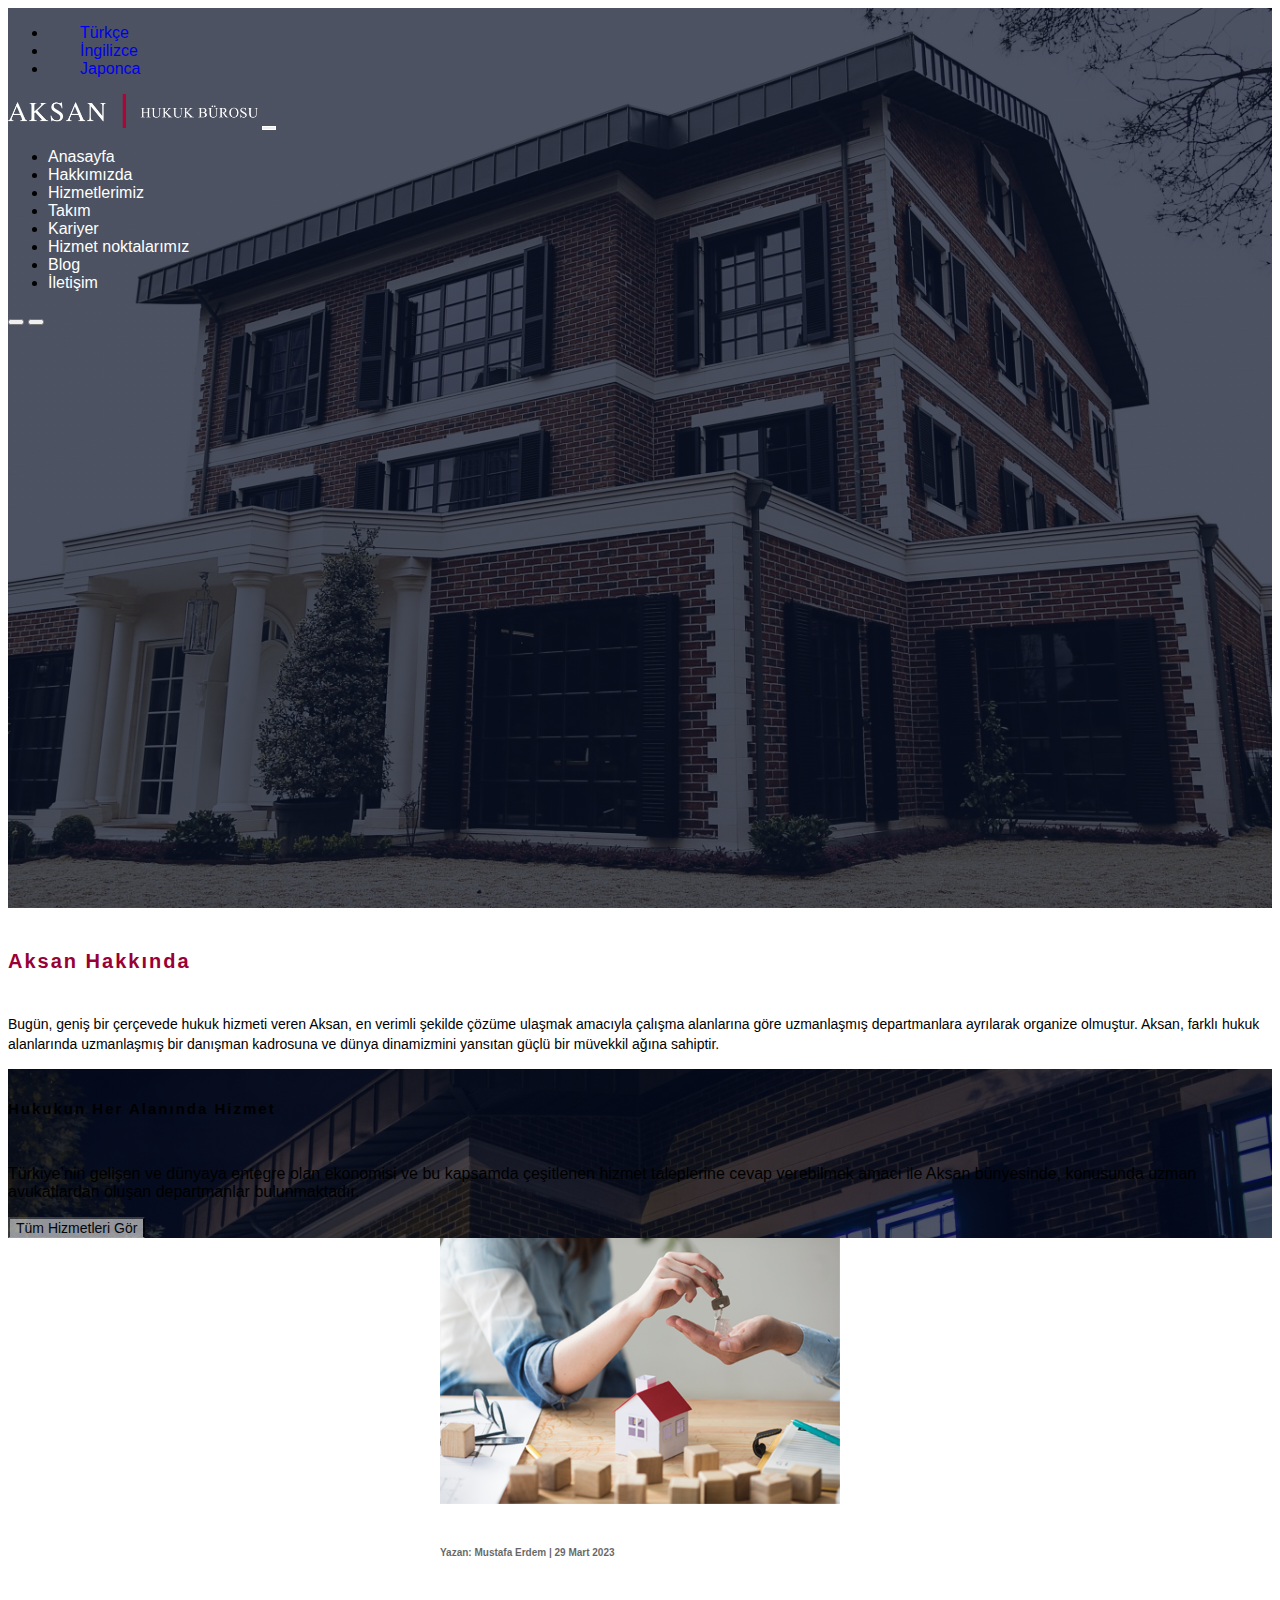
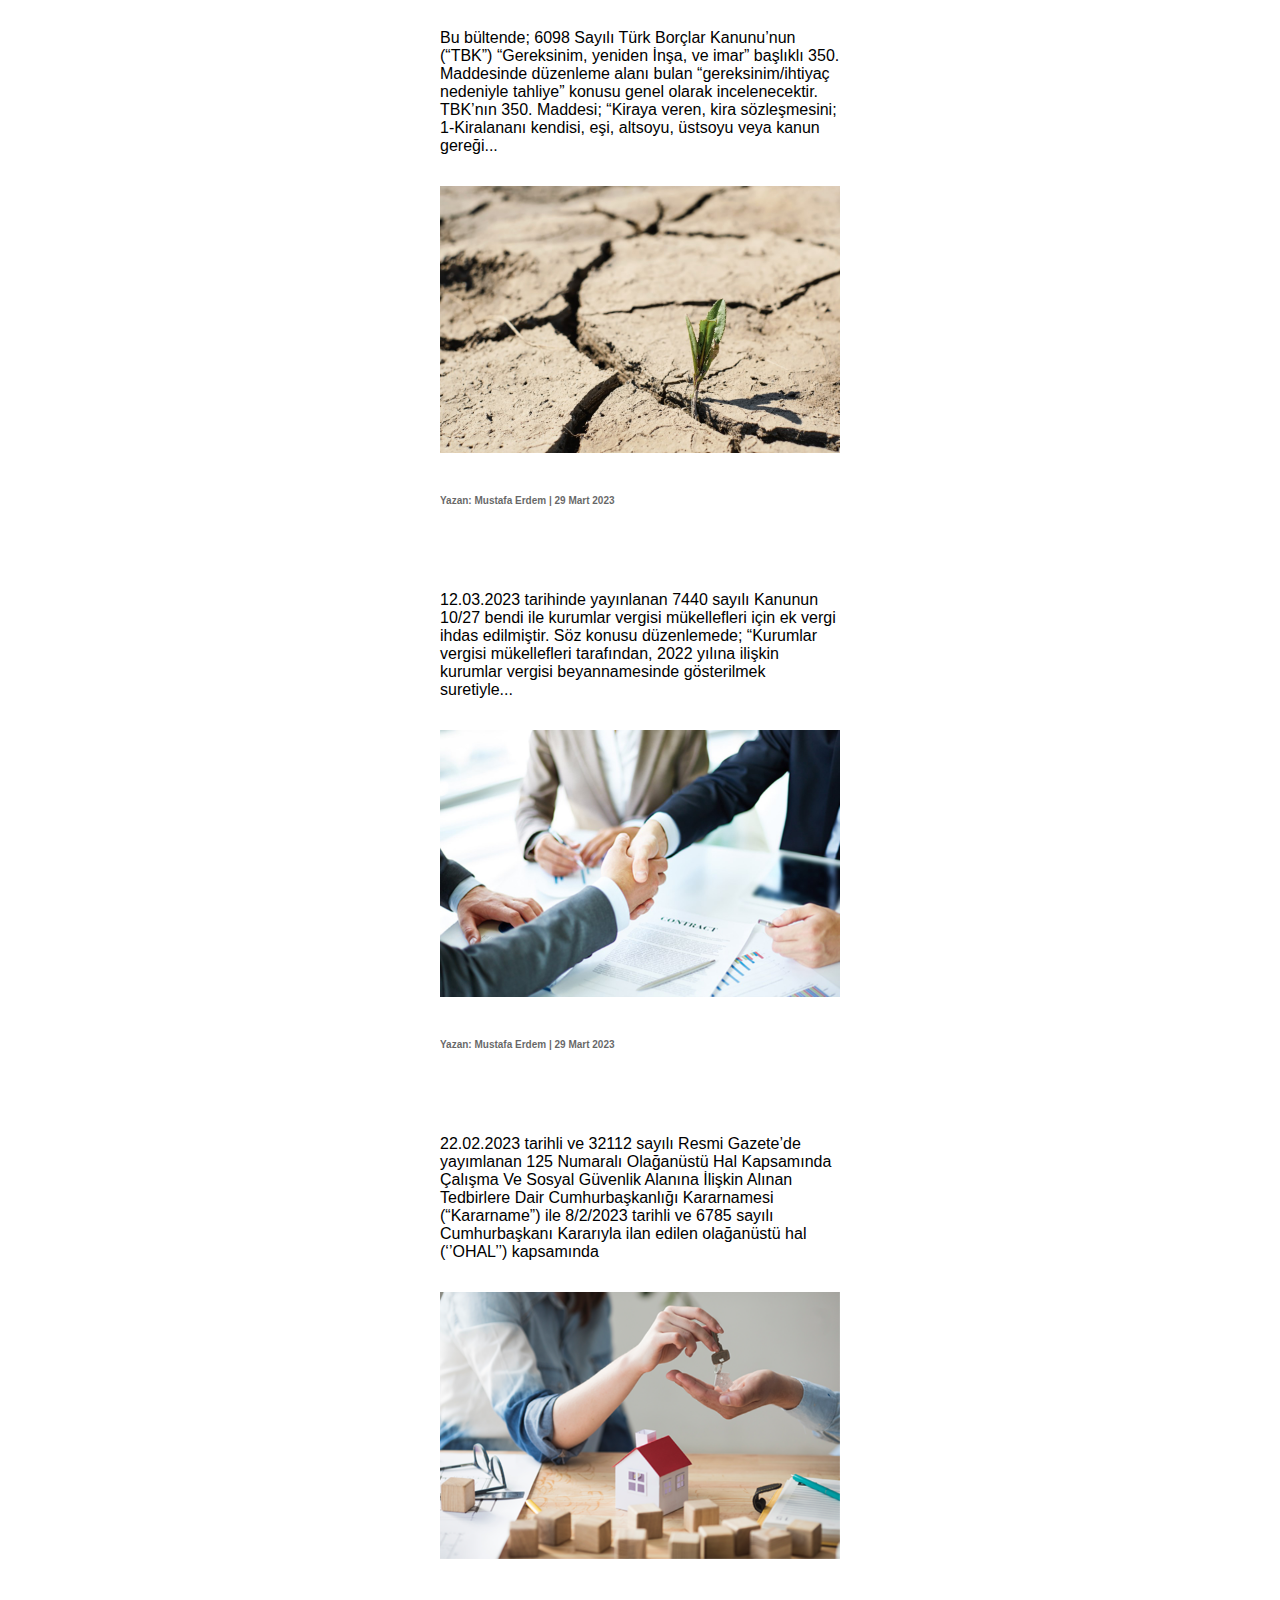
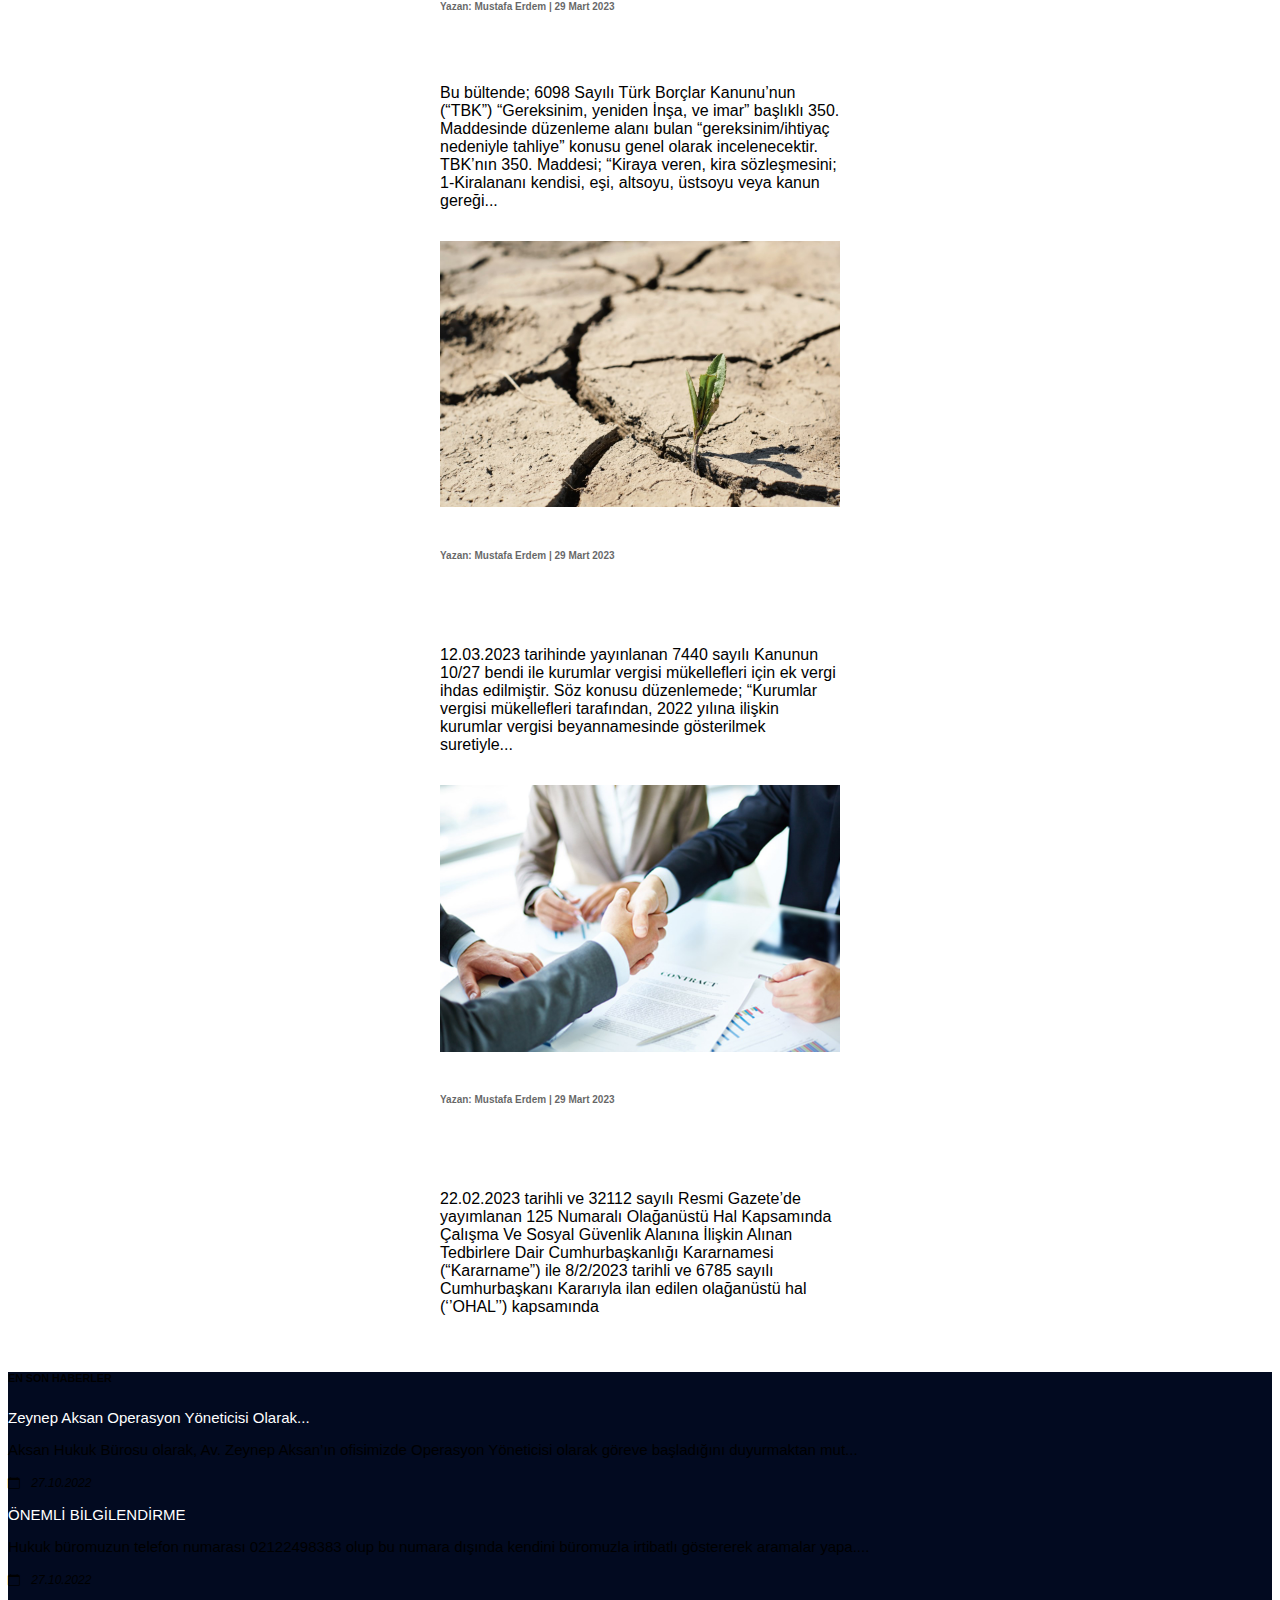
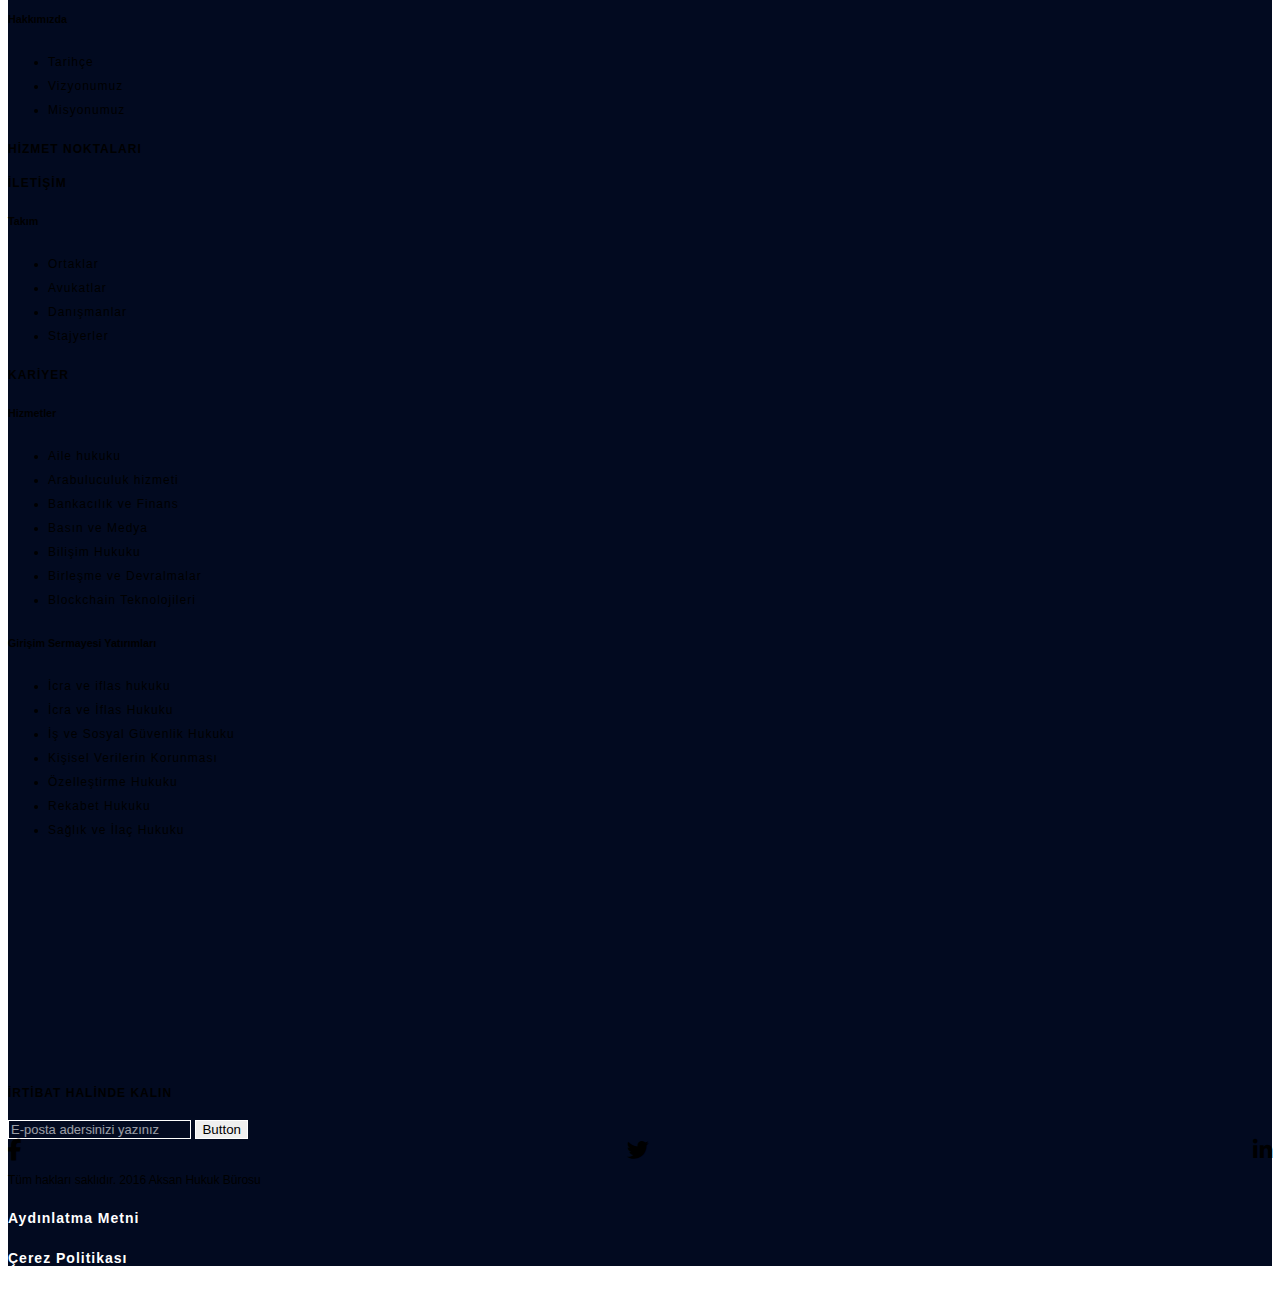
<file: index.html>
<!doctype html>
<html lang="tr">
  <head>
    <meta charset="utf-8">
    <meta name="viewport" content="width=device-width, initial-scale=1">
    <title>Akshan hukuk</title>
    <link rel="stylesheet" href="https://cdn.jsdelivr.net/npm/bootstrap-icons@1.10.5/font/bootstrap-icons.css">
    <link rel="stylesheet" href="https://cdnjs.cloudflare.com/ajax/libs/font-awesome/6.4.0/css/all.min.css">
    <link href="https://cdn.jsdelivr.net/npm/bootstrap@5.3.0-alpha3/dist/css/bootstrap.min.css" rel="stylesheet" integrity="sha384-KK94CHFLLe+nY2dmCWGMq91rCGa5gtU4mk92HdvYe+M/SXH301p5ILy+dN9+nJOZ" crossorigin="anonymous">
    <link rel="stylesheet" href="style.css">

</head>
  <body>

  
    <div class="index_header">
      <div class="navbar_index">
        <div class="header_content">
            <div class="container-fluid pe-5">
            <ul class="d-flex justify-content-end text-white list-unstyled pt-3 m-0">
                <li class="nav-item"> 
                  <a class="nav-link" aria-current="page" href="#">Türkçe</a>
                </li>
                <li class="nav-item"> 
                  <a class="nav-link" aria-current="page" href="#">İngilizce</a>
                </li >
                <li class="nav-item"> 
                  <a class="nav-link pe-2" aria-current="page" href="#">Japonca</a>
                </li>
                
            </ul>
        </div>   
        </div>
        <nav class="navbar navbar-expand-lg">
            <div class="container-fluid navbar-pe pe-5 ps-5">
              <a class="navbar-brand" href="#"><img src="img/logo.png" width="250px" alt=""></a>
              <button class="navbar-toggler" type="button" data-bs-toggle="collapse" data-bs-target="#navbarSupportedContent" aria-controls="navbarSupportedContent" aria-expanded="false" aria-label="Toggle navigation">
                <span class="navbar-toggler-icon"></span>
              </button>
              <div class="collapse navbar-collapse" id="navbarSupportedContent">
                <ul class="navbar-nav ms-auto mb-2 mb-lg-0">
                  <li class="nav-item">
                    <a class="nav-link" aria-current="page" href="index.html">Anasayfa</a>
                  </li>
                  <li class="nav-item">
                    <a class="nav-link" aria-current="page" href="hakkımızda.html">Hakkımızda</a>
                  </li>
                  <li class="nav-item">
                    <a class="nav-link" aria-current="page" href="hizmetlerimiz.html">Hizmetlerimiz</a>
                  </li>
                  <li class="nav-item">
                    <a class="nav-link" aria-current="page" href="takım.html">Takım</a>
                  </li>
                  <li class="nav-item">
                    <a class="nav-link" aria-current="page" href="kariyer.html">Kariyer</a>
                  </li>
                  <li class="nav-item">
                    <a class="nav-link" aria-current="page" href="hizmetnoktalarimiz.html">Hizmet noktalarımız</a>
                  </li>
                  <li class="nav-item">
                    <a class="nav-link" aria-current="page" href="blog.html">Blog</a>
                  </li>
                  <li class="nav-item">
                    <a class="nav-link" aria-current="page" href="iletisim.html">İletişim</a>
                  </li>
    
                </ul>
              </div>
            </div>
          </nav>
    </div>
      <div id="carouselExampleCaptions" class="carousel slide" data-bs-ride="carousel">
        <div class="carousel-indicators">
          <button type="button" data-bs-target="#carouselExampleCaptions" data-bs-slide-to="0" class="active" aria-current="true" aria-label="Slide 1"></button>
          <button type="button" data-bs-target="#carouselExampleCaptions" data-bs-slide-to="1" aria-label="Slide 2"></button>
        </div>
        <div class="carousel-inner">
          <div class="carousel-item active">
            <div class="crsl">
            <div class="carousel-caption ">
              <div class="row justify-content-center pb-5">
              <div class="col-xl-7 col-sm-12 col-md-7 crslyazi">
              <a href=""><h3>Önemli Duyuru</h3></a>
              <p >Hukuk büromuzun telefon numarası 02122498383 olup bu numara dışında kendini büromuzla irtibatlı göstererek aramalar yapabilecek kötü niyetli kimselere kesinlikle itibar edilmemesini, böyle bir arama almanız halinde ofisimizi derhal bilgilendirmenizi önemle rica ederiz.</p>
            </div>
            </div>
            </div>
          </div>
          </div>
          <div class="carousel-item">
            <div class="crsl2">
            <div class="carousel-caption  ">
              <div class="row justify-content-center pb-5">
                <div class="col-7 col-sm-12 crslyazi">
                <h1>Yerelde güçlü, Bölgede etkili, Dünyada saygın</h1>
                <p>Aksan, uluslararası yatırımcılara ve yerli şirketlere Türkiye, Ortadoğu, Orta Asya, Kuzey Afrika ve İngiltere'de hizmet veren bağımsız bir Türk hukuk bürosudur. Müvekkillerine hukukun her alanında hizmet verir ve uzun soluklu ilişkiler kurar.​​</p>
              </div>
              </div>
            </div>
          </div>
          </div>
        </div>
        <button class="carousel-control-prev" type="button" data-bs-target="#carouselExampleCaptions" data-bs-slide="prev">
          <span class="carousel-control-prev-icon" aria-hidden="true"></span>
          <span class="visually-hidden">Previous</span>
        </button>
        <button class="carousel-control-next" type="button" data-bs-target="#carouselExampleCaptions" data-bs-slide="next">
          <span class="carousel-control-next-icon" aria-hidden="true"></span>
          <span class="visually-hidden">Next</span>
        </button>
      </div>
    </div>
    <section class="akshanhakinda pt-5 pb-5">
      <div class="row justify-content-center  ">
        <div class="col-12 col-md-8 col-sm-6 col-xl-4 text-center">
          <h1>Aksan Hakkında</h1>
          <p>Bugün, geniş bir çerçevede hukuk hizmeti veren  Aksan, en verimli şekilde çözüme ulaşmak amacıyla çalışma alanlarına göre uzmanlaşmış  departmanlara ayrılarak organize olmuştur. Aksan, farklı hukuk alanlarında uzmanlaşmış bir danışman kadrosuna  ve dünya dinamizmini yansıtan güçlü bir müvekkil ağına sahiptir.          </p>
        </div>
      </div>
    </section>
<section class="akshanhizmet pt-5 pb-5">
  <div class="row justify-content-center text-center text-white pt-5">
    <div class="col-12 col-md-8 col-sm-12  col-xl-3">
      <h1 class="lgl">Hukukun Her Alanında Hizmet</h1>
    </div>
  </div>
  <div class="row justify-content-center  text-center text-white">
    <div class="col-12 col-md-8 col-sm-6 col-xl-3">
      <p>Türkiye’nin gelişen ve dünyaya entegre olan ekonomisi ve bu kapsamda çeşitlenen hizmet taleplerine cevap verebilmek amacı ile Aksan bünyesinde, konusunda uzman avukatlardan oluşan departmanlar bulunmaktadır. </p>
    </div>
  </div>
  <div class="row pb-5 pt-4 justify-content-center text-center text-white">
    <div class="col-12 col-md-8 col-sm-6 col-xl-4">
      <button class="btn text-white">Tüm Hizmetleri Gör</button>
    </div>
  </div>
</section>
<div class="aksanblog justify-content-center" >
<div class="col-12 col-md-12 col-xl-10 col-sm-12 p-4">
  <div class="row justify-content-center">
    <div class="card" style="width: 25rem;">
        <div class="imgblg">
        <img src="img/blog3.png" class="" alt="...">
        </div>
        <div class="card-body">
          <h6 class="list-group-item">Yazan: Mustafa Erdem | 29 Mart 2023</h6> 
          <a href="#" class="text-black text-decoration-none"><h5 class="card-title">İhtiyaç (Gereksinim) Nedeniyle Tahliye Davasında Dikkat Edilmesi Gerekenler!</h5></a>
          <p class="card-text">Bu bültende; 6098 Sayılı Türk Borçlar Kanunu’nun (“TBK”) “Gereksinim, yeniden İnşa, ve imar” başlıklı 350. Maddesinde düzenleme alanı bulan “gereksinim/ihtiyaç nedeniyle tahliye” konusu genel olarak incelenecektir. TBK’nın 350. Maddesi; “Kiraya veren, kira sözleşmesini; 1-Kiralananı kendisi, eşi, altsoyu, üstsoyu veya kanun gereği...</p>
        </div>
      </div>
    <div class="card" style="width: 25rem;">
        <img src="img/blog2.jpg" class="" alt="...">
        <div class="card-body">
          <h6 class="list-group-item">Yazan: Mustafa Erdem | 29 Mart 2023</h6> 
          <a href="#" class="text-black text-decoration-none"><h5 class="card-title">7440 Sayılı Kanunla Getirilen Ek Verginin Anayasa’nın Kanunların Geriye Yürümezliği İlkesinin İhlali Açısından Değerlendirilmesi</h5></a>
          <p class="card-text">12.03.2023 tarihinde yayınlanan 7440 sayılı Kanunun 10/27 bendi ile kurumlar vergisi mükellefleri için ek vergi ihdas edilmiştir. Söz konusu düzenlemede; “Kurumlar vergisi mükellefleri tarafından, 2022 yılına ilişkin kurumlar vergisi beyannamesinde gösterilmek suretiyle...</p>
        </div>
      </div>
    <div class="card" style="width: 25rem;">
        <img src="img/blog1.jpg" class="" alt="...">
        <div class="card-body">
          <h6 class="list-group-item">Yazan: Mustafa Erdem | 29 Mart 2023</h6> 
          <a href="#"class="text-black text-decoration-none"><h5 class="card-title">Olağanüstü Hal Kapsamında Çalışma ve Sosyal Güvenlik Alanına İlişkin Alınan Tedbirlere Dair Cumhurbaşkanlığı Kararnamesi Yayınlandı!</h5></a>
          <p class="card-text">22.02.2023 tarihli ve 32112 sayılı Resmi Gazete’de yayımlanan 125 Numaralı Olağanüstü Hal Kapsamında Çalışma Ve Sosyal Güvenlik Alanına İlişkin Alınan Tedbirlere Dair Cumhurbaşkanlığı Kararnamesi (“Kararname”) ile 8/2/2023 tarihli ve 6785 sayılı Cumhurbaşkanı Kararıyla ilan edilen olağanüstü hal (‘’OHAL’’) kapsamında</p>
        </div>
      </div>
    <div class="card" style="width: 25rem;">
        <img src="img/blog3.png" class="" alt="...">
        <div class="card-body">
          <h6 class="list-group-item">Yazan: Mustafa Erdem | 29 Mart 2023</h6> 
          <a href="#" class="text-black text-decoration-none"><h5 class="card-title">İhtiyaç (Gereksinim) Nedeniyle Tahliye Davasında Dikkat Edilmesi Gerekenler!</h5></a>
          <p class="card-text">Bu bültende; 6098 Sayılı Türk Borçlar Kanunu’nun (“TBK”) “Gereksinim, yeniden İnşa, ve imar” başlıklı 350. Maddesinde düzenleme alanı bulan “gereksinim/ihtiyaç nedeniyle tahliye” konusu genel olarak incelenecektir. TBK’nın 350. Maddesi; “Kiraya veren, kira sözleşmesini; 1-Kiralananı kendisi, eşi, altsoyu, üstsoyu veya kanun gereği...</p>
        </div>
      </div>
    <div class="card" style="width: 25rem;">
        <img src="img/blog2.jpg" class="" alt="...">
        <div class="card-body">
          <h6 class="list-group-item">Yazan: Mustafa Erdem | 29 Mart 2023</h6> 
          <a href="#" class="text-black text-decoration-none"><h5 class="card-title">7440 Sayılı Kanunla Getirilen Ek Verginin Anayasa’nın Kanunların Geriye Yürümezliği İlkesinin İhlali Açısından Değerlendirilmesi</h5></a>
          <p class="card-text">12.03.2023 tarihinde yayınlanan 7440 sayılı Kanunun 10/27 bendi ile kurumlar vergisi mükellefleri için ek vergi ihdas edilmiştir. Söz konusu düzenlemede; “Kurumlar vergisi mükellefleri tarafından, 2022 yılına ilişkin kurumlar vergisi beyannamesinde gösterilmek suretiyle...</p>
        </div>
      </div>
    <div class="card" style="width: 25rem;">
        <img src="img/blog1.jpg" class="" alt="...">
        <div class="card-body">
          <h6 class="list-group-item">Yazan: Mustafa Erdem | 29 Mart 2023</h6> 
          <a href="#"class="text-black text-decoration-none"><h5 class="card-title">Olağanüstü Hal Kapsamında Çalışma ve Sosyal Güvenlik Alanına İlişkin Alınan Tedbirlere Dair Cumhurbaşkanlığı Kararnamesi Yayınlandı!</h5></a>
          <p class="card-text">22.02.2023 tarihli ve 32112 sayılı Resmi Gazete’de yayımlanan 125 Numaralı Olağanüstü Hal Kapsamında Çalışma Ve Sosyal Güvenlik Alanına İlişkin Alınan Tedbirlere Dair Cumhurbaşkanlığı Kararnamesi (“Kararname”) ile 8/2/2023 tarihli ve 6785 sayılı Cumhurbaşkanı Kararıyla ilan edilen olağanüstü hal (‘’OHAL’’) kapsamında</p>
        </div>
      </div>

  </div>
</div>

</div>


<footer>
  <div class="container">
    <div class="row pt-5 rowp">
      <div class="col-lg-4 col-md-6 col-sm-12 xs-text-center text-white ibslk ">
        <h6>EN SON HABERLER</h6>
       <a href=""><p class="pt-4">Zeynep Aksan Operasyon Yöneticisi Olarak...</p></a>
        <p>Aksan Hukuk Bürosu olarak, Av. Zeynep Aksan’ın ofisimizde Operasyon Yöneticisi olarak göreve başladığını duyurmaktan mut...</p>
        <i class="bi bi-calendar"> 27.10.2022</i>
        <a href="" ><p class="pt-4">ÖNEMLİ BİLGİLENDİRME</p></a>
        <p>Hukuk büromuzun telefon numarası 02122498383 olup bu numara dışında kendini büromuzla irtibatlı göstererek aramalar yapa....</p>
        <i class="bi bi-calendar" > 27.10.2022</i>
      </div>
      <div class="col-lg-12 col-xl-2 col-md-12 col-sm-12  text-white txt-cntr">
        <h6>Hakkımızda</h6>
        <ul class="list-unstyled ">
          <li>Tarihçe</li>
          <li>Vizyonumuz</li>
          <li>Misyonumuz</li>
        </ul>
        <h5>HİZMET NOKTALARI</h5>
        <h5>İLETİŞİM</h5>
      </div>
      <div class="col-lg-12 col-xl-2 col-md-12 col-sm-12  text-white txt-cntr">
        <h6>Takım</h6>
        <ul class="list-unstyled">
          <li>Ortaklar</li>
          <li>Avukatlar</li>
          <li>Danışmanlar</li>
          <li>Stajyerler</li>
        </ul>
        <h5>KARİYER</h5>
      </div>
      <div class="col-lg-12 col-xl-2 col-md-12 col-sm-12 text-white txt-cntr">
        <h6>Hizmetler</h6>
        <ul class="list-unstyled">
          <li>Aile hukuku</li>
          <li>Arabuluculuk hizmeti</li>
          <li>Bankacılık ve Finans</li>
          <li>Basın ve Medya</li>
          <li>Bilişim Hukuku</li>
          <li>Birleşme ve Devralmalar</li>
          <li>Blockchain Teknolojileri</li>
        </ul>
      </div>
      <div class="col-lg-12 col-xl-2 col-md-12 col-sm-12  text-white txt-cntr">
        <h6>Girişim Sermayesi Yatırımları</h6>
        <ul class="list-unstyled">
          <li>İcra ve iflas hukuku</li>
          <li>İcra ve İflas Hukuku</li>
          <li>İş ve Sosyal Güvenlik Hukuku</li>
          <li>Kişisel Verilerin Korunması</li>
          <li>Özelleştirme Hukuku</li>
          <li>Rekabet Hukuku</li>
          <li>Sağlık ve İlaç Hukuku</li>
        </ul>
      </div>
    </div>
    <div class="row iletsm ">
      <div class="col-lg-6 col-xl-4 col-md-12 col-sm-12  ftrinput"> 
        <h5 class="text-white">İRTİBAT HALİNDE KALIN</h5>
        <div class="input-group mb-3">
        <input type="text" class="form-control" placeholder="E-posta adersinizi yazınız"  aria-describedby="button-addon2">
        <button class="btn btn-outline-secondary text-white" type="button" id="button-addon2">Button</button>
      </div>
      </div>
    </div>
    <div class="row  text-white">
      <div class="col-10 col-sm-12 col-xl-2 col-md-4 mt-4 ms-2 socialmediaicon">
        <i class="fa-brands fa-facebook-f"></i>
        <i class="fa-brands fa-twitter"></i>
        <i class="fa-brands fa-linkedin-in"></i>
    </div>
    <div class="col-9 copyright text-center mt-4">
      <p>Tüm hakları saklıdır. 2016 Aksan Hukuk Bürosu</p>
    </div>
    </div>
    <div class="row text-white">
    <div class="col-xl-3 col-md-5 col-sm-5 mb-5 d-flex  aydfooter pt-4">
      <a href=""><h5>Aydınlatma Metni</h5></a>
      <a href=""><h5>Çerez Politikası</h5></a>
    </div>  
    </div>
  </div>
</footer>







    <script src="https://cdn.jsdelivr.net/npm/bootstrap@5.3.0-alpha3/dist/js/bootstrap.bundle.min.js" integrity="sha384-ENjdO4Dr2bkBIFxQpeoTz1HIcje39Wm4jDKdf19U8gI4ddQ3GYNS7NTKfAdVQSZe" crossorigin="anonymous"></script>
  </body>
</html>
</file>
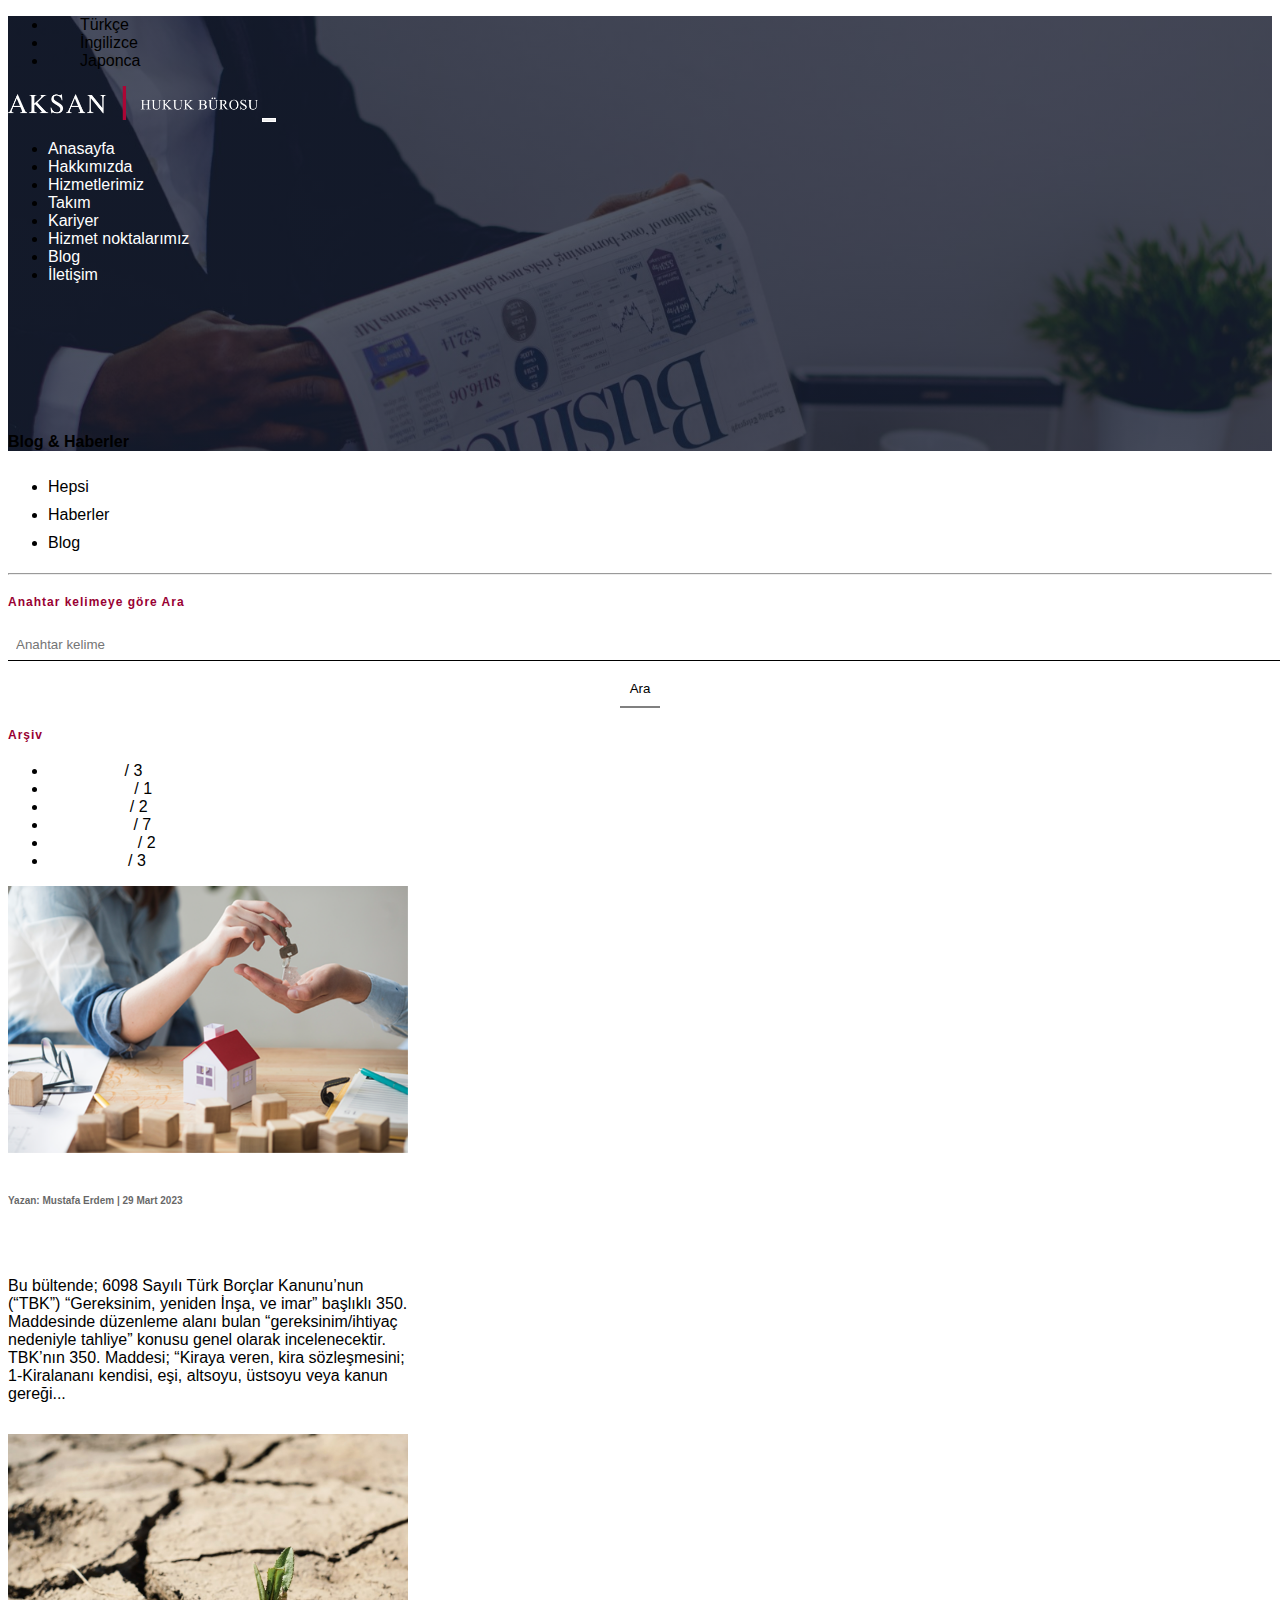
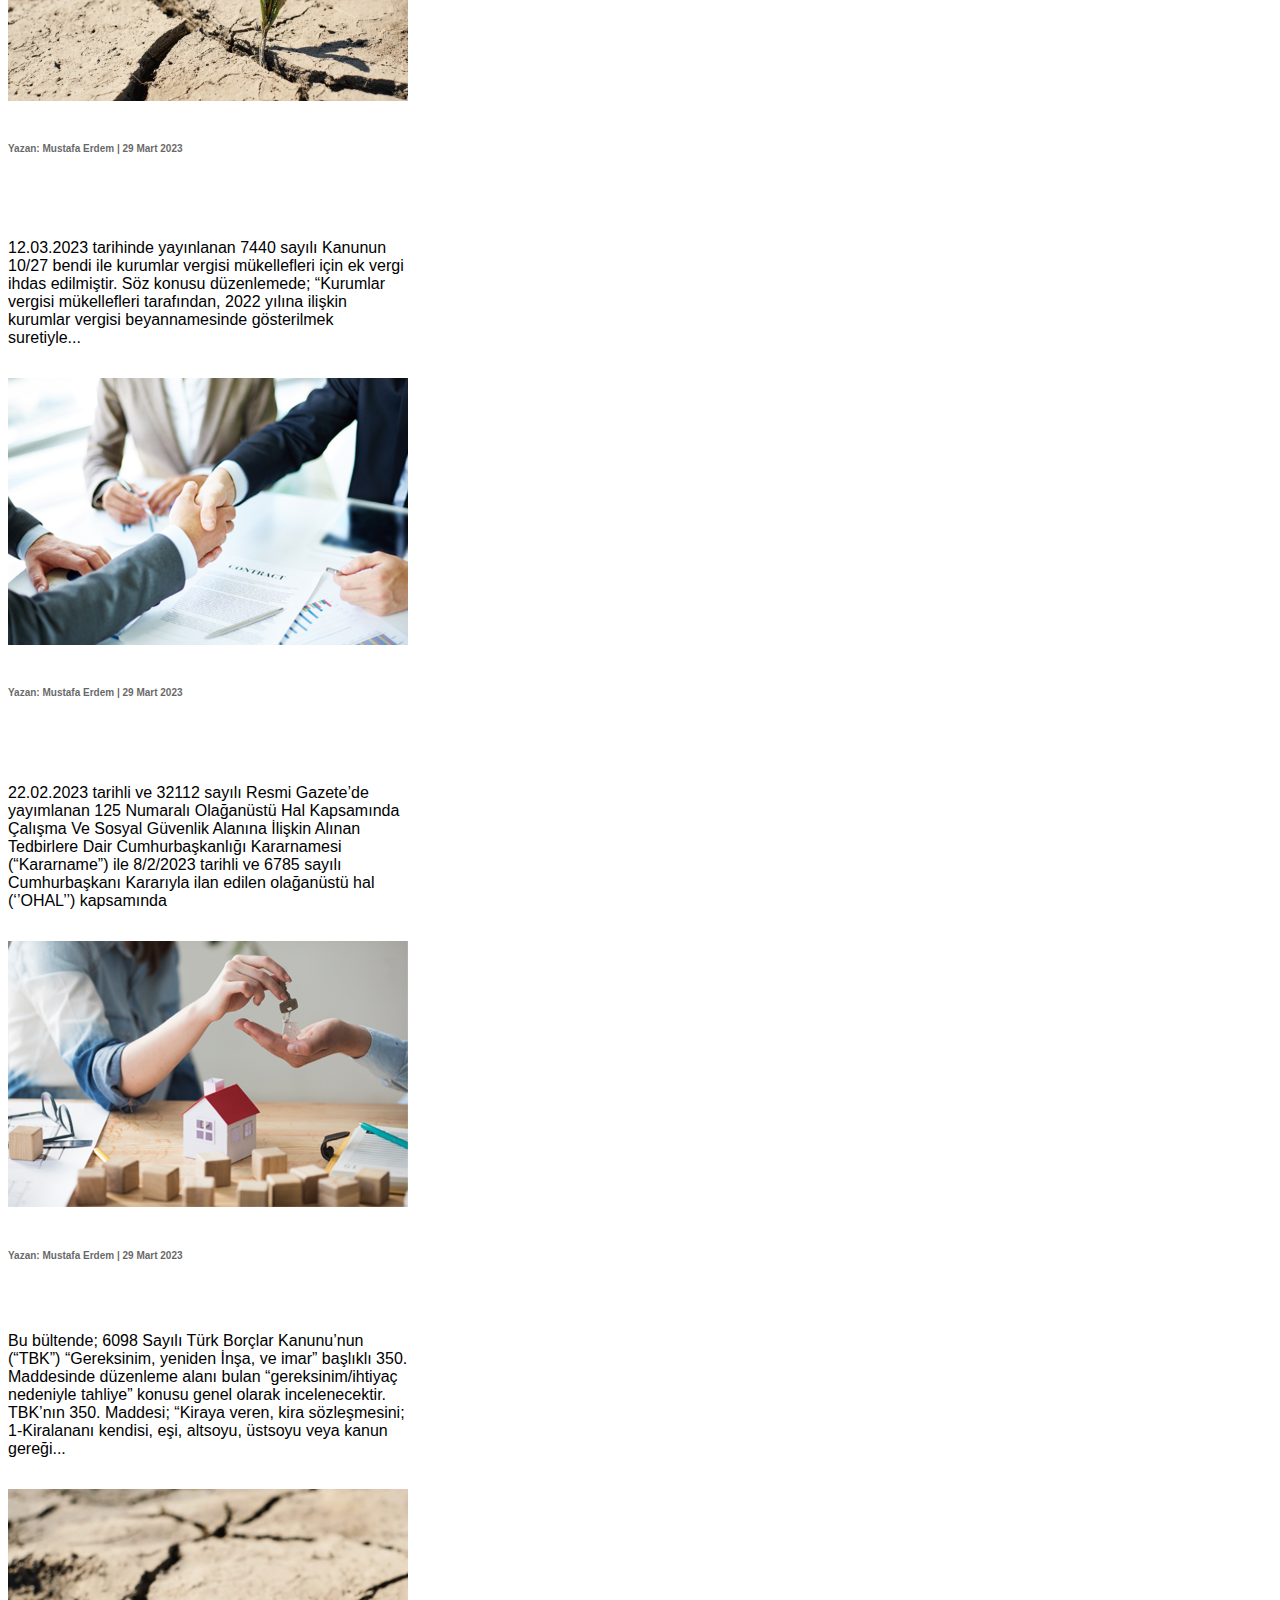
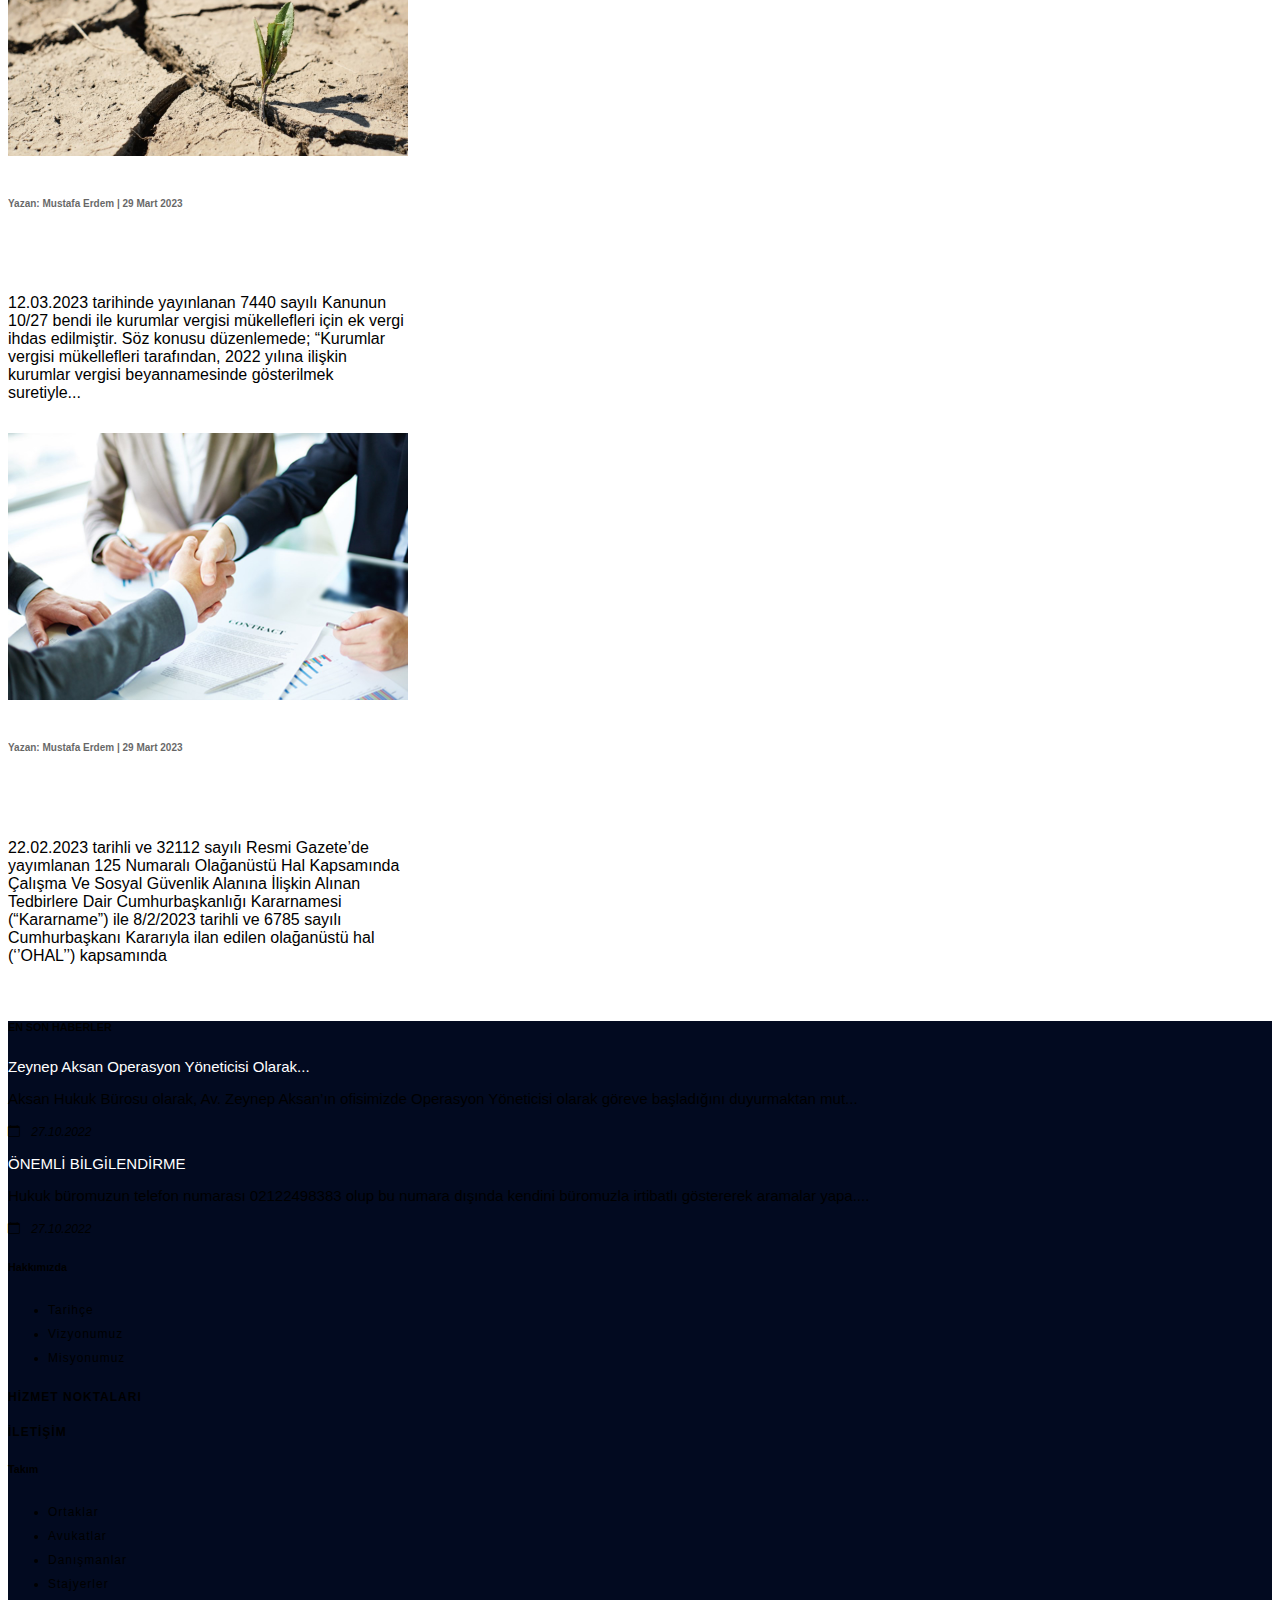
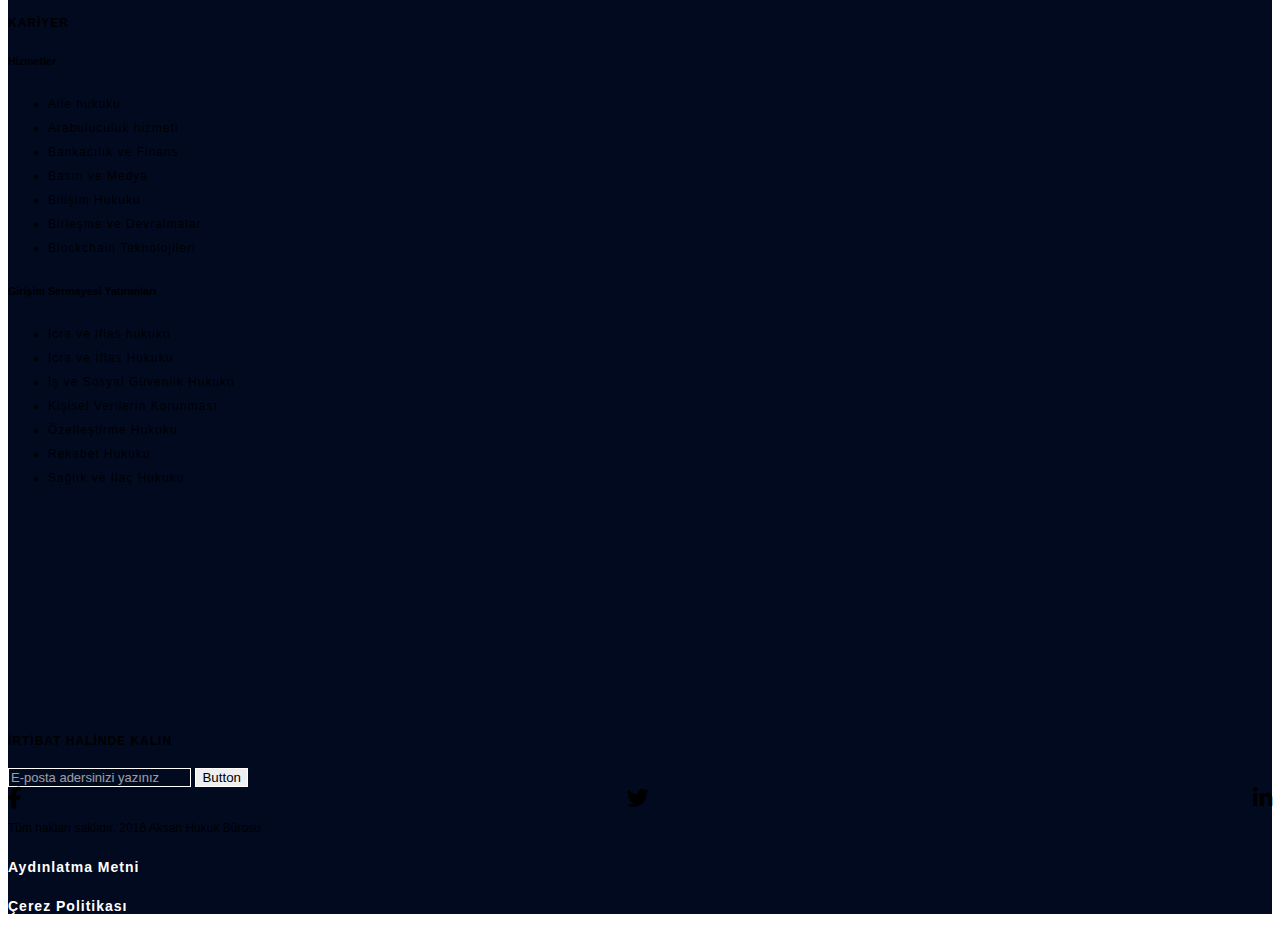
<file: blog.html>
<!doctype html>
<html lang="tr">
  <head>
    <meta charset="utf-8">
    <meta name="viewport" content="width=device-width, initial-scale=1">
    <title>Akshan hukuk</title>
    <link rel="stylesheet" href="https://cdn.jsdelivr.net/npm/bootstrap-icons@1.10.5/font/bootstrap-icons.css">
    <link rel="stylesheet" href="https://cdnjs.cloudflare.com/ajax/libs/font-awesome/6.4.0/css/all.min.css">
    <link href="https://cdn.jsdelivr.net/npm/bootstrap@5.3.0-alpha3/dist/css/bootstrap.min.css" rel="stylesheet" integrity="sha384-KK94CHFLLe+nY2dmCWGMq91rCGa5gtU4mk92HdvYe+M/SXH301p5ILy+dN9+nJOZ" crossorigin="anonymous">
    <link rel="stylesheet" href="style.css">
</head>
  <body>


<div class="header_blog">
    <div class="header_content">
        <div class="container">
        <ul class="d-flex justify-content-end text-white list-unstyled pt-3 m-0">
            <li>Türkçe</li>
            <li>İngilizce</li>
            <li>Japonca</li>
        </ul>
    </div>   
    </div>
    <nav class="navbar navbar-expand-lg">
        <div class="container">
          <a class="navbar-brand" href="#"><img src="img/logo.png" width="250px" alt=""></a>
          <button class="navbar-toggler" type="button" data-bs-toggle="collapse" data-bs-target="#navbarSupportedContent" aria-controls="navbarSupportedContent" aria-expanded="false" aria-label="Toggle navigation">
            <span class="navbar-toggler-icon"></span>
          </button>
          <div class="collapse navbar-collapse" id="navbarSupportedContent">
            <ul class="navbar-nav ms-auto mb-2 mb-lg-0">
              <li class="nav-item">
                <a class="nav-link" aria-current="page" href="index.html">Anasayfa</a>
              </li>
              <li class="nav-item">
                <a class="nav-link" aria-current="page" href="hakkımızda.html">Hakkımızda</a>
              </li>
              <li class="nav-item">
                <a class="nav-link" aria-current="page" href="hizmetlerimiz.html">Hizmetlerimiz</a>
              </li>
              <li class="nav-item">
                <a class="nav-link" aria-current="page" href="takım.html">Takım</a>
              </li>
              <li class="nav-item">
                <a class="nav-link" aria-current="page" href="kariyer.html">Kariyer</a>
              </li>
              <li class="nav-item">
                <a class="nav-link" aria-current="page" href="hizmetnoktalarimiz.html">Hizmet noktalarımız</a>
              </li>
              <li class="nav-item">
                <a class="nav-link" aria-current="page" href="blog.html">Blog</a>
              </li>
              <li class="nav-item">
                <a class="nav-link" aria-current="page" href="iletisim.html">İletişim</a>
              </li>

            </ul>
          </div>
        </div>
      </nav>
      <h4 class="text-center text-white  pb-5" style="padding-top: 8rem;">Blog & Haberler</h4>
</div>
<section class="blogs" >
    <div class="container">
        <div class="row">
            <div class="col-md-3 mdtx">
                <ul class="list-unstyled blg">
                    <li>Hepsi</li>
                    <li>Haberler</li>
                    <li>Blog</li>
                </ul>
                <hr>
                <h5 class="search">Anahtar kelimeye göre Ara</h5>
                <form action="">
                  <input type="text" placeholder="Anahtar kelime">
                  <div class="button">
                  <button>Ara</button>
                </div>
                </form>
              <h5 class="search mt-3">Arşiv</h5>
              <ul class="list-unstyled arsiv text-decoration-none">
                <a href="" class="text-decoration-none text-black"><li class="me-3">Mart 2023</a> <span>/ 3</span></li>
                <a href="" class="text-decoration-none text-black"><li class="me-3">Şubat 2023</a> <span>/ 1</span></li>
                <a href="" class="text-decoration-none text-black"><li class="me-3">Ocak 2023</a> <span>/ 2</span></li>
                <a href="" class="text-decoration-none text-black"><li class="me-3">Aralık 2022</a> <span>/ 7</span></li>
                <a href="" class="text-decoration-none text-black"><li class="me-3">Kasım 2022</a> <span>/ 2</span></li>
                <a href="" class="text-decoration-none text-black"><li class="me-3">Ekim 2022</a> <span>/ 3</span></li>
 
              </ul>
            </div>
            <div class="col  col-md col-xl col-sm-12 p-4">
              <div class="row">
                <div class="card" style="width: 25rem;">
                    <div class="imgblg">
                    <img src="img/blog3.png" class="" alt="...">
                    </div>
                    <div class="card-body">
                      <h6 class="list-group-item">Yazan: Mustafa Erdem | 29 Mart 2023</h6> 
                      <a href="#" class="text-black text-decoration-none"><h5 class="card-title">İhtiyaç (Gereksinim) Nedeniyle Tahliye Davasında Dikkat Edilmesi Gerekenler!</h5></a>
                      <p class="card-text">Bu bültende; 6098 Sayılı Türk Borçlar Kanunu’nun (“TBK”) “Gereksinim, yeniden İnşa, ve imar” başlıklı 350. Maddesinde düzenleme alanı bulan “gereksinim/ihtiyaç nedeniyle tahliye” konusu genel olarak incelenecektir. TBK’nın 350. Maddesi; “Kiraya veren, kira sözleşmesini; 1-Kiralananı kendisi, eşi, altsoyu, üstsoyu veya kanun gereği...</p>
                    </div>
                  </div>
                <div class="card" style="width: 25rem;">
                    <img src="img/blog2.jpg" class="" alt="...">
                    <div class="card-body">
                      <h6 class="list-group-item">Yazan: Mustafa Erdem | 29 Mart 2023</h6> 
                      <a href="#" class="text-black text-decoration-none"><h5 class="card-title">7440 Sayılı Kanunla Getirilen Ek Verginin Anayasa’nın Kanunların Geriye Yürümezliği İlkesinin İhlali Açısından Değerlendirilmesi</h5></a>
                      <p class="card-text">12.03.2023 tarihinde yayınlanan 7440 sayılı Kanunun 10/27 bendi ile kurumlar vergisi mükellefleri için ek vergi ihdas edilmiştir. Söz konusu düzenlemede; “Kurumlar vergisi mükellefleri tarafından, 2022 yılına ilişkin kurumlar vergisi beyannamesinde gösterilmek suretiyle...</p>
                    </div>
                  </div>
                <div class="card" style="width: 25rem;">
                    <img src="img/blog1.jpg" class="" alt="...">
                    <div class="card-body">
                      <h6 class="list-group-item">Yazan: Mustafa Erdem | 29 Mart 2023</h6> 
                      <a href="#"class="text-black text-decoration-none"><h5 class="card-title">Olağanüstü Hal Kapsamında Çalışma ve Sosyal Güvenlik Alanına İlişkin Alınan Tedbirlere Dair Cumhurbaşkanlığı Kararnamesi Yayınlandı!</h5></a>
                      <p class="card-text">22.02.2023 tarihli ve 32112 sayılı Resmi Gazete’de yayımlanan 125 Numaralı Olağanüstü Hal Kapsamında Çalışma Ve Sosyal Güvenlik Alanına İlişkin Alınan Tedbirlere Dair Cumhurbaşkanlığı Kararnamesi (“Kararname”) ile 8/2/2023 tarihli ve 6785 sayılı Cumhurbaşkanı Kararıyla ilan edilen olağanüstü hal (‘’OHAL’’) kapsamında</p>
                    </div>
                  </div>
                <div class="card" style="width: 25rem;">
                    <img src="img/blog3.png" class="" alt="...">
                    <div class="card-body">
                      <h6 class="list-group-item">Yazan: Mustafa Erdem | 29 Mart 2023</h6> 
                      <a href="#" class="text-black text-decoration-none"><h5 class="card-title">İhtiyaç (Gereksinim) Nedeniyle Tahliye Davasında Dikkat Edilmesi Gerekenler!</h5></a>
                      <p class="card-text">Bu bültende; 6098 Sayılı Türk Borçlar Kanunu’nun (“TBK”) “Gereksinim, yeniden İnşa, ve imar” başlıklı 350. Maddesinde düzenleme alanı bulan “gereksinim/ihtiyaç nedeniyle tahliye” konusu genel olarak incelenecektir. TBK’nın 350. Maddesi; “Kiraya veren, kira sözleşmesini; 1-Kiralananı kendisi, eşi, altsoyu, üstsoyu veya kanun gereği...</p>
                    </div>
                  </div>
                <div class="card" style="width: 25rem;">
                    <img src="img/blog2.jpg" class="" alt="...">
                    <div class="card-body">
                      <h6 class="list-group-item">Yazan: Mustafa Erdem | 29 Mart 2023</h6> 
                      <a href="#" class="text-black text-decoration-none"><h5 class="card-title">7440 Sayılı Kanunla Getirilen Ek Verginin Anayasa’nın Kanunların Geriye Yürümezliği İlkesinin İhlali Açısından Değerlendirilmesi</h5></a>
                      <p class="card-text">12.03.2023 tarihinde yayınlanan 7440 sayılı Kanunun 10/27 bendi ile kurumlar vergisi mükellefleri için ek vergi ihdas edilmiştir. Söz konusu düzenlemede; “Kurumlar vergisi mükellefleri tarafından, 2022 yılına ilişkin kurumlar vergisi beyannamesinde gösterilmek suretiyle...</p>
                    </div>
                  </div>
                <div class="card" style="width: 25rem;">
                    <img src="img/blog1.jpg" class="" alt="...">
                    <div class="card-body">
                      <h6 class="list-group-item">Yazan: Mustafa Erdem | 29 Mart 2023</h6> 
                      <a href="#"class="text-black text-decoration-none"><h5 class="card-title">Olağanüstü Hal Kapsamında Çalışma ve Sosyal Güvenlik Alanına İlişkin Alınan Tedbirlere Dair Cumhurbaşkanlığı Kararnamesi Yayınlandı!</h5></a>
                      <p class="card-text">22.02.2023 tarihli ve 32112 sayılı Resmi Gazete’de yayımlanan 125 Numaralı Olağanüstü Hal Kapsamında Çalışma Ve Sosyal Güvenlik Alanına İlişkin Alınan Tedbirlere Dair Cumhurbaşkanlığı Kararnamesi (“Kararname”) ile 8/2/2023 tarihli ve 6785 sayılı Cumhurbaşkanı Kararıyla ilan edilen olağanüstü hal (‘’OHAL’’) kapsamında</p>
                    </div>
                  </div>

              </div>
            </div>
        </div>
    </div>
</section>

<footer>
  <div class="container">
    <div class="row pt-5 rowp">
      <div class="col-lg-4 col-md-6 col-sm-12 xs-text-center text-white ibslk ">
        <h6>EN SON HABERLER</h6>
       <a href=""><p class="pt-4">Zeynep Aksan Operasyon Yöneticisi Olarak...</p></a>
        <p>Aksan Hukuk Bürosu olarak, Av. Zeynep Aksan’ın ofisimizde Operasyon Yöneticisi olarak göreve başladığını duyurmaktan mut...</p>
        <i class="bi bi-calendar"> 27.10.2022</i>
        <a href="" ><p class="pt-4">ÖNEMLİ BİLGİLENDİRME</p></a>
        <p>Hukuk büromuzun telefon numarası 02122498383 olup bu numara dışında kendini büromuzla irtibatlı göstererek aramalar yapa....</p>
        <i class="bi bi-calendar" > 27.10.2022</i>
      </div>
      <div class="col-lg-12 col-xl-2 col-md-12 col-sm-12  text-white txt-cntr">
        <h6>Hakkımızda</h6>
        <ul class="list-unstyled ">
          <li>Tarihçe</li>
          <li>Vizyonumuz</li>
          <li>Misyonumuz</li>
        </ul>
        <h5>HİZMET NOKTALARI</h5>
        <h5>İLETİŞİM</h5>
      </div>
      <div class="col-lg-12 col-xl-2 col-md-12 col-sm-12  text-white txt-cntr">
        <h6>Takım</h6>
        <ul class="list-unstyled">
          <li>Ortaklar</li>
          <li>Avukatlar</li>
          <li>Danışmanlar</li>
          <li>Stajyerler</li>
        </ul>
        <h5>KARİYER</h5>
      </div>
      <div class="col-lg-12 col-xl-2 col-md-12 col-sm-12 text-white txt-cntr">
        <h6>Hizmetler</h6>
        <ul class="list-unstyled">
          <li>Aile hukuku</li>
          <li>Arabuluculuk hizmeti</li>
          <li>Bankacılık ve Finans</li>
          <li>Basın ve Medya</li>
          <li>Bilişim Hukuku</li>
          <li>Birleşme ve Devralmalar</li>
          <li>Blockchain Teknolojileri</li>
        </ul>
      </div>
      <div class="col-lg-12 col-xl-2 col-md-12 col-sm-12  text-white txt-cntr">
        <h6>Girişim Sermayesi Yatırımları</h6>
        <ul class="list-unstyled">
          <li>İcra ve iflas hukuku</li>
          <li>İcra ve İflas Hukuku</li>
          <li>İş ve Sosyal Güvenlik Hukuku</li>
          <li>Kişisel Verilerin Korunması</li>
          <li>Özelleştirme Hukuku</li>
          <li>Rekabet Hukuku</li>
          <li>Sağlık ve İlaç Hukuku</li>
        </ul>
      </div>
    </div>
    <div class="row iletsm ">
      <div class="col-lg-6 col-xl-4 col-md-12 col-sm-12  ftrinput"> 
        <h5 class="text-white">İRTİBAT HALİNDE KALIN</h5>
        <div class="input-group mb-3">
        <input type="text" class="form-control" placeholder="E-posta adersinizi yazınız"  aria-describedby="button-addon2">
        <button class="btn btn-outline-secondary text-white" type="button" id="button-addon2">Button</button>
      </div>
      </div>
    </div>
    <div class="row  text-white">
      <div class="col-10 col-sm-12 col-xl-2 col-md-4 mt-4 ms-2 socialmediaicon">
        <i class="fa-brands fa-facebook-f"></i>
        <i class="fa-brands fa-twitter"></i>
        <i class="fa-brands fa-linkedin-in"></i>
    </div>
    <div class="col-9 copyright text-center mt-4">
      <p>Tüm hakları saklıdır. 2016 Aksan Hukuk Bürosu</p>
    </div>
    </div>
    <div class="row text-white">
    <div class="col-xl-3 col-md-5 col-sm-5 mb-5 d-flex  aydfooter pt-4">
      <a href=""><h5>Aydınlatma Metni</h5></a>
      <a href=""><h5>Çerez Politikası</h5></a>
    </div>  
    </div>
  </div>
</footer>







    <script src="https://cdn.jsdelivr.net/npm/bootstrap@5.3.0-alpha3/dist/js/bootstrap.bundle.min.js" integrity="sha384-ENjdO4Dr2bkBIFxQpeoTz1HIcje39Wm4jDKdf19U8gI4ddQ3GYNS7NTKfAdVQSZe" crossorigin="anonymous"></script>
  </body>
</html>
</file>
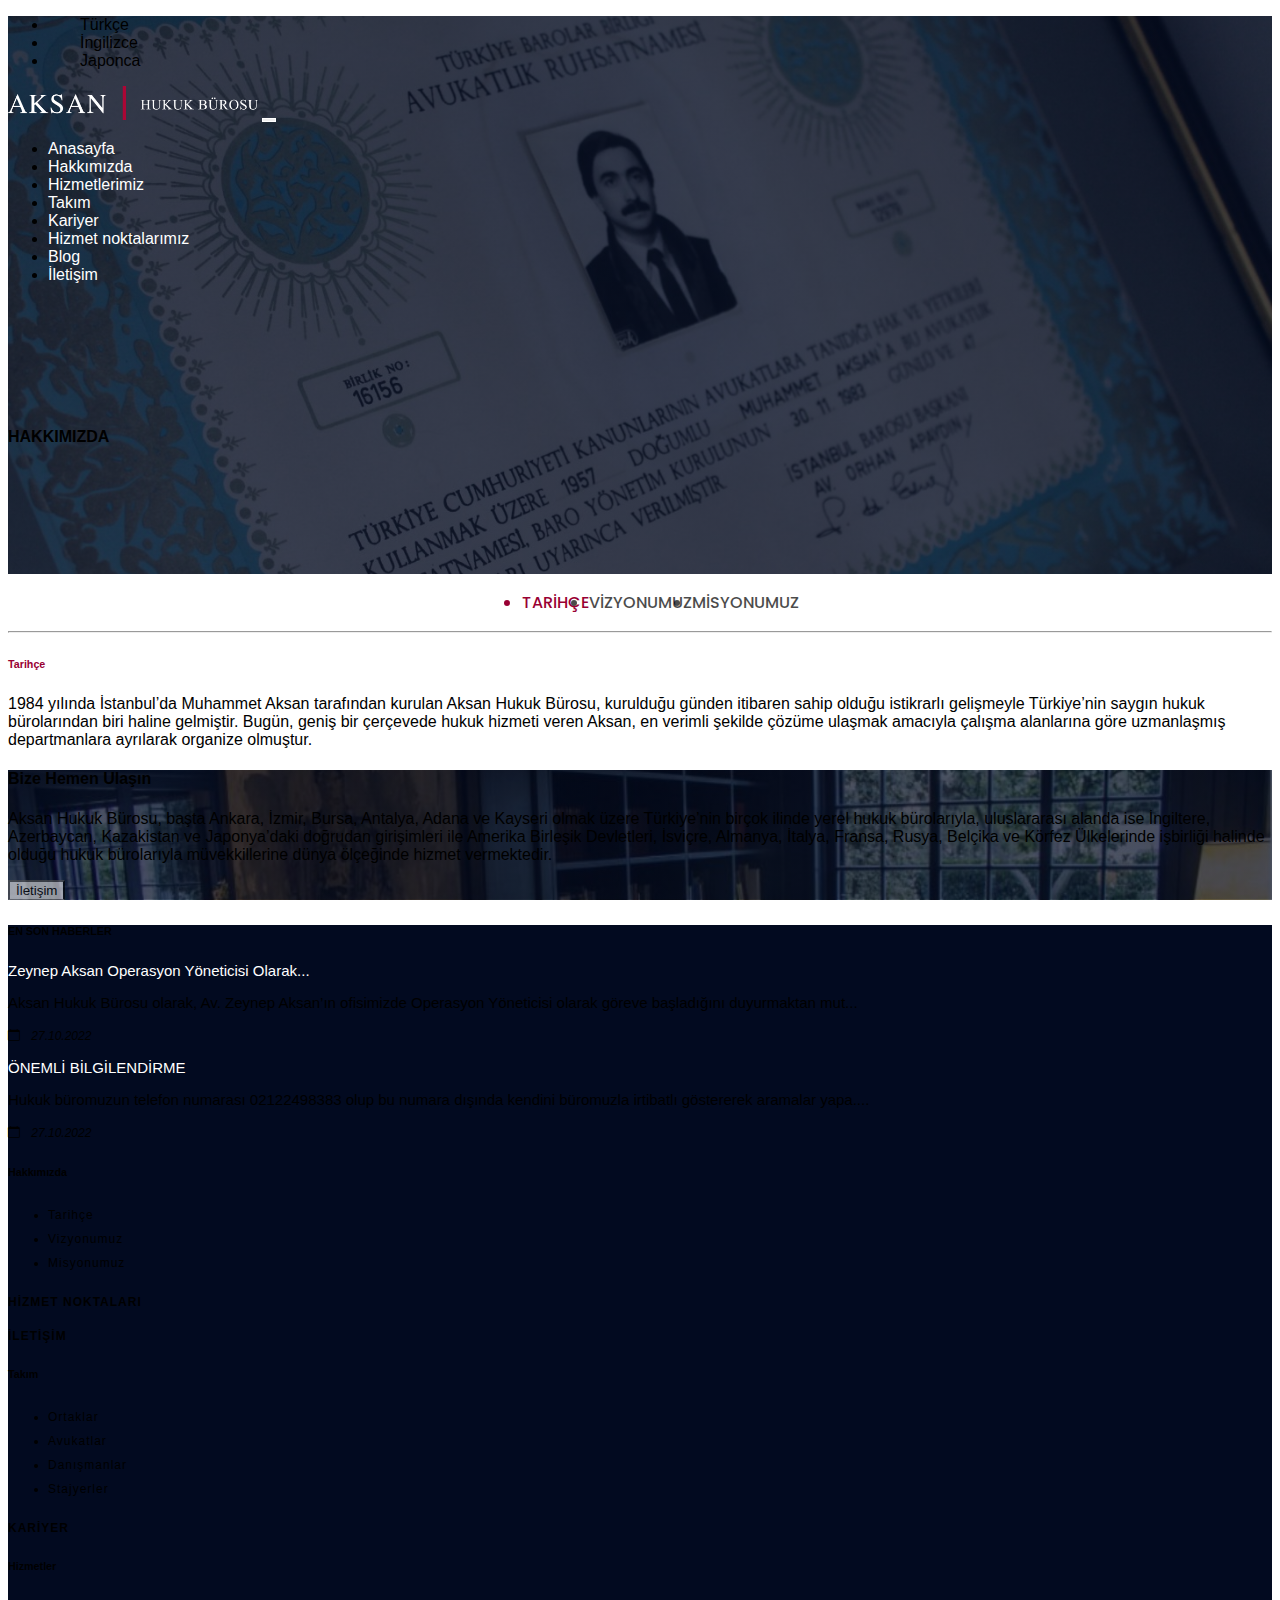
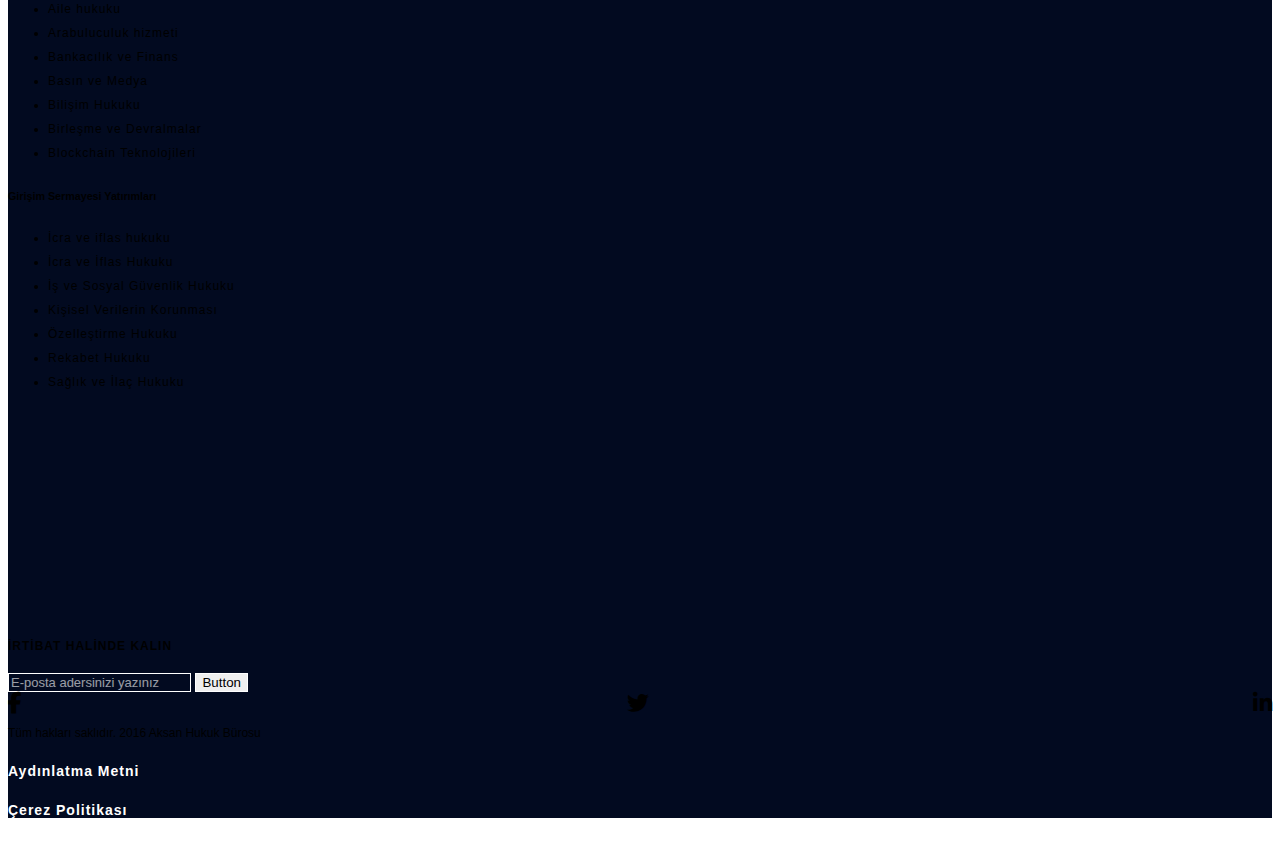
<file: hakkımızda.html>
<!doctype html>
<html lang="tr">
  <head>
    <meta charset="utf-8">
    <meta name="viewport" content="width=device-width, initial-scale=1">
    <title>Akshan hukuk</title>
    <link rel="stylesheet" href="https://cdn.jsdelivr.net/npm/bootstrap-icons@1.10.5/font/bootstrap-icons.css">
    <link rel="stylesheet" href="https://cdnjs.cloudflare.com/ajax/libs/font-awesome/6.4.0/css/all.min.css">
    <link href="https://cdn.jsdelivr.net/npm/bootstrap@5.3.0-alpha3/dist/css/bootstrap.min.css" rel="stylesheet" integrity="sha384-KK94CHFLLe+nY2dmCWGMq91rCGa5gtU4mk92HdvYe+M/SXH301p5ILy+dN9+nJOZ" crossorigin="anonymous">
    <link rel="stylesheet" href="style.css">
</head>
  <body>


<div class="header-hakkimizda">
    <div class="header_content">
        <div class="container">
        <ul class="d-flex justify-content-end text-white list-unstyled pt-3 m-0">
            <li>Türkçe</li>
            <li>İngilizce</li>
            <li>Japonca</li>
        </ul>
    </div>   
    </div>
    <nav class="navbar navbar-expand-lg">
        <div class="container">
          <a class="navbar-brand" href="#"><img src="img/logo.png" width="250px" alt=""></a>
          <button class="navbar-toggler" type="button" data-bs-toggle="collapse" data-bs-target="#navbarSupportedContent" aria-controls="navbarSupportedContent" aria-expanded="false" aria-label="Toggle navigation">
            <span class="navbar-toggler-icon"></span>
          </button>
          <div class="collapse navbar-collapse" id="navbarSupportedContent">
            <ul class="navbar-nav ms-auto mb-2 mb-lg-0">
              <li class="nav-item">
                <a class="nav-link" aria-current="page" href="index.html">Anasayfa</a>
              </li>
              <li class="nav-item">
                <a class="nav-link" aria-current="page" href="hakkımızda.html">Hakkımızda</a>
              </li>
              <li class="nav-item">
                <a class="nav-link" aria-current="page" href="hizmetlerimiz.html">Hizmetlerimiz</a>
              </li>
              <li class="nav-item">
                <a class="nav-link" aria-current="page" href="takım.html">Takım</a>
              </li>
              <li class="nav-item">
                <a class="nav-link" aria-current="page" href="kariyer.html">Kariyer</a>
              </li>
              <li class="nav-item">
                <a class="nav-link" aria-current="page" href="hizmetnoktalarimiz.html">Hizmet noktalarımız</a>
              </li>
              <li class="nav-item">
                <a class="nav-link" aria-current="page" href="blog.html">Blog</a>
              </li>
              <li class="nav-item">
                <a class="nav-link" aria-current="page" href="iletisim.html">İletişim</a>
              </li>

            </ul>
          </div>
        </div>
      </nav>
      <h4 class="text-center text-white hkmzdah4">HAKKIMIZDA</h4>
</div>



<section class="vizyonumuz">
    <div class="row yukari justify-content-center pt-5 pb-3">
        <div class="col-4 text-center">
            <ul style="display: flex; justify-content: center; " class="list-unstyled">
                <li class="pe-5 pd">TARİHÇE</li>
                <li class="pe-5 pd">VİZYONUMUZ</li>
                <li>MİSYONUMUZ</li>
            </ul>
        </div>
    </div>
    <div class="row justify-content-center">
    <div class="col-xl-6 col-md-6 col-sm-8"><hr></div>
</div>
    <div class="row justify-content-center">
        <div class="col-xl-6 col-md-6 col-sm-8 pt-4 txt" >
            <h6>Tarihçe</h6>
            <p class="pt-3 pb-5">1984 yılında İstanbul’da Muhammet Aksan tarafından kurulan Aksan Hukuk Bürosu, kurulduğu günden itibaren sahip olduğu istikrarlı gelişmeyle Türkiye’nin saygın hukuk bürolarından biri haline gelmiştir.
                Bugün, geniş bir çerçevede hukuk hizmeti veren  Aksan, en verimli şekilde çözüme ulaşmak amacıyla çalışma alanlarına göre uzmanlaşmış  departmanlara ayrılarak organize olmuştur.</p>
            
        </div>
    </div>
    

</section>

<section class="hemenulas" >
    <div class="row justify-content-center text-center text-white align-items-center pt-5 pb-5" >
        <div class=" col-xl-6 col-sm-11 col-md-12">
            <h4 >Bize Hemen Ulaşın</h4>
            <p class="pt-5 pb-5">Aksan Hukuk Bürosu, başta Ankara, İzmir, Bursa, Antalya, Adana ve Kayseri olmak üzere Türkiye’nin birçok ilinde yerel hukuk bürolarıyla, uluslararası alanda ise İngiltere, Azerbaycan, Kazakistan ve Japonya’daki doğrudan girişimleri ile Amerika Birleşik Devletleri, İsviçre, Almanya, İtalya, Fransa, Rusya, Belçika ve Körfez Ülkelerinde işbirliği halinde olduğu hukuk bürolarıyla müvekkillerine dünya ölçeğinde hizmet vermektedir.</p>
            <button style="border-bottom: 1px solid gray; border-radius: inherit; opacity: 0.6;" class="btn text-white">İletişim</button>
        </div>
    </div>
   
</section>





<footer>
  <div class="container">
    <div class="row pt-5 rowp">
      <div class="col-lg-4 col-md-6 col-sm-12 xs-text-center text-white ibslk ">
        <h6>EN SON HABERLER</h6>
       <a href=""><p class="pt-4">Zeynep Aksan Operasyon Yöneticisi Olarak...</p></a>
        <p>Aksan Hukuk Bürosu olarak, Av. Zeynep Aksan’ın ofisimizde Operasyon Yöneticisi olarak göreve başladığını duyurmaktan mut...</p>
        <i class="bi bi-calendar"> 27.10.2022</i>
        <a href="" ><p class="pt-4">ÖNEMLİ BİLGİLENDİRME</p></a>
        <p>Hukuk büromuzun telefon numarası 02122498383 olup bu numara dışında kendini büromuzla irtibatlı göstererek aramalar yapa....</p>
        <i class="bi bi-calendar" > 27.10.2022</i>
      </div>
      <div class="col-lg-12 col-xl-2 col-md-12 col-sm-12  text-white txt-cntr">
        <h6>Hakkımızda</h6>
        <ul class="list-unstyled ">
          <li>Tarihçe</li>
          <li>Vizyonumuz</li>
          <li>Misyonumuz</li>
        </ul>
        <h5>HİZMET NOKTALARI</h5>
        <h5>İLETİŞİM</h5>
      </div>
      <div class="col-lg-12 col-xl-2 col-md-12 col-sm-12  text-white txt-cntr">
        <h6>Takım</h6>
        <ul class="list-unstyled">
          <li>Ortaklar</li>
          <li>Avukatlar</li>
          <li>Danışmanlar</li>
          <li>Stajyerler</li>
        </ul>
        <h5>KARİYER</h5>
      </div>
      <div class="col-lg-12 col-xl-2 col-md-12 col-sm-12 text-white txt-cntr">
        <h6>Hizmetler</h6>
        <ul class="list-unstyled">
          <li>Aile hukuku</li>
          <li>Arabuluculuk hizmeti</li>
          <li>Bankacılık ve Finans</li>
          <li>Basın ve Medya</li>
          <li>Bilişim Hukuku</li>
          <li>Birleşme ve Devralmalar</li>
          <li>Blockchain Teknolojileri</li>
        </ul>
      </div>
      <div class="col-lg-12 col-xl-2 col-md-12 col-sm-12  text-white txt-cntr">
        <h6>Girişim Sermayesi Yatırımları</h6>
        <ul class="list-unstyled">
          <li>İcra ve iflas hukuku</li>
          <li>İcra ve İflas Hukuku</li>
          <li>İş ve Sosyal Güvenlik Hukuku</li>
          <li>Kişisel Verilerin Korunması</li>
          <li>Özelleştirme Hukuku</li>
          <li>Rekabet Hukuku</li>
          <li>Sağlık ve İlaç Hukuku</li>
        </ul>
      </div>
    </div>
    <div class="row iletsm ">
      <div class="col-lg-6 col-xl-4 col-md-12 col-sm-12  ftrinput"> 
        <h5 class="text-white">İRTİBAT HALİNDE KALIN</h5>
        <div class="input-group mb-3">
        <input type="text" class="form-control" placeholder="E-posta adersinizi yazınız"  aria-describedby="button-addon2">
        <button class="btn btn-outline-secondary text-white" type="button" id="button-addon2">Button</button>
      </div>
      </div>
    </div>
    <div class="row  text-white">
      <div class="col-10 col-sm-12 col-xl-2 col-md-4 mt-4 ms-2 socialmediaicon">
        <i class="fa-brands fa-facebook-f"></i>
        <i class="fa-brands fa-twitter"></i>
        <i class="fa-brands fa-linkedin-in"></i>
    </div>
    <div class="col-9 copyright text-center mt-4">
      <p>Tüm hakları saklıdır. 2016 Aksan Hukuk Bürosu</p>
    </div>
    </div>
    <div class="row text-white">
    <div class="col-xl-3 col-md-5 col-sm-5 mb-5 d-flex  aydfooter pt-4">
      <a href=""><h5>Aydınlatma Metni</h5></a>
      <a href=""><h5>Çerez Politikası</h5></a>
    </div>  
    </div>
  </div>
</footer>



    <script src="https://cdn.jsdelivr.net/npm/bootstrap@5.3.0-alpha3/dist/js/bootstrap.bundle.min.js" integrity="sha384-ENjdO4Dr2bkBIFxQpeoTz1HIcje39Wm4jDKdf19U8gI4ddQ3GYNS7NTKfAdVQSZe" crossorigin="anonymous"></script>
  </body>
</html>
</file>
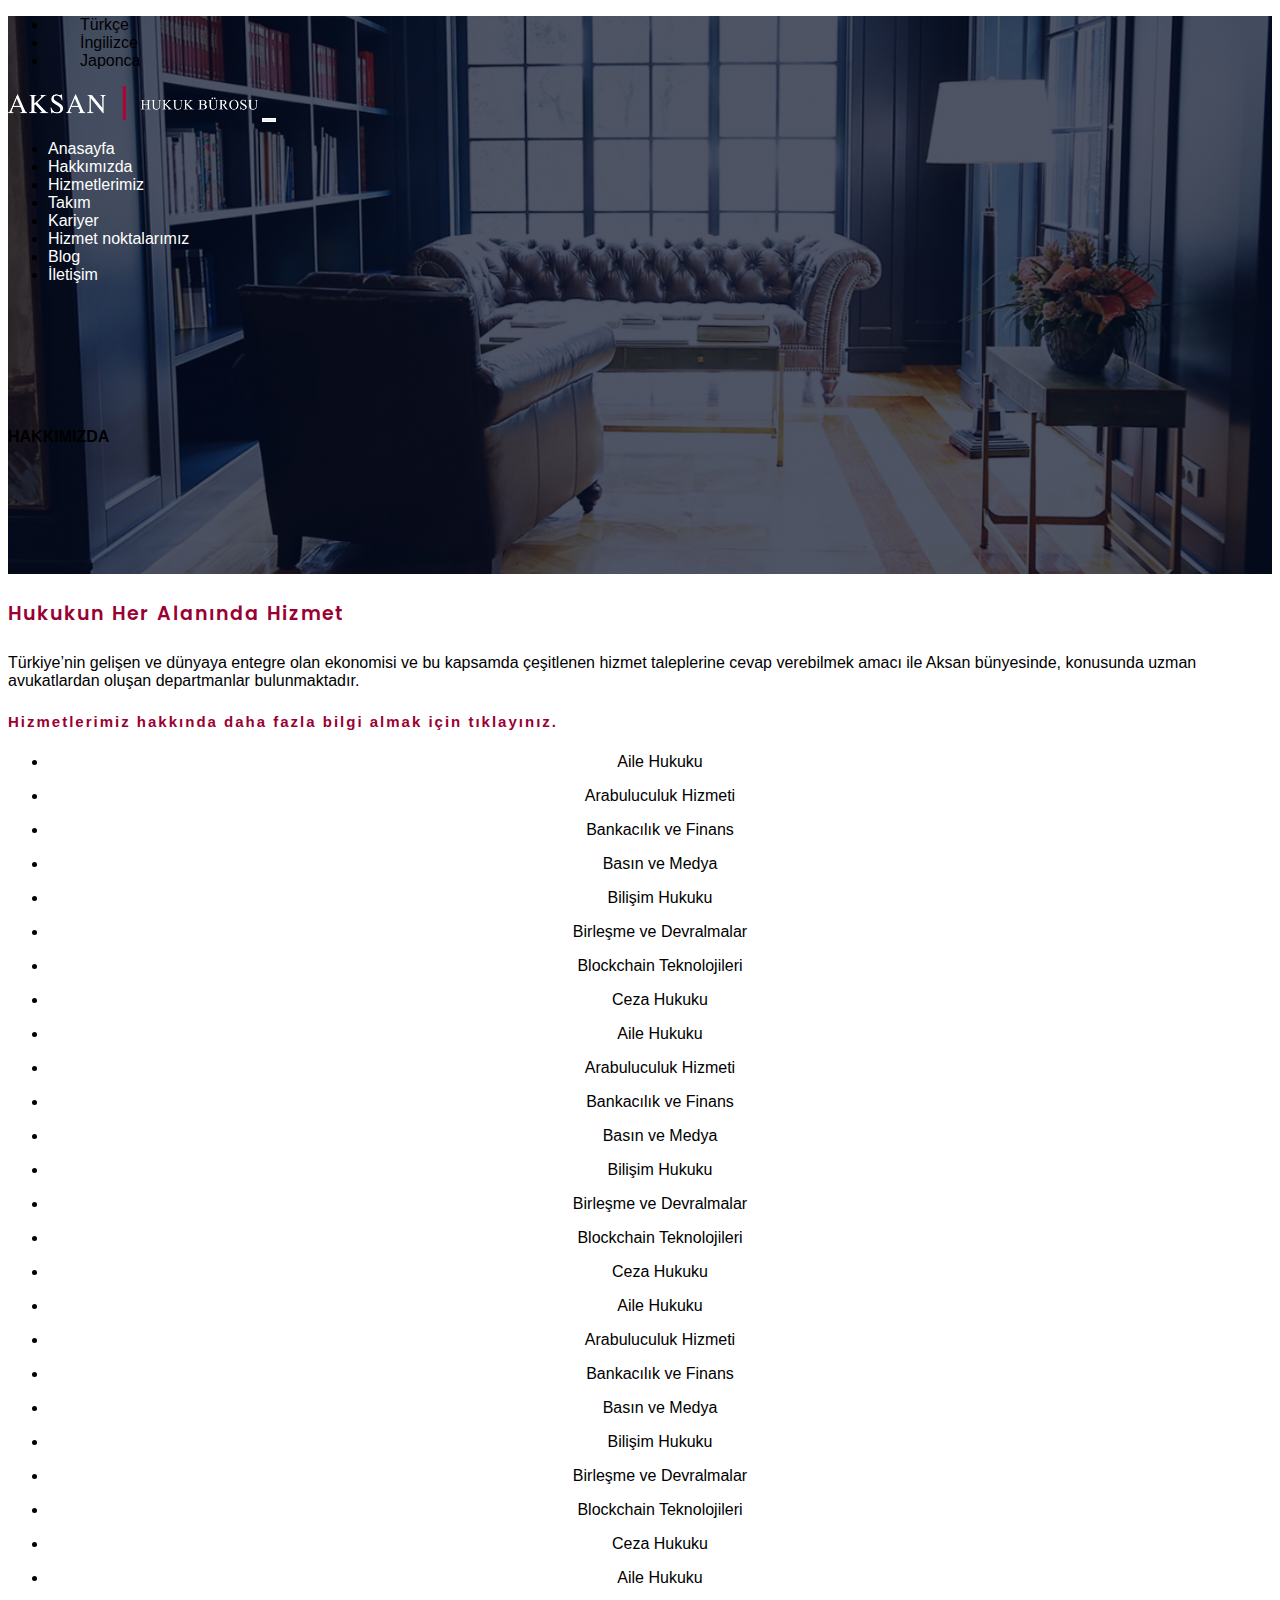
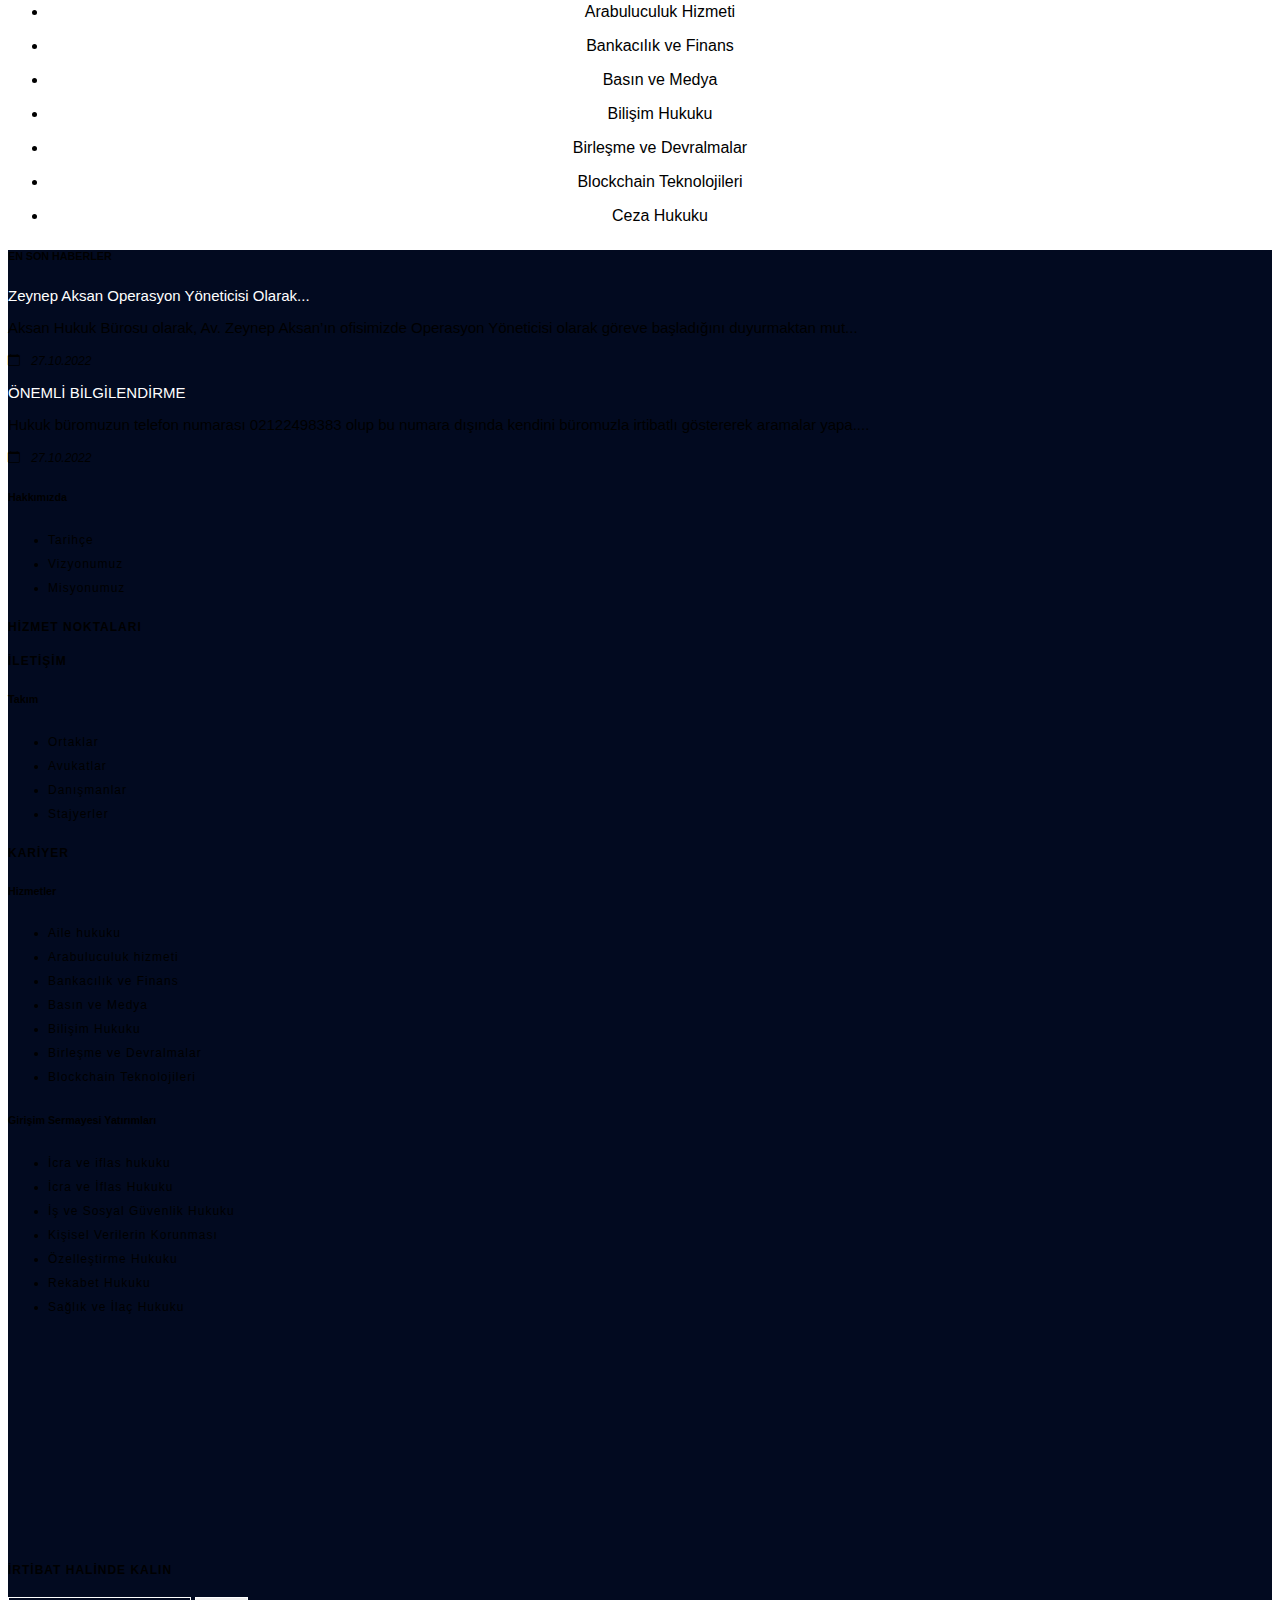
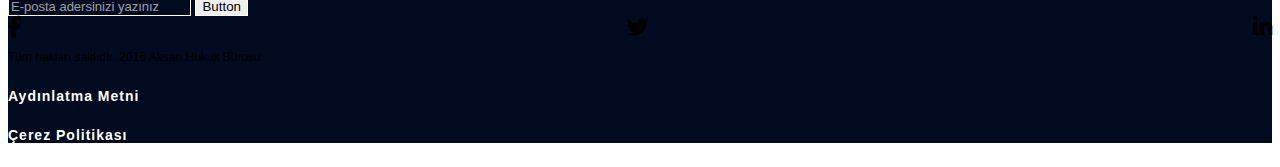
<file: hizmetlerimiz.html>
<!doctype html>
<html lang="tr">
  <head>
    <meta charset="utf-8">
    <meta name="viewport" content="width=device-width, initial-scale=1">
    <title>Akshan hukuk</title>
    <link rel="stylesheet" href="https://cdn.jsdelivr.net/npm/bootstrap-icons@1.10.5/font/bootstrap-icons.css">
    <link rel="stylesheet" href="https://cdnjs.cloudflare.com/ajax/libs/font-awesome/6.4.0/css/all.min.css">
    <link href="https://cdn.jsdelivr.net/npm/bootstrap@5.3.0-alpha3/dist/css/bootstrap.min.css" rel="stylesheet" integrity="sha384-KK94CHFLLe+nY2dmCWGMq91rCGa5gtU4mk92HdvYe+M/SXH301p5ILy+dN9+nJOZ" crossorigin="anonymous">
    <link rel="stylesheet" href="style.css">
</head>
  <body>


<div class="header-hizmetlerimiz">
    <div class="header_content">
        <div class="container">
        <ul class="d-flex justify-content-end text-white list-unstyled pt-3 m-0">
            <li>Türkçe</li>
            <li>İngilizce</li>
            <li>Japonca</li>
        </ul>
    </div>   
    </div>
    <nav class="navbar navbar-expand-lg">
        <div class="container">
          <a class="navbar-brand" href="#"><img src="img/logo.png" width="250px" alt=""></a>
          <button class="navbar-toggler" type="button" data-bs-toggle="collapse" data-bs-target="#navbarSupportedContent" aria-controls="navbarSupportedContent" aria-expanded="false" aria-label="Toggle navigation">
            <span class="navbar-toggler-icon"></span>
          </button>
          <div class="collapse navbar-collapse" id="navbarSupportedContent">
            <ul class="navbar-nav ms-auto mb-2 mb-lg-0">
              <li class="nav-item">
                <a class="nav-link" aria-current="page" href="index.html">Anasayfa</a>
              </li>
              <li class="nav-item">
                <a class="nav-link" aria-current="page" href="hakkımızda.html">Hakkımızda</a>
              </li>
              <li class="nav-item">
                <a class="nav-link" aria-current="page" href="hizmetlerimiz.html">Hizmetlerimiz</a>
              </li>
              <li class="nav-item">
                <a class="nav-link" aria-current="page" href="takım.html">Takım</a>
              </li>
              <li class="nav-item">
                <a class="nav-link" aria-current="page" href="kariyer.html">Kariyer</a>
              </li>
              <li class="nav-item">
                <a class="nav-link" aria-current="page" href="hizmetnoktalarimiz.html">Hizmet noktalarımız</a>
              </li>
              <li class="nav-item">
                <a class="nav-link" aria-current="page" href="blog.html">Blog</a>
              </li>
              <li class="nav-item">
                <a class="nav-link" aria-current="page" href="iletisim.html">İletişim</a>
              </li>

            </ul>
          </div>
        </div>
      </nav>
      <h4 class="text-center text-white hkmzdah4">HAKKIMIZDA</h4>
</div>
<section class="herhizmet" >
    <div class="row mx-0 pt-5 justify-content-center ">
        <div class="col-xl-6 col-md-8 col-sm-12 text-center">
            <h4 >Hukukun Her Alanında Hizmet</h4>
            <p class="pt-4">Türkiye’nin gelişen ve dünyaya entegre olan ekonomisi ve bu kapsamda çeşitlenen hizmet taleplerine cevap verebilmek amacı ile Aksan bünyesinde, konusunda uzman avukatlardan oluşan departmanlar bulunmaktadır.</p>
        </div>
    </div>
    <div class="row mx-0 justify-content-center text-center pt-5">
        <div class="col-xl-5 col-md-8 col-sm-12">
        <h4 style="font-size: 15px;"> <a href="">Hizmetlerimiz hakkında daha fazla bilgi almak için tıklayınız.</a></h4>
    </div>
    </div>
    <div class="col-12 pt-3 d-flex justify-content-center liyapi pb-5">
    <div class="row justify-content-center mx-0">
        <div class="col-md-6 col-xl-3 col-sm-12">
            <ul class="list-unstyled"> 
              <a href=""><li>Aile Hukuku</li></a> 
              <a href=""><li>Arabuluculuk Hizmeti</li></a> 
              <a href=""><li>Bankacılık ve Finans</li></a> 
              <a href=""><li>Basın ve Medya</li></a> 
              <a href=""><li>Bilişim Hukuku</li></a> 
              <a href=""><li>Birleşme ve Devralmalar</li></a> 
              <a href=""><li>Blockchain Teknolojileri</li></a> 
              <a href=""><li>Ceza Hukuku</li></a> 
            </ul>
        </div>
        <div class="col-md-6 col-xl-3 col-sm-12">
            <ul class="list-unstyled">
              <a href=""><li>Aile Hukuku</li></a> 
              <a href=""><li>Arabuluculuk Hizmeti</li></a> 
              <a href=""><li>Bankacılık ve Finans</li></a> 
              <a href=""><li>Basın ve Medya</li></a> 
              <a href=""><li>Bilişim Hukuku</li></a> 
              <a href=""><li>Birleşme ve Devralmalar</li></a> 
              <a href=""><li>Blockchain Teknolojileri</li></a> 
              <a href=""><li>Ceza Hukuku</li></a>
            </ul>
        </div>
        <div class="col-md-6 col-xl-3 col-sm-12 ">
            <ul class="list-unstyled">
              <a href=""><li>Aile Hukuku</li></a> 
              <a href=""><li>Arabuluculuk Hizmeti</li></a> 
              <a href=""><li>Bankacılık ve Finans</li></a> 
              <a href=""><li>Basın ve Medya</li></a> 
              <a href=""><li>Bilişim Hukuku</li></a> 
              <a href=""><li>Birleşme ve Devralmalar</li></a> 
              <a href=""><li>Blockchain Teknolojileri</li></a> 
              <a href=""><li>Ceza Hukuku</li></a>
            </ul>
        </div>
        <div class="col-md-6 col-xl-3 col-sm-12 m-0">
            <ul class="list-unstyled">
              <a href=""><li>Aile Hukuku</li></a> 
              <a href=""><li>Arabuluculuk Hizmeti</li></a> 
              <a href=""><li>Bankacılık ve Finans</li></a> 
              <a href=""><li>Basın ve Medya</li></a> 
              <a href=""><li>Bilişim Hukuku</li></a> 
              <a href=""><li>Birleşme ve Devralmalar</li></a> 
              <a href=""><li>Blockchain Teknolojileri</li></a> 
              <a href=""><li>Ceza Hukuku</li></a>
            </ul>
        </div>
    </div>
</div>
</section>







<footer>
  <div class="container">
    <div class="row pt-5 rowp">
      <div class="col-lg-4 col-md-6 col-sm-12 xs-text-center text-white ibslk ">
        <h6>EN SON HABERLER</h6>
       <a href=""><p class="pt-4">Zeynep Aksan Operasyon Yöneticisi Olarak...</p></a>
        <p>Aksan Hukuk Bürosu olarak, Av. Zeynep Aksan’ın ofisimizde Operasyon Yöneticisi olarak göreve başladığını duyurmaktan mut...</p>
        <i class="bi bi-calendar"> 27.10.2022</i>
        <a href="" ><p class="pt-4">ÖNEMLİ BİLGİLENDİRME</p></a>
        <p>Hukuk büromuzun telefon numarası 02122498383 olup bu numara dışında kendini büromuzla irtibatlı göstererek aramalar yapa....</p>
        <i class="bi bi-calendar" > 27.10.2022</i>
      </div>
      <div class="col-lg-12 col-xl-2 col-md-12 col-sm-12  text-white txt-cntr">
        <h6>Hakkımızda</h6>
        <ul class="list-unstyled ">
          <li>Tarihçe</li>
          <li>Vizyonumuz</li>
          <li>Misyonumuz</li>
        </ul>
        <h5>HİZMET NOKTALARI</h5>
        <h5>İLETİŞİM</h5>
      </div>
      <div class="col-lg-12 col-xl-2 col-md-12 col-sm-12  text-white txt-cntr">
        <h6>Takım</h6>
        <ul class="list-unstyled">
          <li>Ortaklar</li>
          <li>Avukatlar</li>
          <li>Danışmanlar</li>
          <li>Stajyerler</li>
        </ul>
        <h5>KARİYER</h5>
      </div>
      <div class="col-lg-12 col-xl-2 col-md-12 col-sm-12 text-white txt-cntr">
        <h6>Hizmetler</h6>
        <ul class="list-unstyled">
          <li>Aile hukuku</li>
          <li>Arabuluculuk hizmeti</li>
          <li>Bankacılık ve Finans</li>
          <li>Basın ve Medya</li>
          <li>Bilişim Hukuku</li>
          <li>Birleşme ve Devralmalar</li>
          <li>Blockchain Teknolojileri</li>
        </ul>
      </div>
      <div class="col-lg-12 col-xl-2 col-md-12 col-sm-12  text-white txt-cntr">
        <h6>Girişim Sermayesi Yatırımları</h6>
        <ul class="list-unstyled">
          <li>İcra ve iflas hukuku</li>
          <li>İcra ve İflas Hukuku</li>
          <li>İş ve Sosyal Güvenlik Hukuku</li>
          <li>Kişisel Verilerin Korunması</li>
          <li>Özelleştirme Hukuku</li>
          <li>Rekabet Hukuku</li>
          <li>Sağlık ve İlaç Hukuku</li>
        </ul>
      </div>
    </div>
    <div class="row iletsm ">
      <div class="col-lg-6 col-xl-4 col-md-12 col-sm-12  ftrinput"> 
        <h5 class="text-white">İRTİBAT HALİNDE KALIN</h5>
        <div class="input-group mb-3">
        <input type="text" class="form-control" placeholder="E-posta adersinizi yazınız"  aria-describedby="button-addon2">
        <button class="btn btn-outline-secondary text-white" type="button" id="button-addon2">Button</button>
      </div>
      </div>
    </div>
    <div class="row  text-white">
      <div class="col-10 col-sm-12 col-xl-2 col-md-4 mt-4 ms-2 socialmediaicon">
        <i class="fa-brands fa-facebook-f"></i>
        <i class="fa-brands fa-twitter"></i>
        <i class="fa-brands fa-linkedin-in"></i>
    </div>
    <div class="col-9 copyright text-center mt-4">
      <p>Tüm hakları saklıdır. 2016 Aksan Hukuk Bürosu</p>
    </div>
    </div>
    <div class="row text-white">
    <div class="col-xl-3 col-md-5 col-sm-5 mb-5 d-flex  aydfooter pt-4">
      <a href=""><h5>Aydınlatma Metni</h5></a>
      <a href=""><h5>Çerez Politikası</h5></a>
    </div>  
    </div>
  </div>
</footer>




    <script src="https://cdn.jsdelivr.net/npm/bootstrap@5.3.0-alpha3/dist/js/bootstrap.bundle.min.js" integrity="sha384-ENjdO4Dr2bkBIFxQpeoTz1HIcje39Wm4jDKdf19U8gI4ddQ3GYNS7NTKfAdVQSZe" crossorigin="anonymous"></script>
  </body>
</html>
</file>
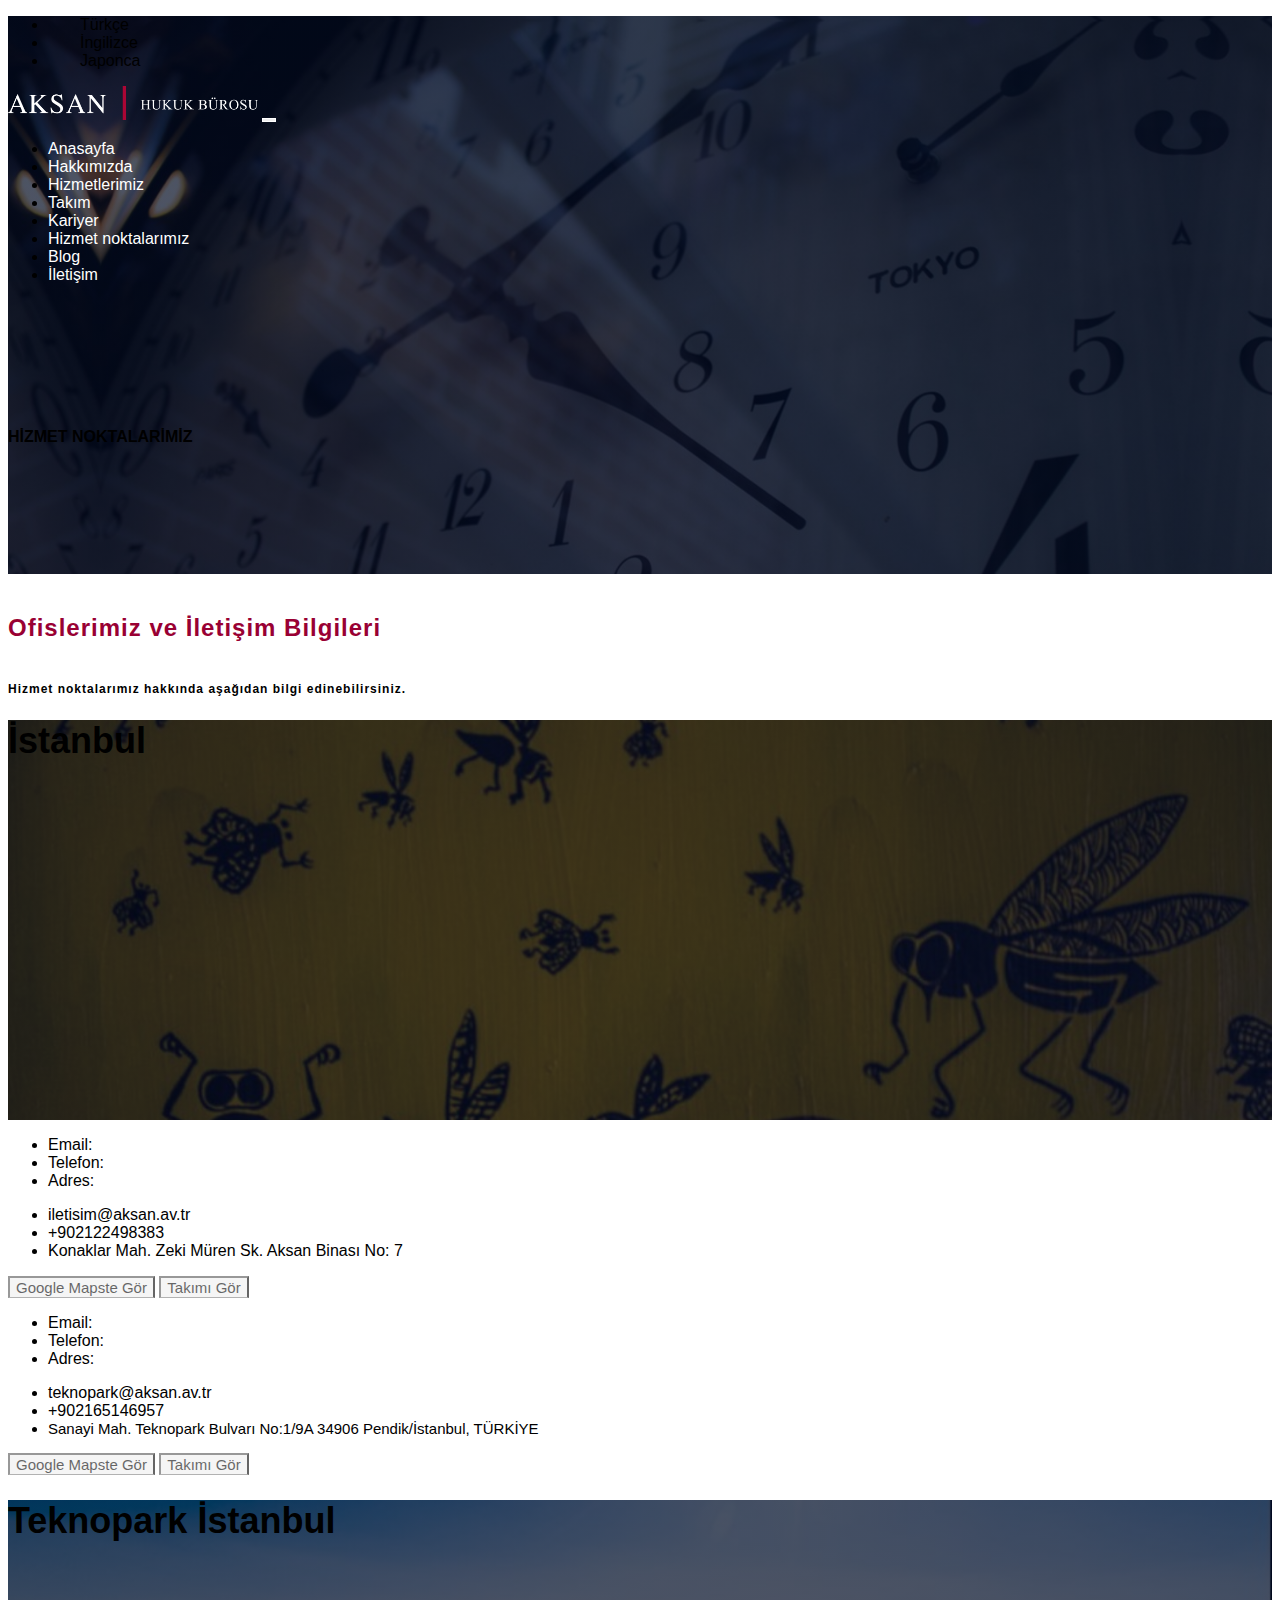
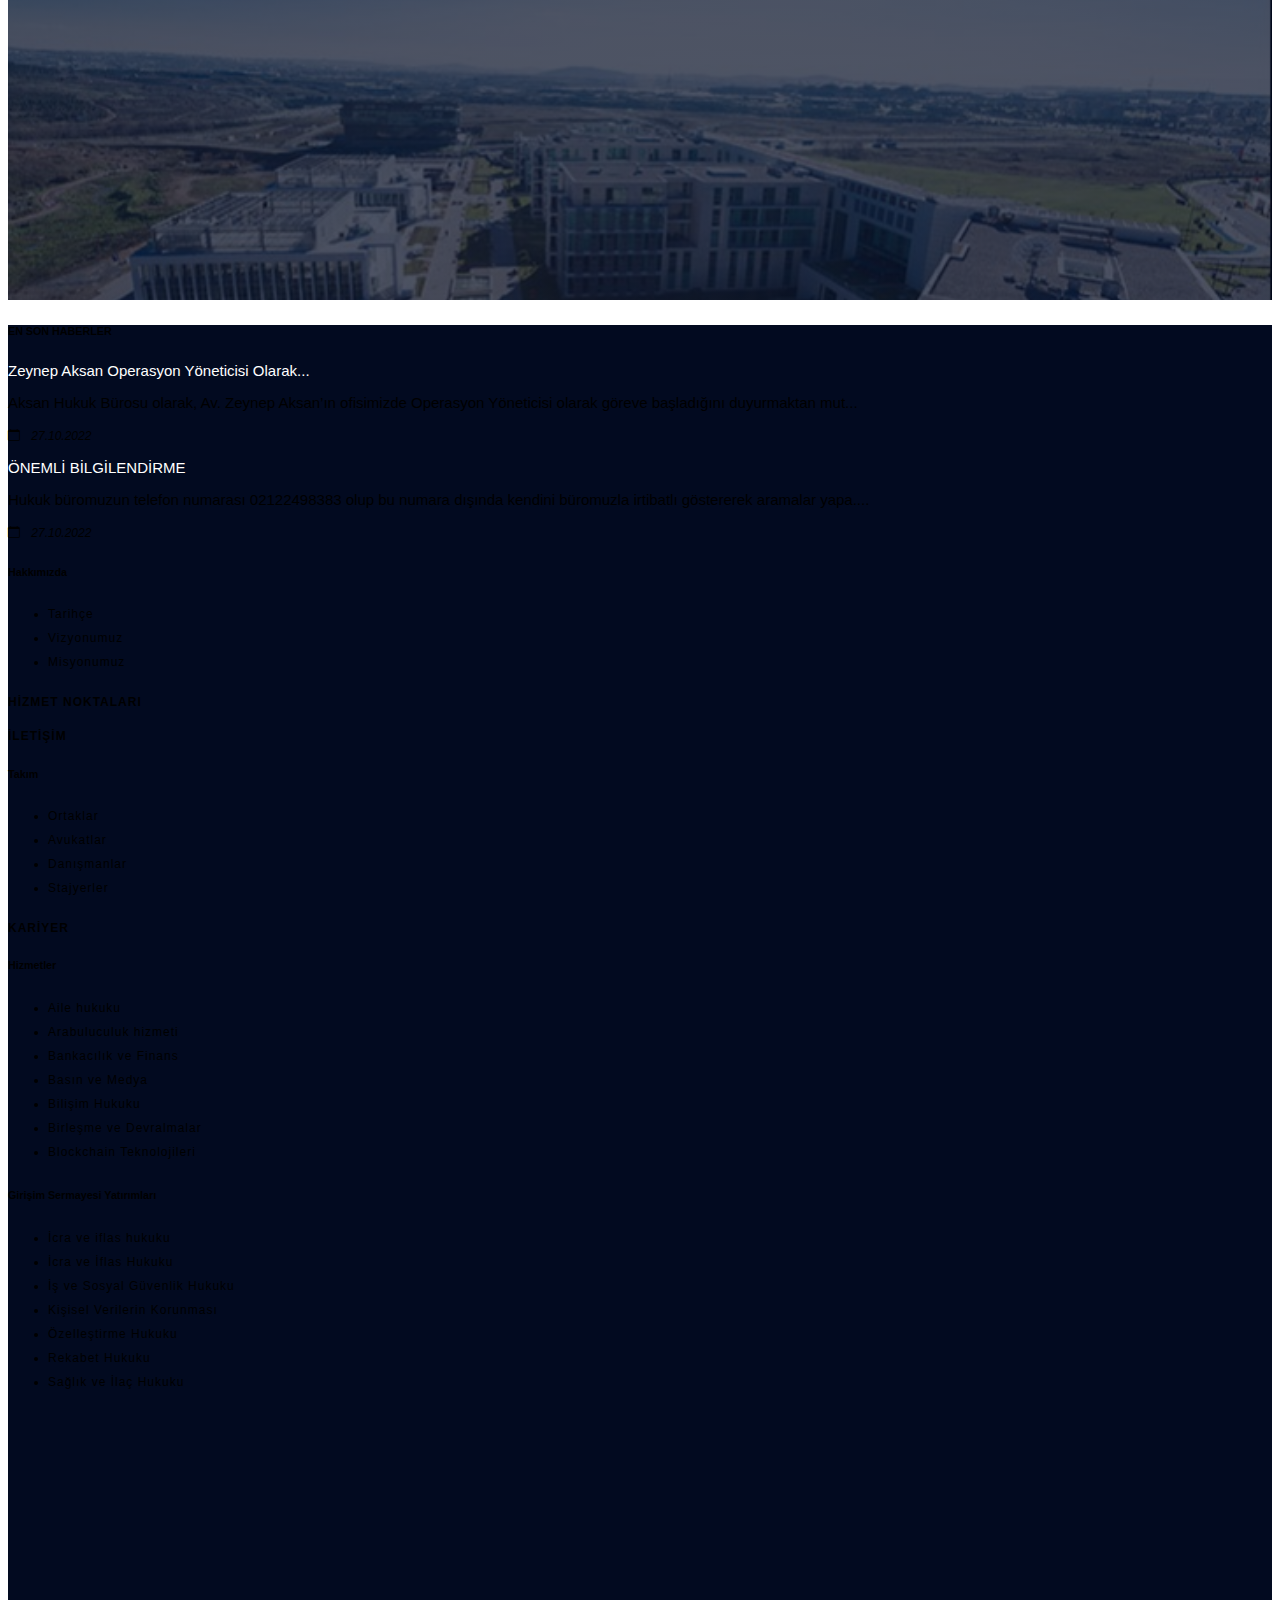
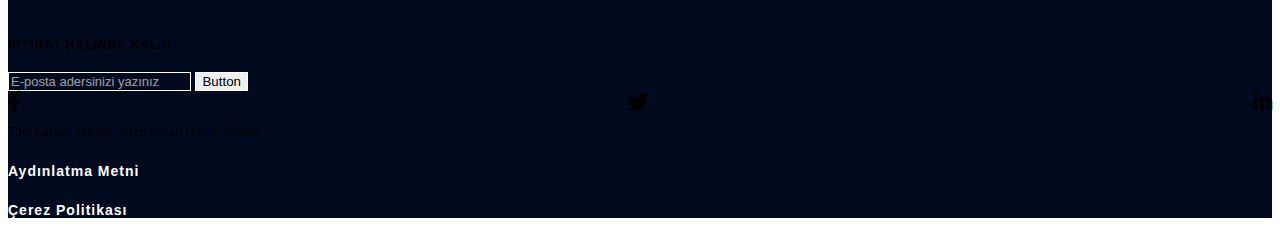
<file: hizmetnoktalarimiz.html>
<!doctype html>
<html lang="tr">
  <head>
    <meta charset="utf-8">
    <meta name="viewport" content="width=device-width, initial-scale=1">
    <title>Akshan hukuk</title>
    <link rel="stylesheet" href="https://cdn.jsdelivr.net/npm/bootstrap-icons@1.10.5/font/bootstrap-icons.css">
    <link rel="stylesheet" href="https://cdnjs.cloudflare.com/ajax/libs/font-awesome/6.4.0/css/all.min.css">
    <link href="https://cdn.jsdelivr.net/npm/bootstrap@5.3.0-alpha3/dist/css/bootstrap.min.css" rel="stylesheet" integrity="sha384-KK94CHFLLe+nY2dmCWGMq91rCGa5gtU4mk92HdvYe+M/SXH301p5ILy+dN9+nJOZ" crossorigin="anonymous">
    <link rel="stylesheet" href="style.css">
</head>
  <body>

<div class="header-noktalarimiz">
    <div class="header_content">
        <div class="container">
        <ul class="d-flex justify-content-end text-white list-unstyled pt-3 m-0">
            <li>Türkçe</li>
            <li>İngilizce</li>
            <li>Japonca</li>
        </ul>
    </div>   
    </div>
    <nav class="navbar navbar-expand-lg">
        <div class="container">
          <a class="navbar-brand" href="#"><img src="img/logo.png" width="250px" alt=""></a>
          <button class="navbar-toggler" type="button" data-bs-toggle="collapse" data-bs-target="#navbarSupportedContent" aria-controls="navbarSupportedContent" aria-expanded="false" aria-label="Toggle navigation">
            <span class="navbar-toggler-icon"></span>
          </button>
          <div class="collapse navbar-collapse" id="navbarSupportedContent">
            <ul class="navbar-nav ms-auto mb-2 mb-lg-0">
              <li class="nav-item">
                <a class="nav-link" aria-current="page" href="index.html">Anasayfa</a>
              </li>
              <li class="nav-item">
                <a class="nav-link" aria-current="page" href="hakkımızda.html">Hakkımızda</a>
              </li>
              <li class="nav-item">
                <a class="nav-link" aria-current="page" href="hizmetlerimiz.html">Hizmetlerimiz</a>
              </li>
              <li class="nav-item">
                <a class="nav-link" aria-current="page" href="takım.html">Takım</a>
              </li>
              <li class="nav-item">
                <a class="nav-link" aria-current="page" href="kariyer.html">Kariyer</a>
              </li>
              <li class="nav-item">
                <a class="nav-link" aria-current="page" href="hizmetnoktalarimiz.html">Hizmet noktalarımız</a>
              </li>
              <li class="nav-item">
                <a class="nav-link" aria-current="page" href="blog.html">Blog</a>
              </li>
              <li class="nav-item">
                <a class="nav-link" aria-current="page" href="iletisim.html">İletişim</a>
              </li>
            </ul>
          </div>
        </div>
      </nav>
      <h4 class="text-center text-white hkmzdah4">HİZMET NOKTALARİMİZ</h4>
</div>
<section >
    <div class="row mx-0 justify-content-center pt-5 ">
        <div class="col-5 text-center">
            <h5 style="color: #990033; font-size: 24px;">Ofislerimiz ve İletişim Bilgileri</h5>
        </div>
    </div>
    <div class="row mx-0 justify-content-center pt-5 pb-5">
        <div class="col-5 text-center">
            <h5>Hizmet noktalarımız hakkında aşağıdan bilgi edinebilirsiniz.</h5>
        </div>
    </div>
</section>

<section class="hizmet-noktalarimiz">
    <div class="row me-0">
        <div class="col-xl-6 col-md-12 text-white rr">
           <div class="ist d-flex justify-content-center align-items-center">
            <h1>İstanbul</h1>
           </div>
        </div>
        <div class="col-sm-12 col-md-12 col-xl-6 d-flex justify-content-center align-items-center ">
               <div class="row justify-content-center">
                <div class="col-2 ">
                <ul class="list-unstyled">
                    <li class="pb-2">Email:</li>
                    <li class="pb-2">Telefon:</li>
                    <li>Adres:</li>
                </ul>
            </div>
                <div class="col-4 ">
                <ul class="list-unstyled">
                    <li class="pb-2">iletisim@aksan.av.tr</li>
                    <li class="pb-2">+902122498383</li>
                    <li>Konaklar Mah. Zeki Müren Sk. Aksan Binası No: 7</li>
                </ul>
            </div>
            <div class="row justify-content-center text-center pt-4 rr">
                <div class="col-xl-6 col-sm-12 col-md-12 d-flex hzmtortala ">
                    <button class="btn" style=" font-size: 15px; border-bottom: 1px solid gray; border-radius: inherit !important; color: black; opacity: 0.6;" >Google Mapste Gör</button>
                    <button class="btn ms-4" style=" font-size: 15px; border-bottom: 1px solid gray; border-radius: inherit !important; color: black; opacity: 0.6;" >Takımı Gör</button>
                </div>
            </div>
     
        </div>
    </div>
  </div>


  <div class="row me-0">
    <div class="col-sm-12 col-md-12 col-xl-6 d-flex justify-content-center align-items-center order-xl-1 col-lg-1 order-md-2 order-sm-2 order-2">
      <div class="row justify-content-center">
       <div class="col-2 ">
       <ul class="list-unstyled">
           <li class="pb-2">Email:</li>
           <li class="pb-2">Telefon:</li>
           <li>Adres:</li>
       </ul>
   </div>
       <div class="col-4 ">
       <ul class="list-unstyled">
           <li class="pb-2">teknopark@aksan.av.tr</li>
           <li class="pb-2">+902165146957</li>
           <li style="font-size: 15px;">Sanayi Mah. Teknopark Bulvarı No:1/9A 34906 Pendik/İstanbul, TÜRKİYE</li>
       </ul>
   </div>
   <div class="row justify-content-center text-center pt-4 rr">
       <div class="col-xl-6 col-sm-12 col-md-12 d-flex hzmtortala ">
           <button class="btn" style=" font-size: 15px; border-bottom: 1px solid gray; border-radius: inherit !important; color: black; opacity: 0.6;" >Google Mapste Gör</button>
           <button class="btn ms-4" style=" font-size: 15px; border-bottom: 1px solid gray; border-radius: inherit !important; color: black; opacity: 0.6;" >Takımı Gör</button>
       </div>
   </div>
</div>
</div>
    <div class="col-xl-6 col-md-12 text-white rr order-xl-2 col-lg-2 order-md-1 order-sm-1 order-1">
       <div class="tekno d-flex justify-content-center align-items-center">
        <h1>Teknopark İstanbul</h1>
       </div>
    </div>
</div>
</section>

<footer>
  <div class="container">
    <div class="row pt-5 rowp">
      <div class="col-lg-4 col-md-6 col-sm-12 xs-text-center text-white ibslk ">
        <h6>EN SON HABERLER</h6>
       <a href=""><p class="pt-4">Zeynep Aksan Operasyon Yöneticisi Olarak...</p></a>
        <p>Aksan Hukuk Bürosu olarak, Av. Zeynep Aksan’ın ofisimizde Operasyon Yöneticisi olarak göreve başladığını duyurmaktan mut...</p>
        <i class="bi bi-calendar"> 27.10.2022</i>
        <a href="" ><p class="pt-4">ÖNEMLİ BİLGİLENDİRME</p></a>
        <p>Hukuk büromuzun telefon numarası 02122498383 olup bu numara dışında kendini büromuzla irtibatlı göstererek aramalar yapa....</p>
        <i class="bi bi-calendar" > 27.10.2022</i>
      </div>
      <div class="col-lg-12 col-xl-2 col-md-12 col-sm-12  text-white txt-cntr">
        <h6>Hakkımızda</h6>
        <ul class="list-unstyled ">
          <li>Tarihçe</li>
          <li>Vizyonumuz</li>
          <li>Misyonumuz</li>
        </ul>
        <h5>HİZMET NOKTALARI</h5>
        <h5>İLETİŞİM</h5>
      </div>
      <div class="col-lg-12 col-xl-2 col-md-12 col-sm-12  text-white txt-cntr">
        <h6>Takım</h6>
        <ul class="list-unstyled">
          <li>Ortaklar</li>
          <li>Avukatlar</li>
          <li>Danışmanlar</li>
          <li>Stajyerler</li>
        </ul>
        <h5>KARİYER</h5>
      </div>
      <div class="col-lg-12 col-xl-2 col-md-12 col-sm-12 text-white txt-cntr">
        <h6>Hizmetler</h6>
        <ul class="list-unstyled">
          <li>Aile hukuku</li>
          <li>Arabuluculuk hizmeti</li>
          <li>Bankacılık ve Finans</li>
          <li>Basın ve Medya</li>
          <li>Bilişim Hukuku</li>
          <li>Birleşme ve Devralmalar</li>
          <li>Blockchain Teknolojileri</li>
        </ul>
      </div>
      <div class="col-lg-12 col-xl-2 col-md-12 col-sm-12  text-white txt-cntr">
        <h6>Girişim Sermayesi Yatırımları</h6>
        <ul class="list-unstyled">
          <li>İcra ve iflas hukuku</li>
          <li>İcra ve İflas Hukuku</li>
          <li>İş ve Sosyal Güvenlik Hukuku</li>
          <li>Kişisel Verilerin Korunması</li>
          <li>Özelleştirme Hukuku</li>
          <li>Rekabet Hukuku</li>
          <li>Sağlık ve İlaç Hukuku</li>
        </ul>
      </div>
    </div>
    <div class="row iletsm ">
      <div class="col-lg-6 col-xl-4 col-md-12 col-sm-12  ftrinput"> 
        <h5 class="text-white">İRTİBAT HALİNDE KALIN</h5>
        <div class="input-group mb-3">
        <input type="text" class="form-control" placeholder="E-posta adersinizi yazınız"  aria-describedby="button-addon2">
        <button class="btn btn-outline-secondary text-white" type="button" id="button-addon2">Button</button>
      </div>
      </div>
    </div>
    <div class="row  text-white">
      <div class="col-10 col-sm-12 col-xl-2 col-md-4 mt-4 ms-2 socialmediaicon">
        <i class="fa-brands fa-facebook-f"></i>
        <i class="fa-brands fa-twitter"></i>
        <i class="fa-brands fa-linkedin-in"></i>
    </div>
    <div class="col-9 copyright text-center mt-4">
      <p>Tüm hakları saklıdır. 2016 Aksan Hukuk Bürosu</p>
    </div>
    </div>
    <div class="row text-white">
    <div class="col-xl-3 col-md-5 col-sm-5 mb-5 d-flex  aydfooter pt-4">
      <a href=""><h5>Aydınlatma Metni</h5></a>
      <a href=""><h5>Çerez Politikası</h5></a>
    </div>  
    </div>
  </div>
</footer>


<script src="https://cdn.jsdelivr.net/npm/bootstrap@5.3.0-alpha3/dist/js/bootstrap.bundle.min.js" integrity="sha384-ENjdO4Dr2bkBIFxQpeoTz1HIcje39Wm4jDKdf19U8gI4ddQ3GYNS7NTKfAdVQSZe" crossorigin="anonymous"></script>
</body>
</html>
</file>
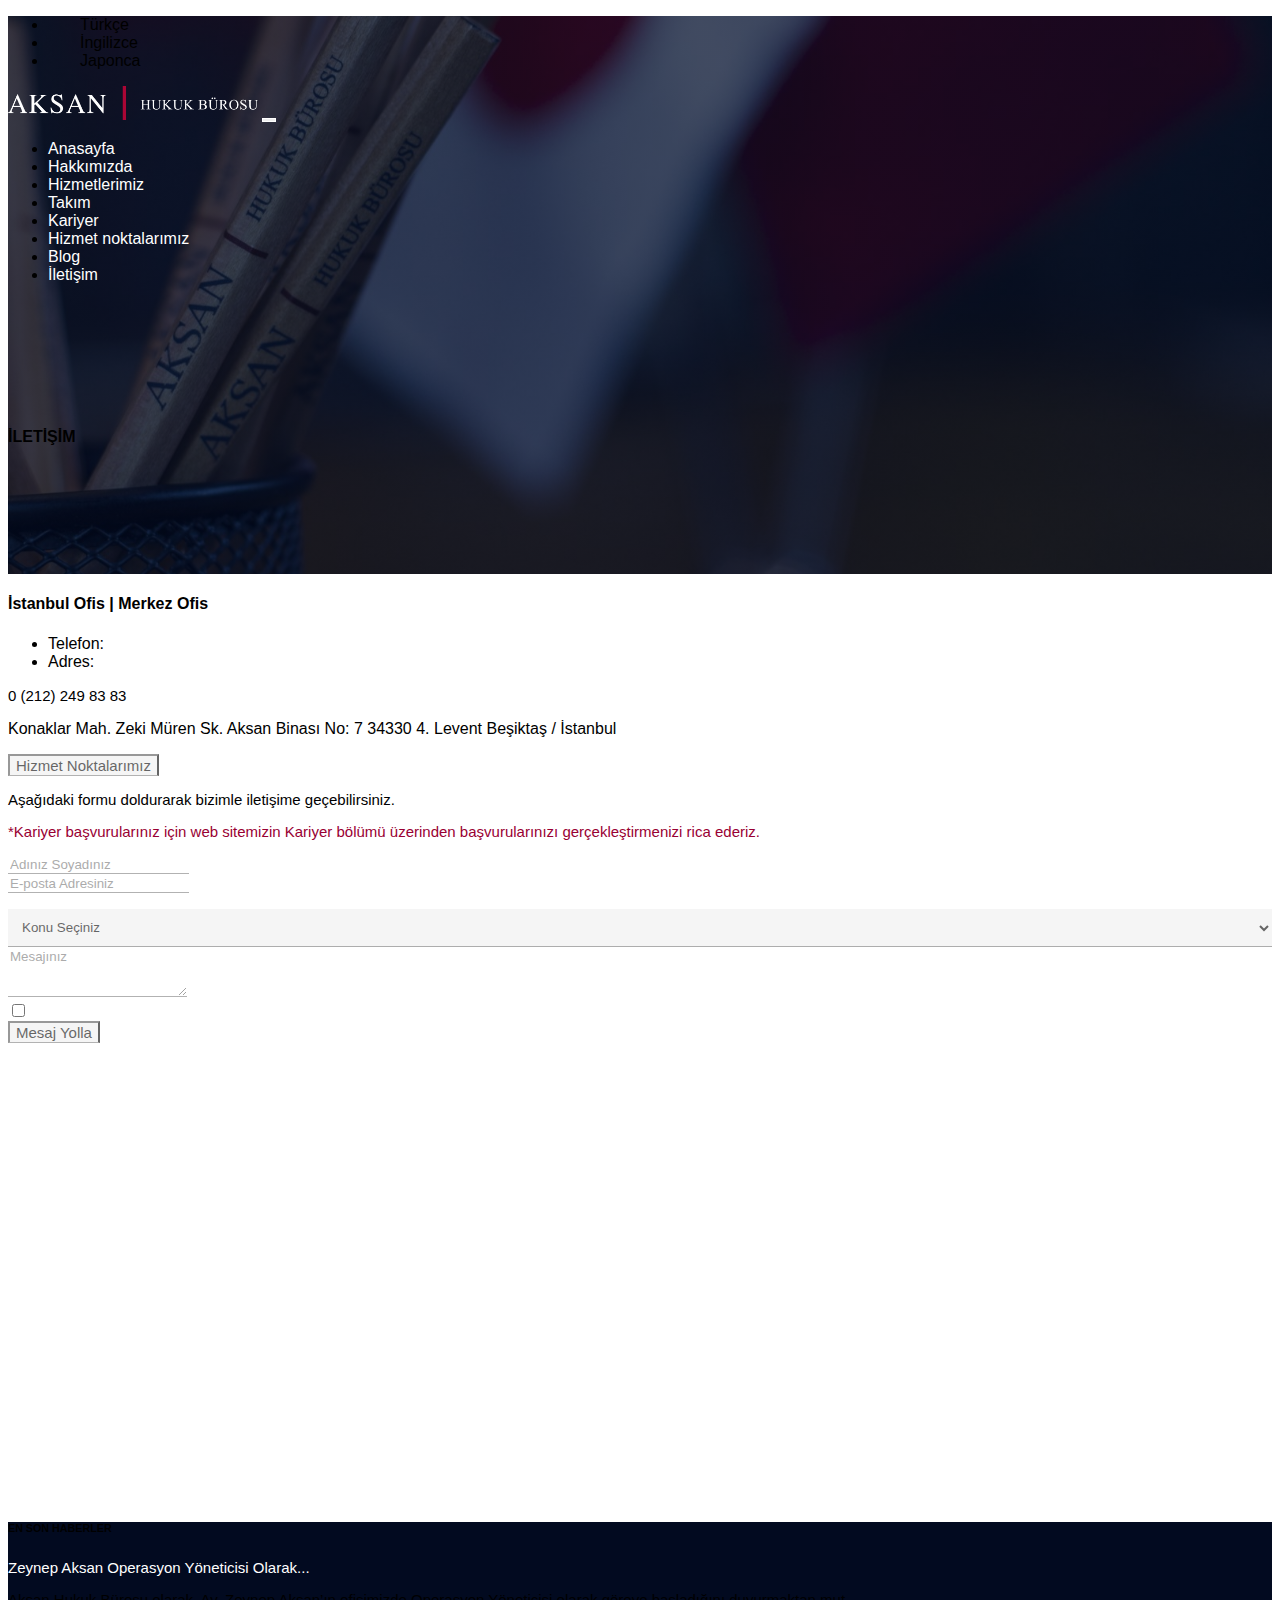
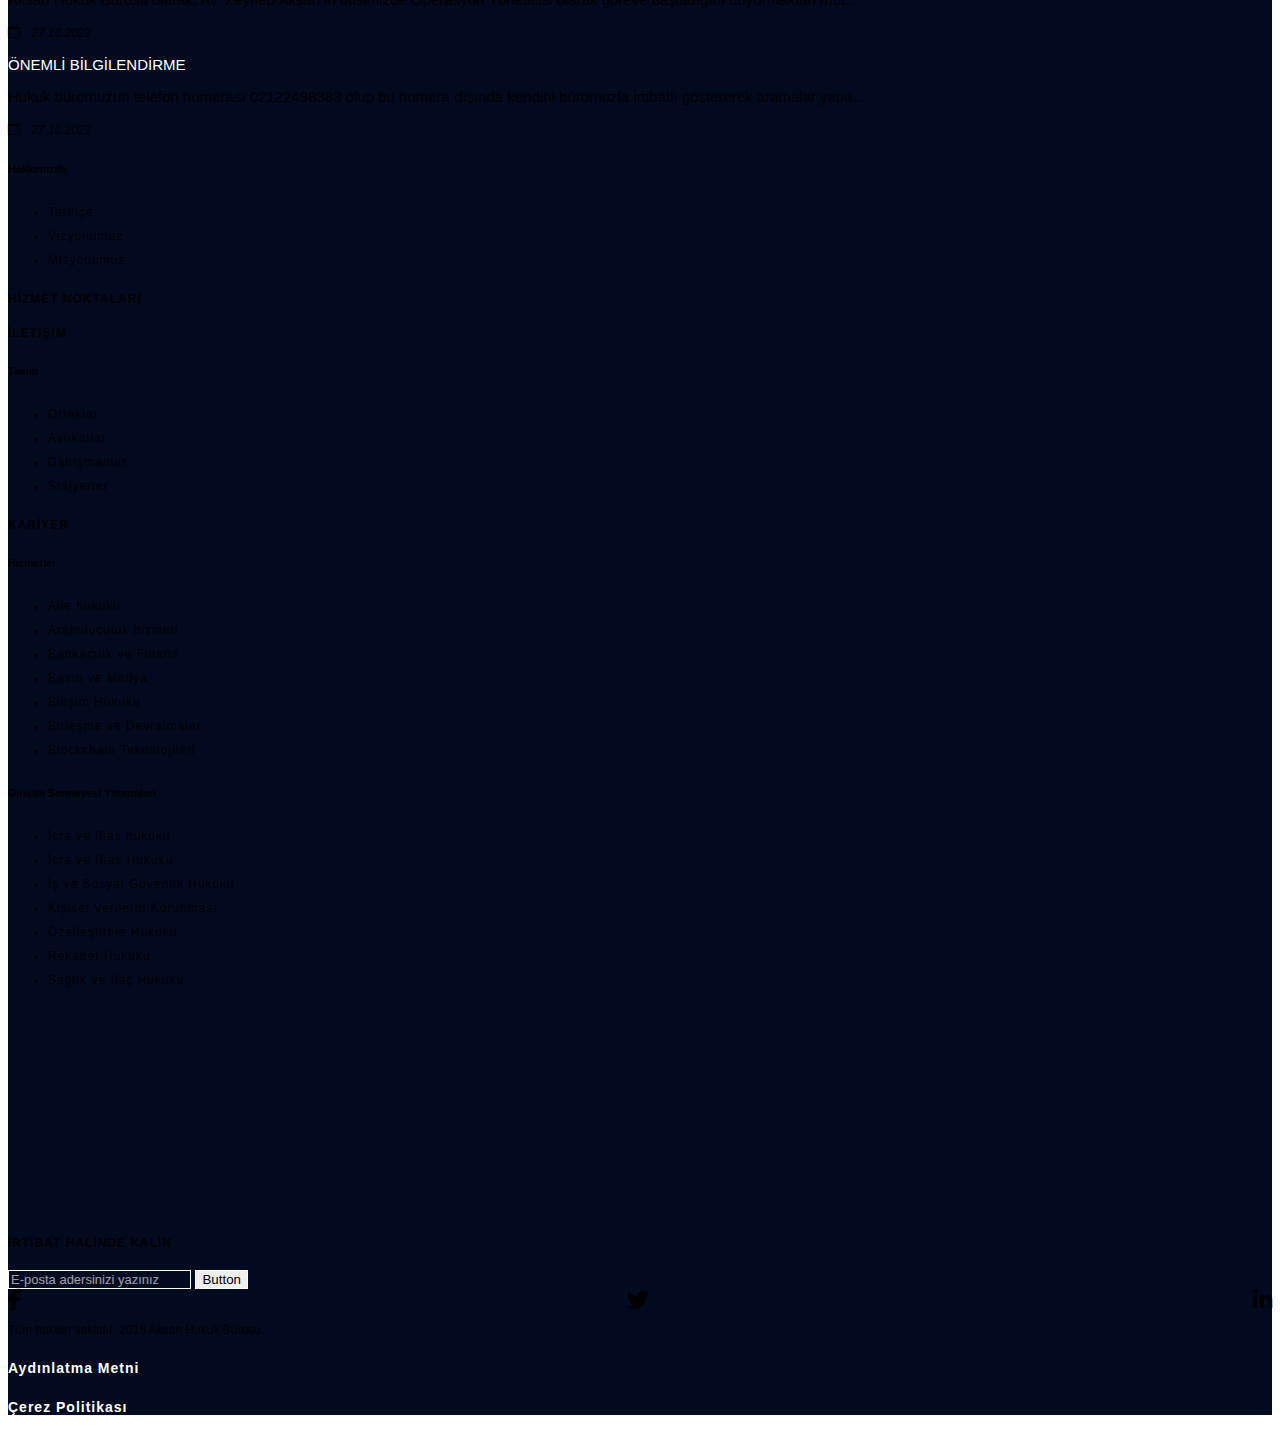
<file: iletisim.html>
<!doctype html>
<html lang="tr">
  <head>
    <meta charset="utf-8">
    <meta name="viewport" content="width=device-width, initial-scale=1">
    <title>İletişim</title>
    <link rel="stylesheet" href="https://cdn.jsdelivr.net/npm/bootstrap-icons@1.10.5/font/bootstrap-icons.css">
    <link rel="stylesheet" href="https://cdnjs.cloudflare.com/ajax/libs/font-awesome/6.4.0/css/all.min.css">
    <link href="https://cdn.jsdelivr.net/npm/bootstrap@5.3.0-alpha3/dist/css/bootstrap.min.css" rel="stylesheet" integrity="sha384-KK94CHFLLe+nY2dmCWGMq91rCGa5gtU4mk92HdvYe+M/SXH301p5ILy+dN9+nJOZ" crossorigin="anonymous">
    <link rel="stylesheet" href="style.css">
</head>
  <body>

<div class="header-iletisim">
    <div class="header_content">
        <div class="container">
        <ul class="d-flex justify-content-end text-white list-unstyled pt-3 m-0">
            <li>Türkçe</li>
            <li>İngilizce</li>
            <li>Japonca</li>
        </ul>
    </div>   
    </div>
    <nav class="navbar navbar-expand-lg">
        <div class="container">
          <a class="navbar-brand" href="#"><img src="img/logo.png" width="250px" alt=""></a>
          <button class="navbar-toggler" type="button" data-bs-toggle="collapse" data-bs-target="#navbarSupportedContent" aria-controls="navbarSupportedContent" aria-expanded="false" aria-label="Toggle navigation">
            <span class="navbar-toggler-icon"></span>
          </button>
          <div class="collapse navbar-collapse" id="navbarSupportedContent">
            <ul class="navbar-nav ms-auto mb-2 mb-lg-0">
                <li class="nav-item">
                    <a class="nav-link" aria-current="page" href="index.html">Anasayfa</a>
                  </li>
                  <li class="nav-item">
                    <a class="nav-link" aria-current="page" href="hakkımızda.html">Hakkımızda</a>
                  </li>
                  <li class="nav-item">
                    <a class="nav-link" aria-current="page" href="hizmetlerimiz.html">Hizmetlerimiz</a>
                  </li>
                  <li class="nav-item">
                    <a class="nav-link" aria-current="page" href="takım.html">Takım</a>
                  </li>
                  <li class="nav-item">
                    <a class="nav-link" aria-current="page" href="kariyer.html">Kariyer</a>
                  </li>
                  <li class="nav-item">
                    <a class="nav-link" aria-current="page" href="hizmetnoktalarimiz.html">Hizmet noktalarımız</a>
                  </li>
                  <li class="nav-item">
                    <a class="nav-link" aria-current="page" href="blog.html">Blog</a>
                  </li>
                  <li class="nav-item">
                    <a class="nav-link" aria-current="page" href="iletisim.html">İletişim</a>
                  </li>
            </ul>
          </div>
        </div>
      </nav>
      <h4 class="text-center text-white hkmzdah4">İLETİŞİM</h4>
</div>



<section >
    <div class="row pb-5 pt-5 mx-0">
        <div class="col-xl-6 col-md-12 d-flex align-items-center justify-content-center">
            <div class="row justify-content-center">
                <h4 class="text-center pb-4">İstanbul Ofis | Merkez Ofis</h4>
                <div class="col-xl-2 col-sm-5 col-lg-6 col-md-6 col-5">
                    <ul class="list-unstyled">
                        <li class="pb-1">Telefon:</li>
                        <li>Adres:</li>
                    </ul>
                </div>
                <div class="col-xl-2 col-sm-5 col-lg-5  col-md-5 col-5">
                    <p style="font-size: 15px;" class="mb-2">0 (212) 249 83 83</p>
                    <p>Konaklar Mah. Zeki Müren Sk.
                        Aksan Binası No: 7
                        34330 4. Levent
                        Beşiktaş / İstanbul</p>
                </div>
                <div class="row justify-content-center text-center pt-4 rr">
                    <div class="col-xl-6 col-sm-12 col-md-12 d-flex justify-content-center  ">
                        <button class="btn" style=" font-size: 15px; border-bottom: 1px solid gray; border-radius: inherit !important; color: black; opacity: 0.6;" >Hizmet Noktalarımız</button>                 
                </div>
                </div>
            </div>
        </div>
        <div class="col-xl-6 col-sm-12  col-md-12">
            <div class="row">
                <div class="col-xl-8 col-sm-12 col-12 col-lg-12 col-md-12 iletisminput">
                    <p style="font-size: 15px;">Aşağıdaki formu doldurarak bizimle iletişime geçebilirsiniz.</p>
                    <p style="font-size: 15px; color: #990033;">*Kariyer başvurularınız için web sitemizin Kariyer bölümü üzerinden başvurularınızı gerçekleştirmenizi rica ederiz.</p>
                    <div class="mb-3">
                        <input type="text" class="form-control" id="exampleFormControlInput1" placeholder="Adınız Soyadınız">
                      </div>
                    <div class="mb-3">
                        <input type="email" class="form-control" id="exampleFormControlInput1" placeholder="E-posta Adresiniz">
                      </div>
                    <div class="mb-3">
                        <select class="form-select" aria-label="Default select example">
                            <option selected>Konu Seçiniz</option>
                            <option value="1">Bankacılık Ve Finans Hukuku</option>
                            <option value="2">Enerji Ve Maden Hukuku</option>
                            <option value="3">İdare Ve Vergi Hukuku</option>
                          </select>                      </div>
                      <div class="mb-3">
                        <textarea class="form-control" id="exampleFormControlTextarea1" rows="3" placeholder="Mesajınız"></textarea>
                      </div>
                      <div class="mb-3 form-check">
                        <input type="checkbox" class="form-check-input" id="exampleCheck1">
                        <label class="form-check-label pb-3" for="exampleCheck1"> <a href="" class=" text-black" style="    text-decoration: underline;"> Aydınlatma metnini okudum, anladım.</a></label>
                      </div>
                      <div class="btn2">
                      <button class="btn" style=" font-size: 15px; border-bottom: 1px solid gray; border-radius: inherit !important; color: black; opacity: 0.6;">Mesaj Yolla</button>
                    </div>
                </div>
            </div>
        </div>
    </div>
</section>

<section>
    <iframe src="https://www.google.com/maps/embed?pb=!1m18!1m12!1m3!1d2065.8970566477988!2d29.009521734406576!3d41.085829690511865!2m3!1f0!2f0!3f0!3m2!1i1024!2i768!4f13.1!3m3!1m2!1s0x14cab66febccb3d7%3A0x33cff32ec4aec169!2sAksan%20Hukuk%20B%C3%BCrosu!5e0!3m2!1str!2str!4v1684629837596!5m2!1str!2str" width="100%" height="450" style="border:0;" allowfullscreen="" loading="lazy" referrerpolicy="no-referrer-when-downgrade"></iframe>
</section>

<footer>
  <div class="container">
    <div class="row pt-5 rowp">
      <div class="col-lg-4 col-md-6 col-sm-12 xs-text-center text-white ibslk ">
        <h6>EN SON HABERLER</h6>
       <a href=""><p class="pt-4">Zeynep Aksan Operasyon Yöneticisi Olarak...</p></a>
        <p>Aksan Hukuk Bürosu olarak, Av. Zeynep Aksan’ın ofisimizde Operasyon Yöneticisi olarak göreve başladığını duyurmaktan mut...</p>
        <i class="bi bi-calendar"> 27.10.2022</i>
        <a href="" ><p class="pt-4">ÖNEMLİ BİLGİLENDİRME</p></a>
        <p>Hukuk büromuzun telefon numarası 02122498383 olup bu numara dışında kendini büromuzla irtibatlı göstererek aramalar yapa....</p>
        <i class="bi bi-calendar" > 27.10.2022</i>
      </div>
      <div class="col-lg-12 col-xl-2 col-md-12 col-sm-12  text-white txt-cntr">
        <h6>Hakkımızda</h6>
        <ul class="list-unstyled ">
          <li>Tarihçe</li>
          <li>Vizyonumuz</li>
          <li>Misyonumuz</li>
        </ul>
        <h5>HİZMET NOKTALARI</h5>
        <h5>İLETİŞİM</h5>
      </div>
      <div class="col-lg-12 col-xl-2 col-md-12 col-sm-12  text-white txt-cntr">
        <h6>Takım</h6>
        <ul class="list-unstyled">
          <li>Ortaklar</li>
          <li>Avukatlar</li>
          <li>Danışmanlar</li>
          <li>Stajyerler</li>
        </ul>
        <h5>KARİYER</h5>
      </div>
      <div class="col-lg-12 col-xl-2 col-md-12 col-sm-12 text-white txt-cntr">
        <h6>Hizmetler</h6>
        <ul class="list-unstyled">
          <li>Aile hukuku</li>
          <li>Arabuluculuk hizmeti</li>
          <li>Bankacılık ve Finans</li>
          <li>Basın ve Medya</li>
          <li>Bilişim Hukuku</li>
          <li>Birleşme ve Devralmalar</li>
          <li>Blockchain Teknolojileri</li>
        </ul>
      </div>
      <div class="col-lg-12 col-xl-2 col-md-12 col-sm-12  text-white txt-cntr">
        <h6>Girişim Sermayesi Yatırımları</h6>
        <ul class="list-unstyled">
          <li>İcra ve iflas hukuku</li>
          <li>İcra ve İflas Hukuku</li>
          <li>İş ve Sosyal Güvenlik Hukuku</li>
          <li>Kişisel Verilerin Korunması</li>
          <li>Özelleştirme Hukuku</li>
          <li>Rekabet Hukuku</li>
          <li>Sağlık ve İlaç Hukuku</li>
        </ul>
      </div>
    </div>
    <div class="row iletsm ">
      <div class="col-lg-6 col-xl-4 col-md-12 col-sm-12  ftrinput"> 
        <h5 class="text-white">İRTİBAT HALİNDE KALIN</h5>
        <div class="input-group mb-3">
        <input type="text" class="form-control" placeholder="E-posta adersinizi yazınız"  aria-describedby="button-addon2">
        <button class="btn btn-outline-secondary text-white" type="button" id="button-addon2">Button</button>
      </div>
      </div>
    </div>
    <div class="row  text-white">
      <div class="col-10 col-sm-12 col-xl-2 col-md-4 mt-4 ms-2 socialmediaicon">
        <i class="fa-brands fa-facebook-f"></i>
        <i class="fa-brands fa-twitter"></i>
        <i class="fa-brands fa-linkedin-in"></i>
    </div>
    <div class="col-9 copyright text-center mt-4">
      <p>Tüm hakları saklıdır. 2016 Aksan Hukuk Bürosu</p>
    </div>
    </div>
    <div class="row text-white">
    <div class="col-xl-3 col-md-5 col-sm-5 mb-5 d-flex  aydfooter pt-4">
      <a href=""><h5>Aydınlatma Metni</h5></a>
      <a href=""><h5>Çerez Politikası</h5></a>
    </div>  
    </div>
  </div>
</footer>


<script src="https://cdn.jsdelivr.net/npm/bootstrap@5.3.0-alpha3/dist/js/bootstrap.bundle.min.js" integrity="sha384-ENjdO4Dr2bkBIFxQpeoTz1HIcje39Wm4jDKdf19U8gI4ddQ3GYNS7NTKfAdVQSZe" crossorigin="anonymous"></script>
</body>
</html>
</file>
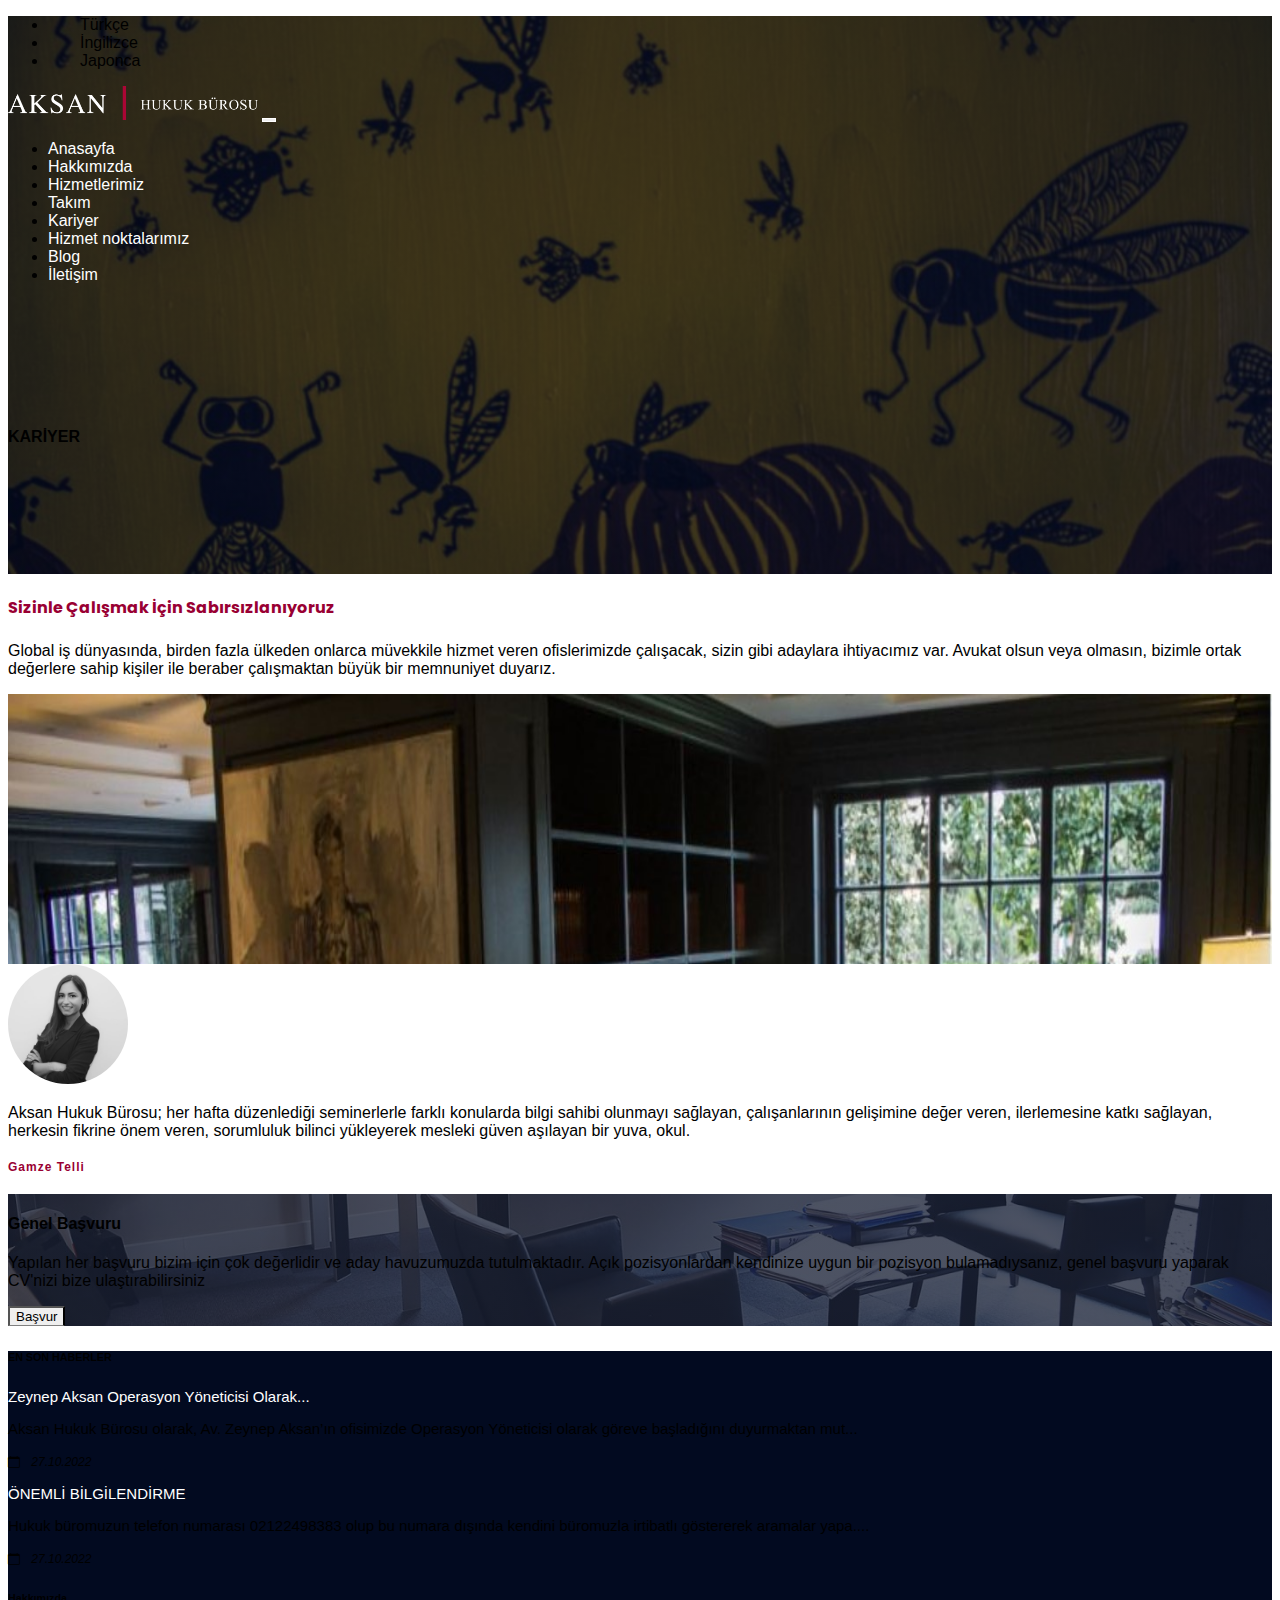
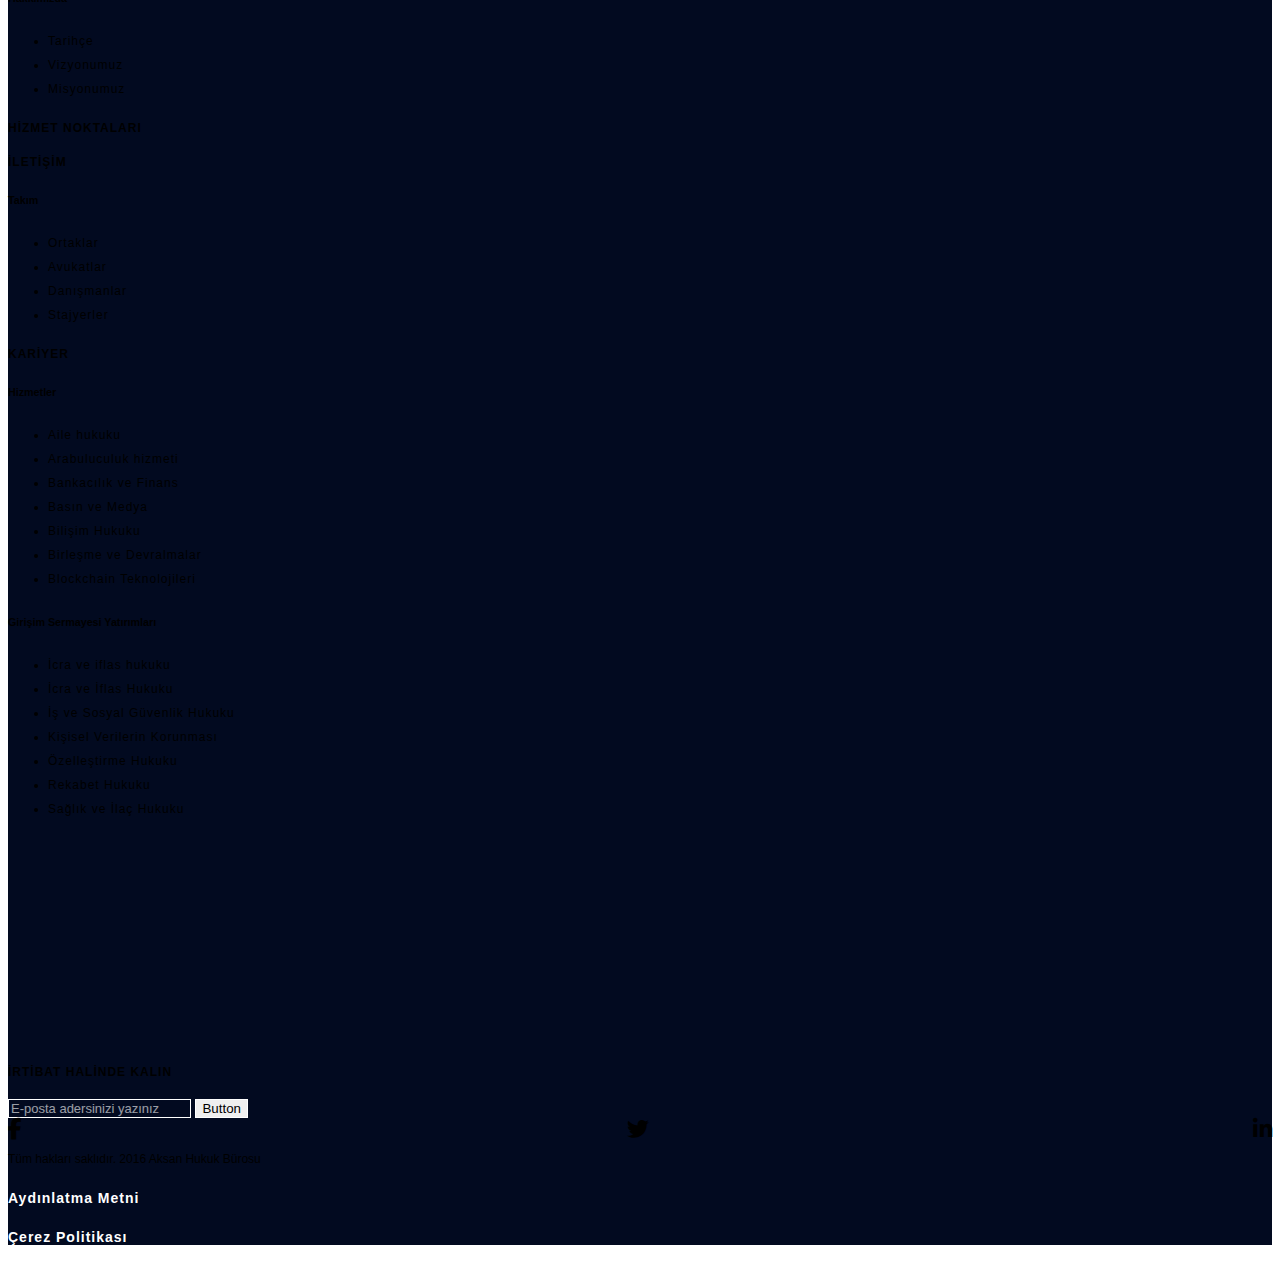
<file: kariyer.html>
<!doctype html>
<html lang="tr">
  <head>
    <meta charset="utf-8">
    <meta name="viewport" content="width=device-width, initial-scale=1">
    <title>Akshan hukuk</title>
    <link rel="stylesheet" href="https://cdn.jsdelivr.net/npm/bootstrap-icons@1.10.5/font/bootstrap-icons.css">
    <link rel="stylesheet" href="https://cdnjs.cloudflare.com/ajax/libs/font-awesome/6.4.0/css/all.min.css">
    <link href="https://cdn.jsdelivr.net/npm/bootstrap@5.3.0-alpha3/dist/css/bootstrap.min.css" rel="stylesheet" integrity="sha384-KK94CHFLLe+nY2dmCWGMq91rCGa5gtU4mk92HdvYe+M/SXH301p5ILy+dN9+nJOZ" crossorigin="anonymous">
    <link rel="stylesheet" href="style.css">
</head>
  <body>


<div class="header-kariyer">
    <div class="header_content">
        <div class="container">
        <ul class="d-flex justify-content-end text-white list-unstyled pt-3 m-0">
            <li>Türkçe</li>
            <li>İngilizce</li>
            <li>Japonca</li>
        </ul>
    </div>   
    </div>
    <nav class="navbar navbar-expand-lg">
        <div class="container">
          <a class="navbar-brand" href="#"><img src="img/logo.png" width="250px" alt=""></a>
          <button class="navbar-toggler" type="button" data-bs-toggle="collapse" data-bs-target="#navbarSupportedContent" aria-controls="navbarSupportedContent" aria-expanded="false" aria-label="Toggle navigation">
            <span class="navbar-toggler-icon"></span>
          </button>
          <div class="collapse navbar-collapse" id="navbarSupportedContent">
            <ul class="navbar-nav ms-auto mb-2 mb-lg-0">
              <li class="nav-item">
                <a class="nav-link" aria-current="page" href="index.html">Anasayfa</a>
              </li>
              <li class="nav-item">
                <a class="nav-link" aria-current="page" href="hakkımızda.html">Hakkımızda</a>
              </li>
              <li class="nav-item">
                <a class="nav-link" aria-current="page" href="hizmetlerimiz.html">Hizmetlerimiz</a>
              </li>
              <li class="nav-item">
                <a class="nav-link" aria-current="page" href="takım.html">Takım</a>
              </li>
              <li class="nav-item">
                <a class="nav-link" aria-current="page" href="kariyer.html">Kariyer</a>
              </li>
              <li class="nav-item">
                <a class="nav-link" aria-current="page" href="hizmetnoktalarimiz.html">Hizmet noktalarımız</a>
              </li>
              <li class="nav-item">
                <a class="nav-link" aria-current="page" href="blog.html">Blog</a>
              </li>
              <li class="nav-item">
                <a class="nav-link" aria-current="page" href="iletisim.html">İletişim</a>
              </li>

            </ul>
          </div>
        </div>
      </nav>
      <h4 class="text-center text-white hkmzdah4">KARİYER</h4>
</div>

<section >
    <div class="row mx-0 justify-content-center pt-5">
        <div class="col-xl-6 col-md-8 col-sm-12 text-center">
            <h4 style="font-family: 'Poppins', italic; color: #990033; ">
                Sizinle Çalışmak İçin Sabırsızlanıyoruz
            </h4>
        </div>
    </div>
    <div class="row mx-0 justify-content-center pt-5 pb-5">
        <div class="col-xl-5 col-md-8 col-sm-12 text-center">
            <p>
                Global iş dünyasında, birden fazla ülkeden onlarca müvekkile hizmet veren ofislerimizde çalışacak, sizin gibi adaylara ihtiyacımız var. Avukat olsun veya olmasın, bizimle ortak değerlere sahip kişiler ile beraber çalışmaktan büyük bir memnuniyet duyarız.
            </p>
        </div>
    </div>
</section>
<section class="kariyer-crsl">
    <div id="carouselExampleSlidesOnly" class="carousel slide" data-bs-ride="carousel">
        <div class="carousel-inner">
          <div class="carousel-item active" data-bs-interval="3000s">
            <img src="img/about.jpg" class="d-block w-100" alt="...">
          </div>
          <div class="carousel-item" data-bs-interval="3000s">
            <img src="img/hakkinda.jpg" class="d-block w-100" alt="...">
          </div>
          <div class="carousel-item" data-bs-interval="3000s">
            <img src="img/hizmetlerimiz.jpg" class="d-block w-100" alt="...">
          </div>
        </div>
      </div>
</section>
<section>
    <div class="row mx-0 justify-content-center pt-5" >
        <div class="col-5 text-center pp">
            <img src="img/pp.jpg" width="120px"  height="120px" alt="">
        </div>
    </div>
    <div class="row mx-0 justify-content-center pt-4 pb-5" >
        <div class="col-xl-3 col-md-6 col-sm-12 text-center pp">
            <p>Aksan Hukuk Bürosu; her hafta düzenlediği seminerlerle farklı konularda bilgi sahibi olunmayı sağlayan, çalışanlarının gelişimine değer veren, ilerlemesine katkı sağlayan, herkesin fikrine önem veren, sorumluluk bilinci yükleyerek mesleki güven aşılayan bir yuva, okul.</p>
            <h5 style="color: #990033;"><b> Gamze Telli</b></h5>
        </div>
    </div>
</section>
<section class="kariyer-basvuru" style="width: 100%;;">
    <div class="row mx-0 justify-content-center text-center pt-5">
        <div class="col text-white">
            <h4>Genel Başvuru</h4>
        </div>
    </div>
    <div class="row mx-0 justify-content-center text-center pt-5">
        <div class="col-xl-5 col-md-8 col-sm-12 text-white">
            <p>Yapılan her başvuru bizim için çok değerlidir ve aday havuzumuzda tutulmaktadır. Açık pozisyonlardan kendinize uygun bir pozisyon bulamadıysanız, genel başvuru yaparak CV'nizi bize ulaştırabilirsiniz</p>
        </div>
    </div>
    <div class="row kryrbtn mx-0 justify-content-center text-center pt-5 pb-5">
        <div class="col-5 text-white ">
            <button class="btn text-white" style="border-bottom: 1px solid gray; border-radius: inherit !important;" >Başvur</button>

        </div>
    </div>
</section>





<footer>
  <div class="container">
    <div class="row pt-5 rowp">
      <div class="col-lg-4 col-md-6 col-sm-12 xs-text-center text-white ibslk ">
        <h6>EN SON HABERLER</h6>
       <a href=""><p class="pt-4">Zeynep Aksan Operasyon Yöneticisi Olarak...</p></a>
        <p>Aksan Hukuk Bürosu olarak, Av. Zeynep Aksan’ın ofisimizde Operasyon Yöneticisi olarak göreve başladığını duyurmaktan mut...</p>
        <i class="bi bi-calendar"> 27.10.2022</i>
        <a href="" ><p class="pt-4">ÖNEMLİ BİLGİLENDİRME</p></a>
        <p>Hukuk büromuzun telefon numarası 02122498383 olup bu numara dışında kendini büromuzla irtibatlı göstererek aramalar yapa....</p>
        <i class="bi bi-calendar" > 27.10.2022</i>
      </div>
      <div class="col-lg-12 col-xl-2 col-md-12 col-sm-12  text-white txt-cntr">
        <h6>Hakkımızda</h6>
        <ul class="list-unstyled ">
          <li>Tarihçe</li>
          <li>Vizyonumuz</li>
          <li>Misyonumuz</li>
        </ul>
        <h5>HİZMET NOKTALARI</h5>
        <h5>İLETİŞİM</h5>
      </div>
      <div class="col-lg-12 col-xl-2 col-md-12 col-sm-12  text-white txt-cntr">
        <h6>Takım</h6>
        <ul class="list-unstyled">
          <li>Ortaklar</li>
          <li>Avukatlar</li>
          <li>Danışmanlar</li>
          <li>Stajyerler</li>
        </ul>
        <h5>KARİYER</h5>
      </div>
      <div class="col-lg-12 col-xl-2 col-md-12 col-sm-12 text-white txt-cntr">
        <h6>Hizmetler</h6>
        <ul class="list-unstyled">
          <li>Aile hukuku</li>
          <li>Arabuluculuk hizmeti</li>
          <li>Bankacılık ve Finans</li>
          <li>Basın ve Medya</li>
          <li>Bilişim Hukuku</li>
          <li>Birleşme ve Devralmalar</li>
          <li>Blockchain Teknolojileri</li>
        </ul>
      </div>
      <div class="col-lg-12 col-xl-2 col-md-12 col-sm-12  text-white txt-cntr">
        <h6>Girişim Sermayesi Yatırımları</h6>
        <ul class="list-unstyled">
          <li>İcra ve iflas hukuku</li>
          <li>İcra ve İflas Hukuku</li>
          <li>İş ve Sosyal Güvenlik Hukuku</li>
          <li>Kişisel Verilerin Korunması</li>
          <li>Özelleştirme Hukuku</li>
          <li>Rekabet Hukuku</li>
          <li>Sağlık ve İlaç Hukuku</li>
        </ul>
      </div>
    </div>
    <div class="row iletsm ">
      <div class="col-lg-6 col-xl-4 col-md-12 col-sm-12  ftrinput"> 
        <h5 class="text-white">İRTİBAT HALİNDE KALIN</h5>
        <div class="input-group mb-3">
        <input type="text" class="form-control" placeholder="E-posta adersinizi yazınız"  aria-describedby="button-addon2">
        <button class="btn btn-outline-secondary text-white" type="button" id="button-addon2">Button</button>
      </div>
      </div>
    </div>
    <div class="row  text-white">
      <div class="col-10 col-sm-12 col-xl-2 col-md-4 mt-4 ms-2 socialmediaicon">
        <i class="fa-brands fa-facebook-f"></i>
        <i class="fa-brands fa-twitter"></i>
        <i class="fa-brands fa-linkedin-in"></i>
    </div>
    <div class="col-9 copyright text-center mt-4">
      <p>Tüm hakları saklıdır. 2016 Aksan Hukuk Bürosu</p>
    </div>
    </div>
    <div class="row text-white">
    <div class="col-xl-3 col-md-5 col-sm-5 mb-5 d-flex  aydfooter pt-4">
      <a href=""><h5>Aydınlatma Metni</h5></a>
      <a href=""><h5>Çerez Politikası</h5></a>
    </div>  
    </div>
  </div>
</footer>




    <script src="https://cdn.jsdelivr.net/npm/bootstrap@5.3.0-alpha3/dist/js/bootstrap.bundle.min.js" integrity="sha384-ENjdO4Dr2bkBIFxQpeoTz1HIcje39Wm4jDKdf19U8gI4ddQ3GYNS7NTKfAdVQSZe" crossorigin="anonymous"></script>
  </body>
</html>
</file>
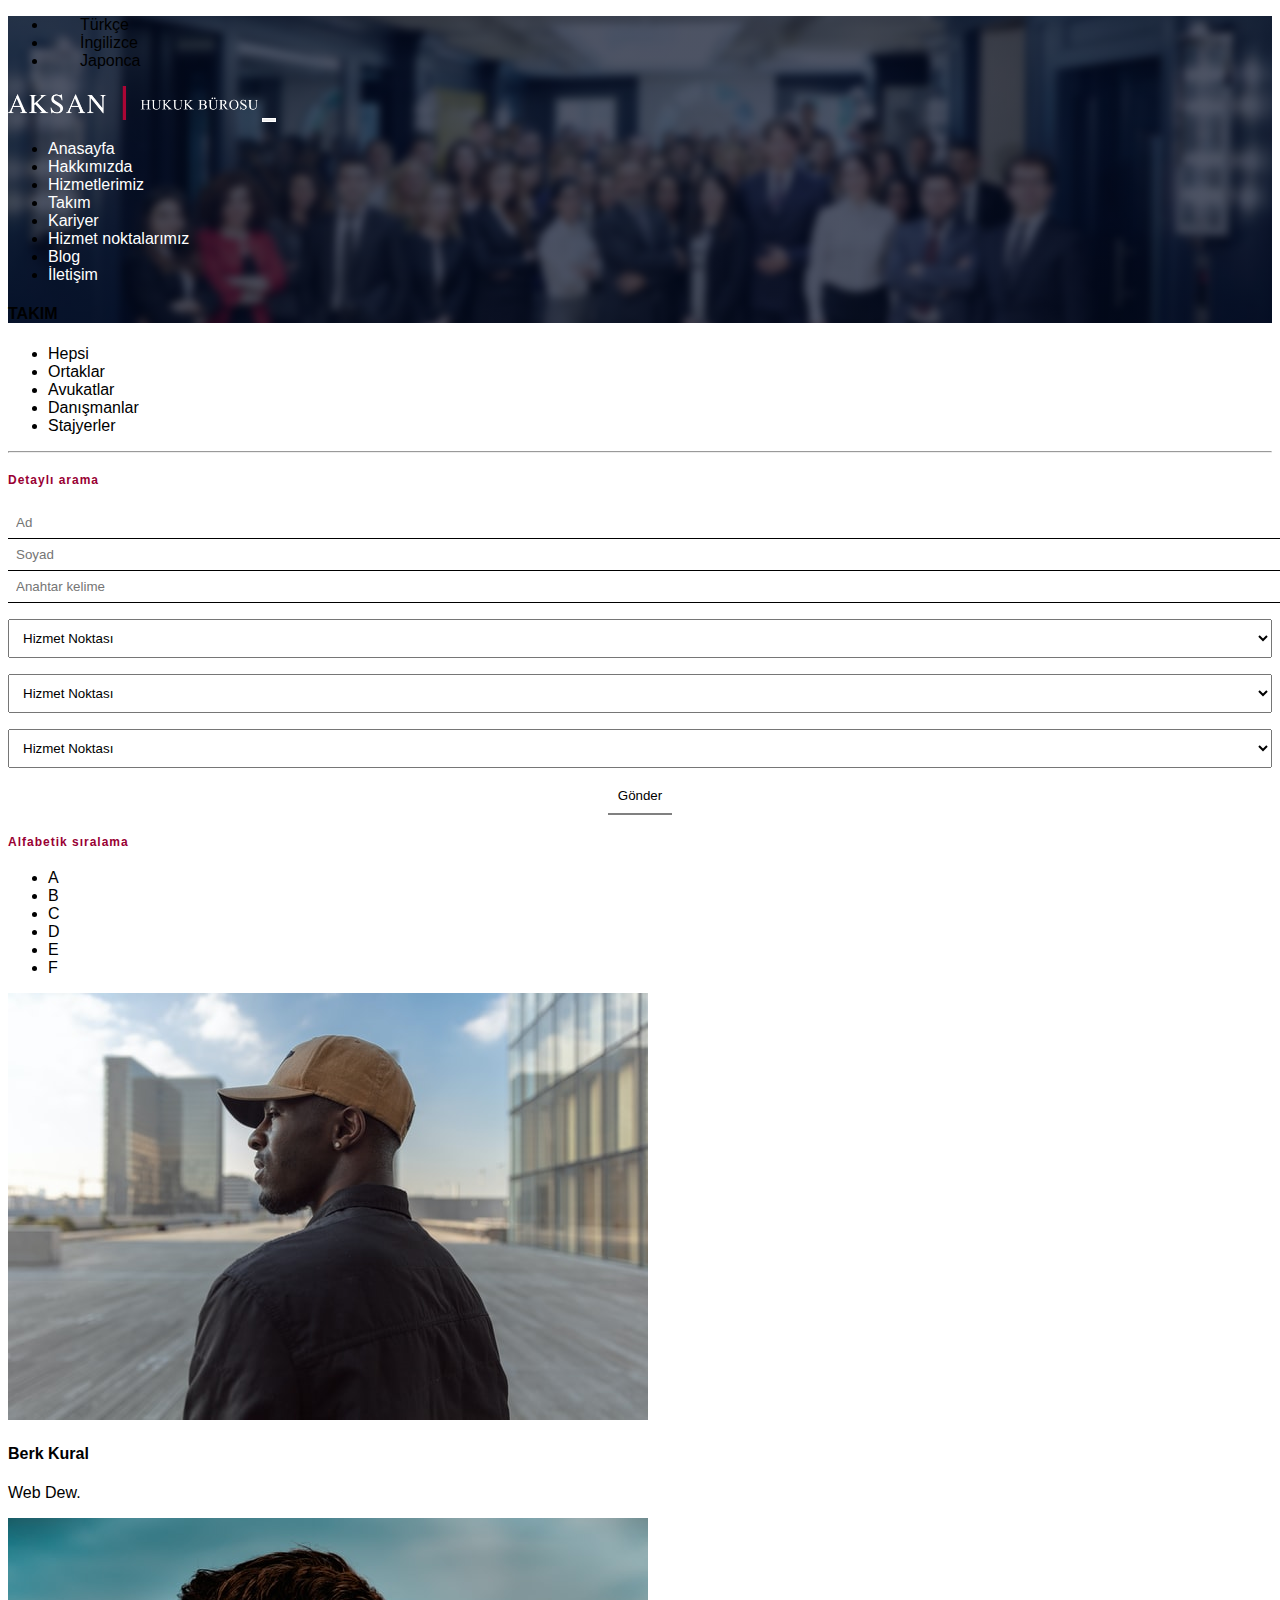
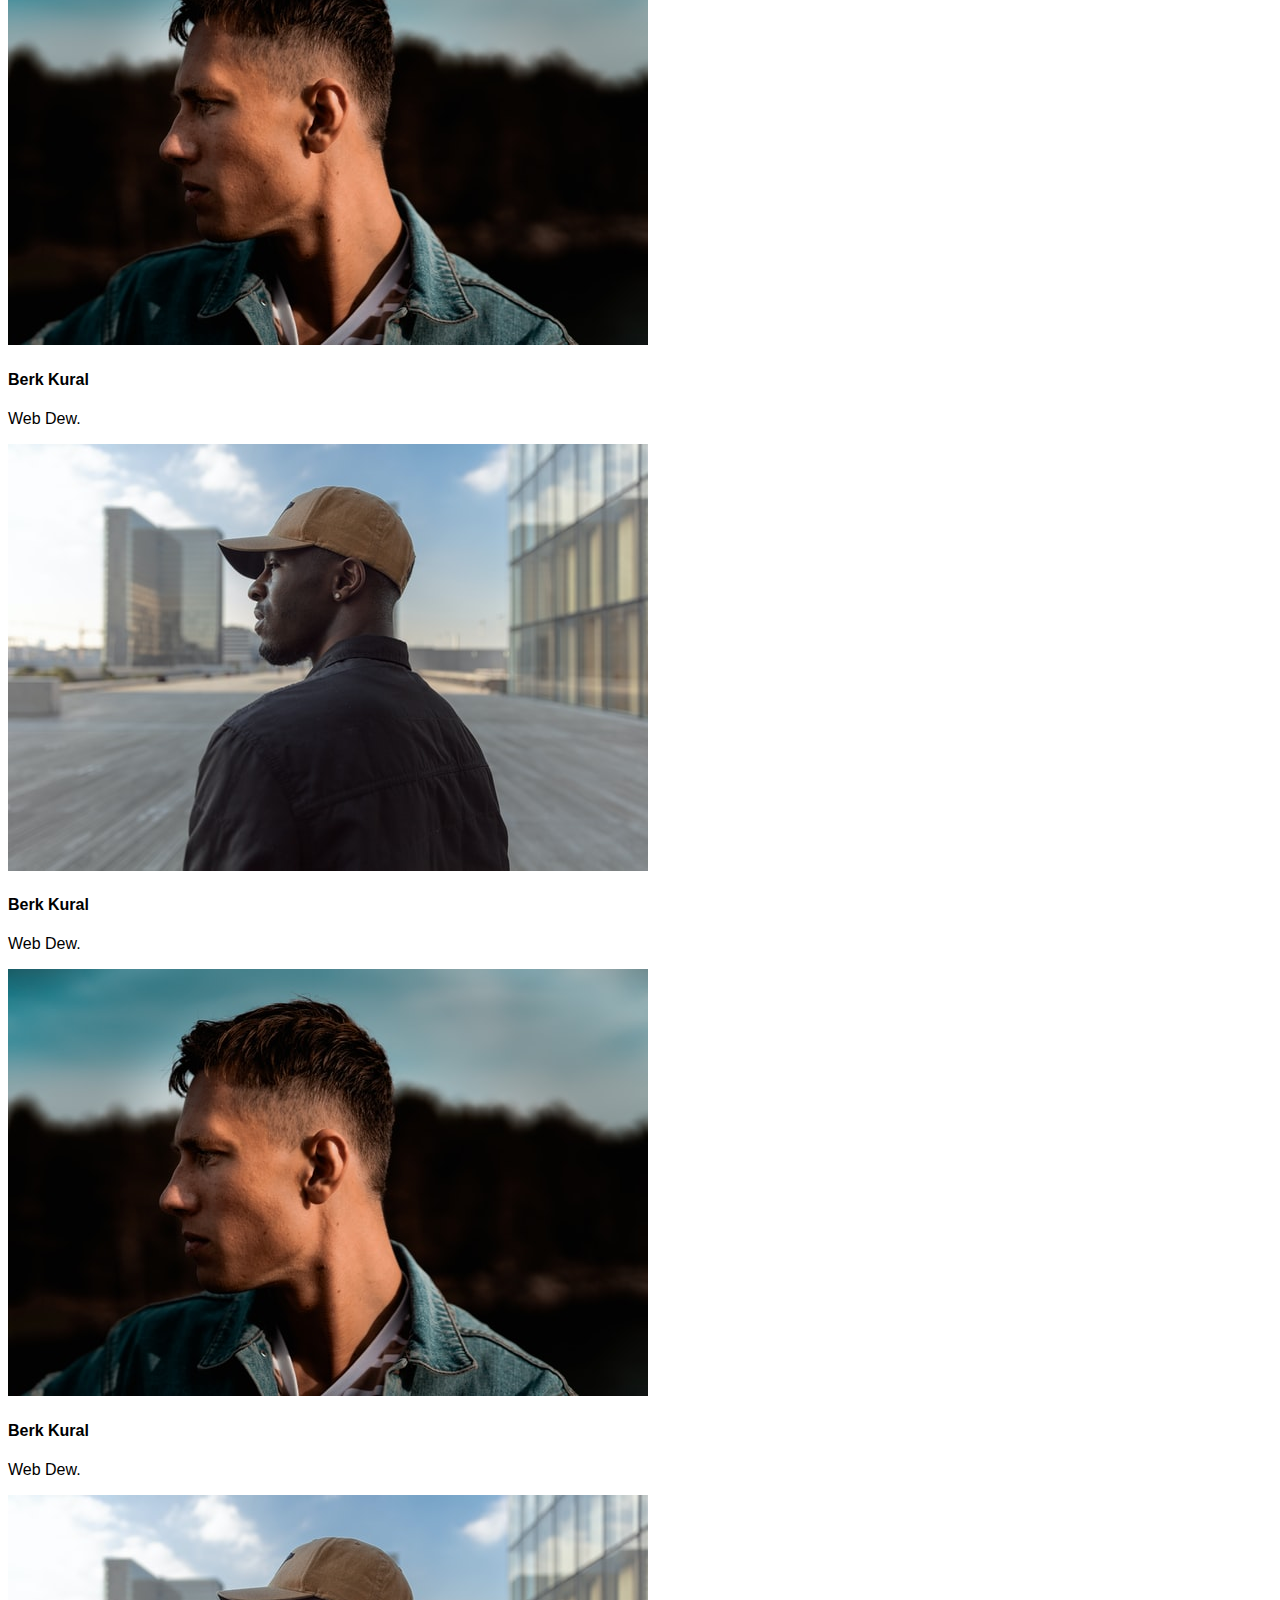
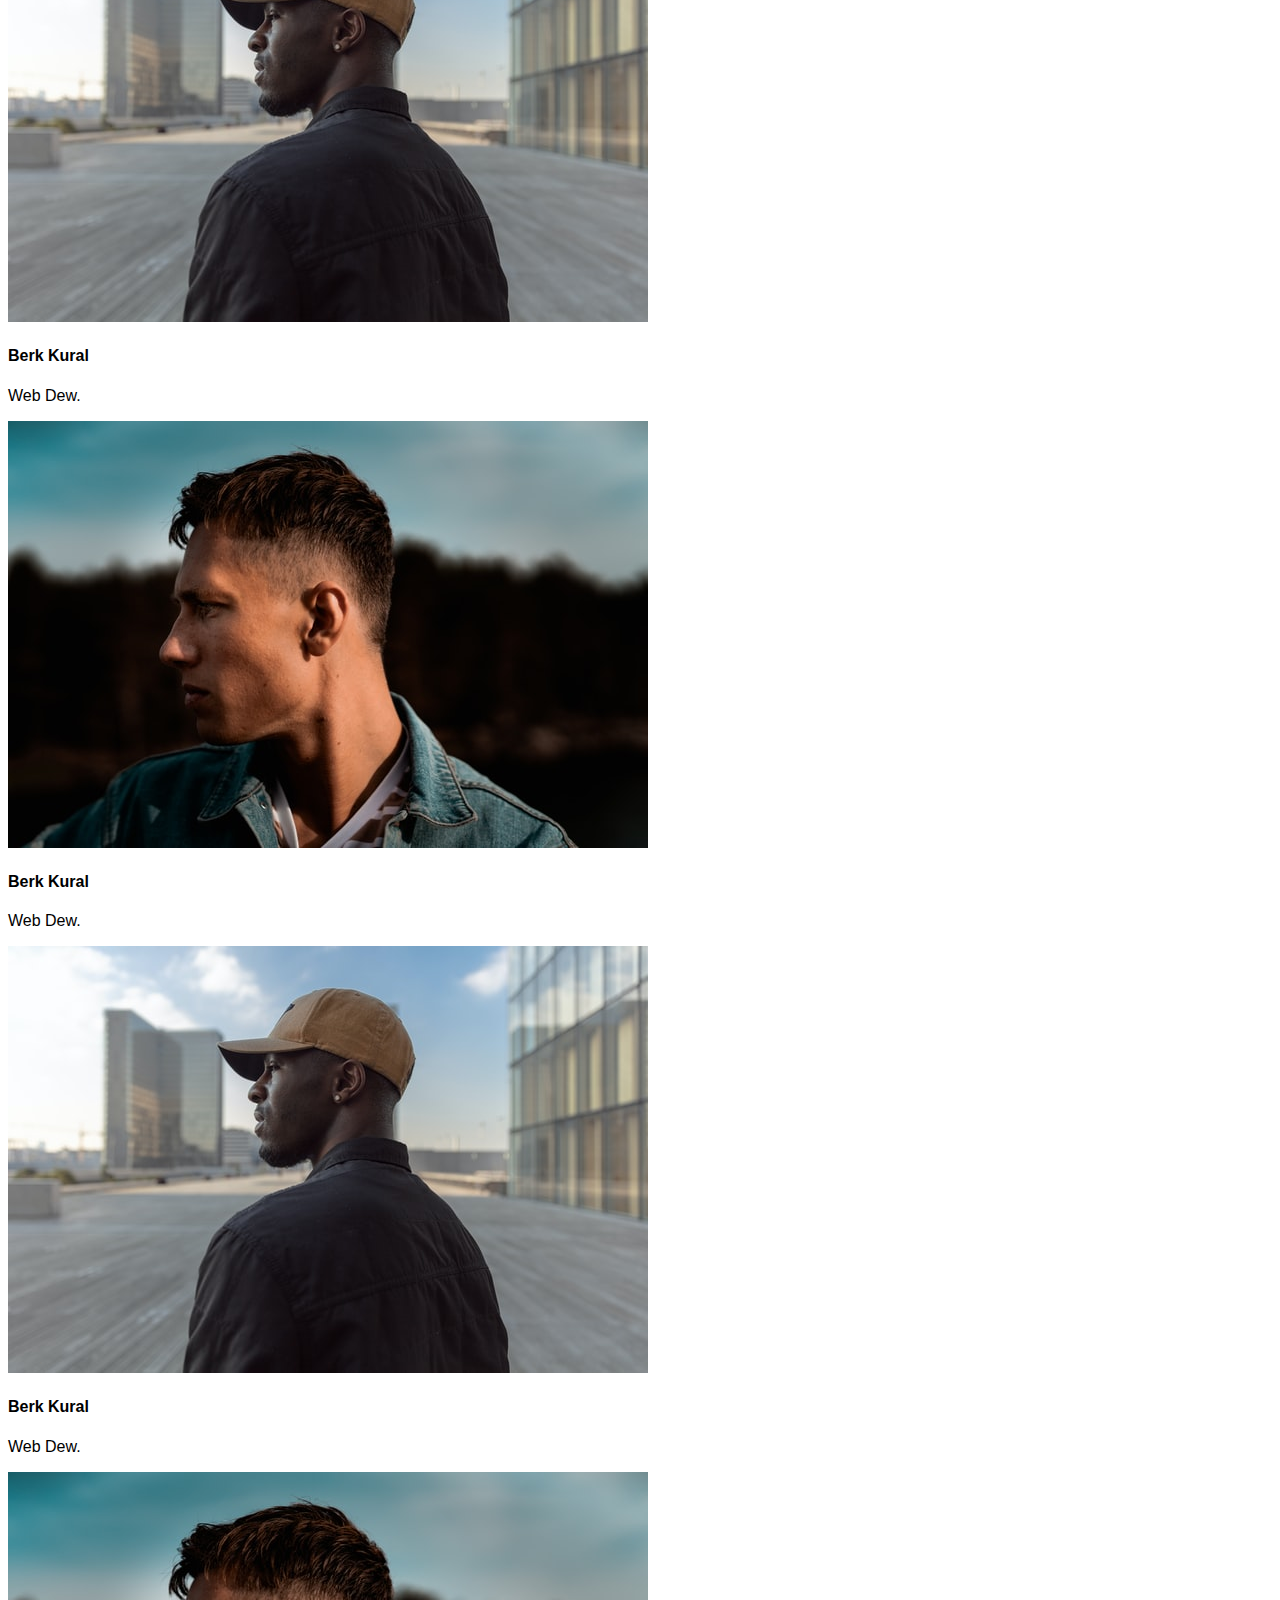
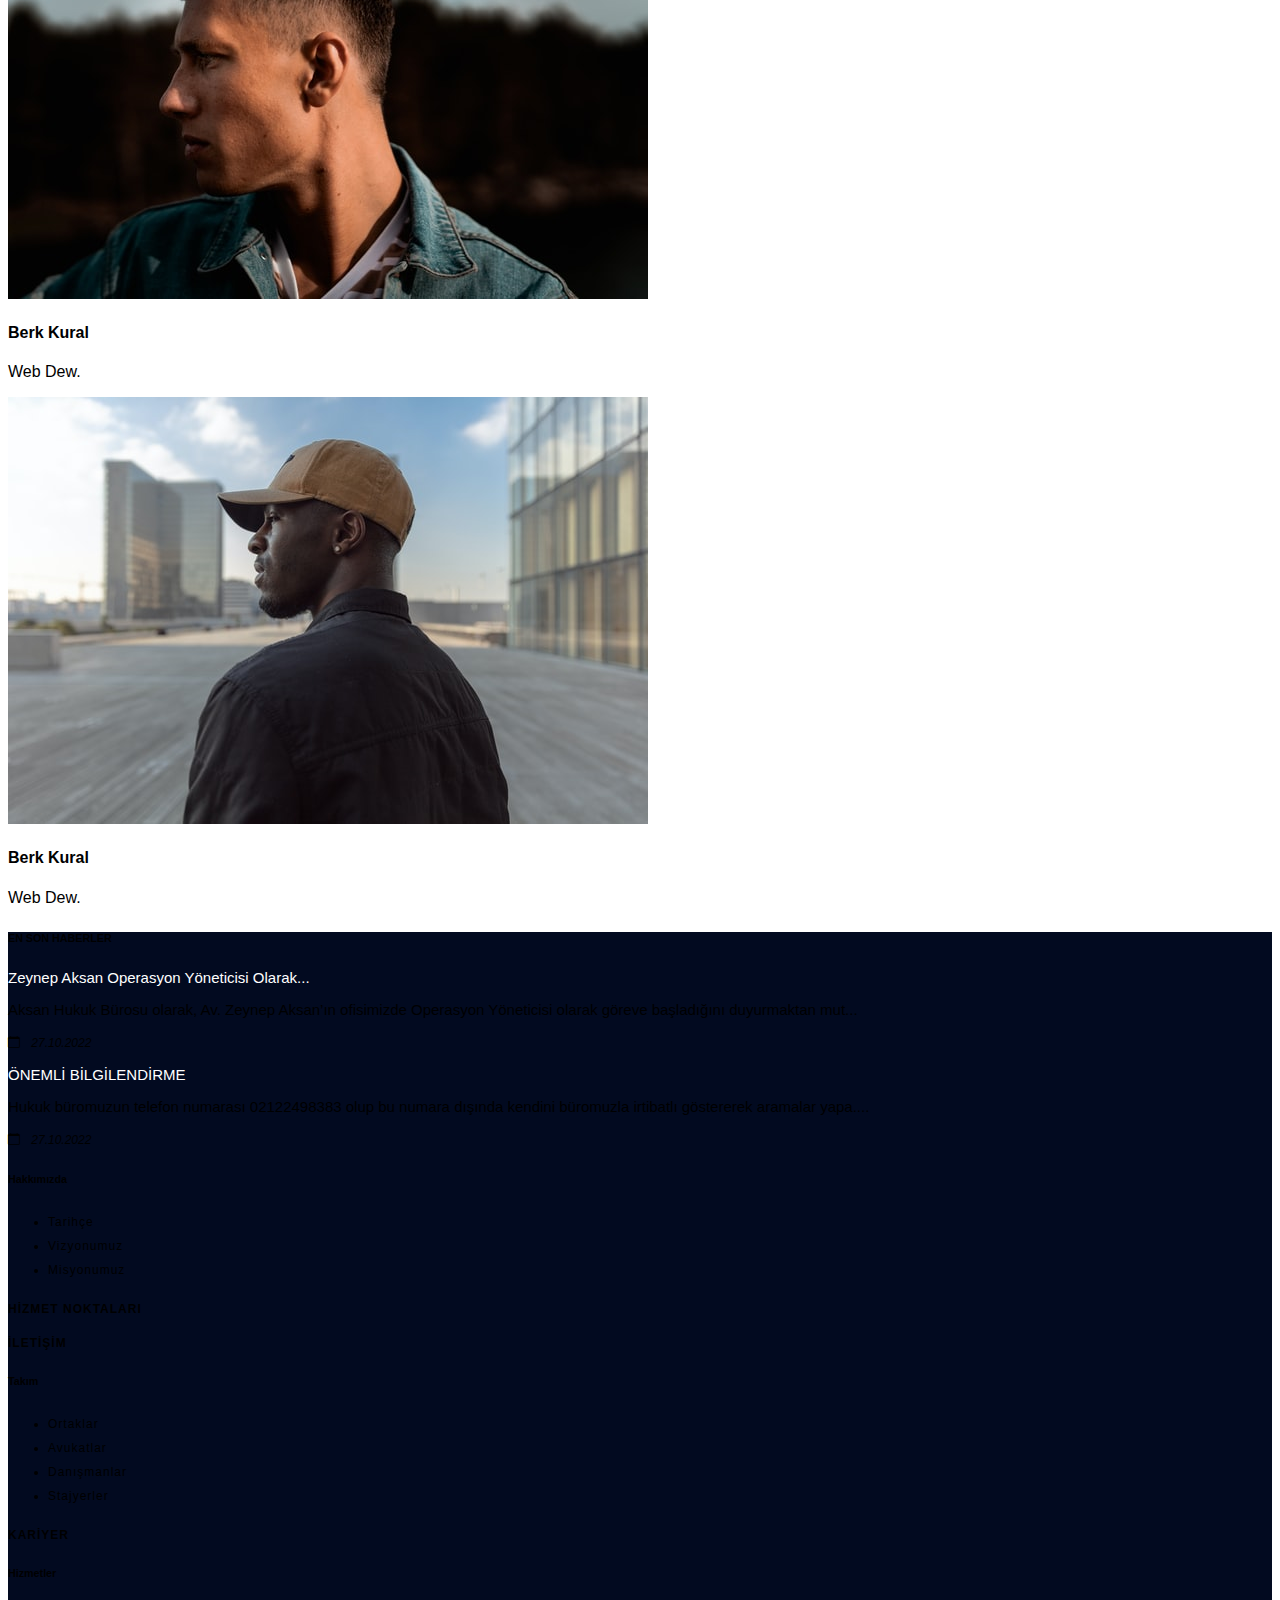
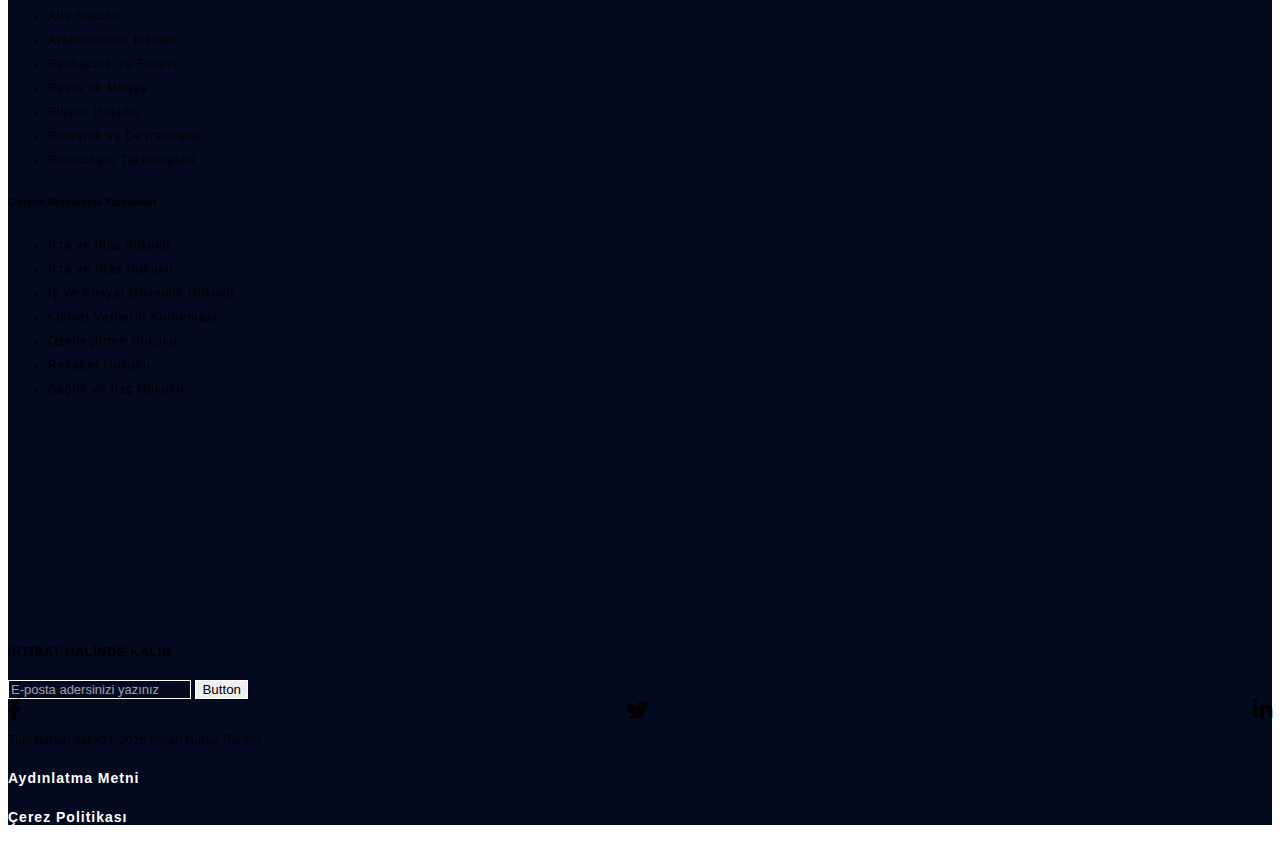
<file: takım.html>
<!doctype html>
<html lang="tr">
  <head>
    <meta charset="utf-8">
    <meta name="viewport" content="width=device-width, initial-scale=1">
    <title>Akshan hukuk</title>
    <link rel="stylesheet" href="https://cdn.jsdelivr.net/npm/bootstrap-icons@1.10.5/font/bootstrap-icons.css">
    <link rel="stylesheet" href="https://cdnjs.cloudflare.com/ajax/libs/font-awesome/6.4.0/css/all.min.css">
    <link href="https://cdn.jsdelivr.net/npm/bootstrap@5.3.0-alpha3/dist/css/bootstrap.min.css" rel="stylesheet" integrity="sha384-KK94CHFLLe+nY2dmCWGMq91rCGa5gtU4mk92HdvYe+M/SXH301p5ILy+dN9+nJOZ" crossorigin="anonymous">
    <link rel="stylesheet" href="style.css">
</head>
  <body>


<div class="header">
    <div class="header_content">
        <div class="container">
        <ul class="d-flex justify-content-end text-white list-unstyled pt-3 m-0">
            <li>Türkçe</li>
            <li>İngilizce</li>
            <li>Japonca</li>
        </ul>
    </div>   
    </div>
    <nav class="navbar navbar-expand-lg">
        <div class="container">
          <a class="navbar-brand" href="#"><img src="img/logo.png" width="250px" alt=""></a>
          <button class="navbar-toggler" type="button" data-bs-toggle="collapse" data-bs-target="#navbarSupportedContent" aria-controls="navbarSupportedContent" aria-expanded="false" aria-label="Toggle navigation">
            <span class="navbar-toggler-icon"></span>
          </button>
          <div class="collapse navbar-collapse" id="navbarSupportedContent">
            <ul class="navbar-nav ms-auto mb-2 mb-lg-0">
              <li class="nav-item">
                <a class="nav-link" aria-current="page" href="index.html">Anasayfa</a>
              </li>
              <li class="nav-item">
                <a class="nav-link" aria-current="page" href="hakkımızda.html">Hakkımızda</a>
              </li>
              <li class="nav-item">
                <a class="nav-link" aria-current="page" href="hizmetlerimiz.html">Hizmetlerimiz</a>
              </li>
              <li class="nav-item">
                <a class="nav-link" aria-current="page" href="takım.html">Takım</a>
              </li>
              <li class="nav-item">
                <a class="nav-link" aria-current="page" href="kariyer.html">Kariyer</a>
              </li>
              <li class="nav-item">
                <a class="nav-link" aria-current="page" href="hizmetnoktalarimiz.html">Hizmet noktalarımız</a>
              </li>
              <li class="nav-item">
                <a class="nav-link" aria-current="page" href="blog.html">Blog</a>
              </li>
              <li class="nav-item">
                <a class="nav-link" aria-current="page" href="iletisim.html">İletişim</a>
              </li>

            </ul>
          </div>
        </div>
      </nav>
      <h4 class="text-center text-white pt-5 pb-5">TAKIM</h4>
</div>
<section>
    <div class="container">
        <div class="row">
            <div class="col-md-3">
                <ul class="list-unstyled">
                    <li>Hepsi</li>
                    <li>Ortaklar</li>
                    <li>Avukatlar</li>
                    <li>Danışmanlar</li>
                    <li>Stajyerler</li>
                </ul>
                <hr>
                <h5 class="search">Detaylı arama</h5>
                <form action="">
                  <input type="text" placeholder="Ad">
                  <input type="text" placeholder="Soyad">
                  <input type="text" placeholder="Anahtar kelime">
                </form>
                <select name="" id="">
                  <option value="">Hizmet Noktası</option>
                  <option value="">Hizmet Noktası</option>
                  <option value="">Hizmet Noktası</option>
                </select>
                <select name="" id="">
                  <option value="">Hizmet Noktası</option>
                  <option value="">Hizmet Noktası</option>
                  <option value="">Hizmet Noktası</option>
                </select>
                <select name="" id="">
                  <option value="">Hizmet Noktası</option>
                  <option value="">Hizmet Noktası</option>
                  <option value="">Hizmet Noktası</option>
                </select>
                <div class="button">
                <button class="">Gönder</button>
              </div>
              <h5 class="search mt-3">Alfabetik sıralama</h5>
              <ul class="d-flex list-unstyled">
                <li class="me-3">A</li>
                <li class="me-3">B</li>
                <li class="me-3">C</li>
                <li class="me-3">D</li>
                <li class="me-3">E</li>
                <li class="me-3">F</li> 
              </ul>
            </div>
            <div class="col-md-9">
              <div class="row">
                <div class="col-md-4 text-center">
                  <img src="img/card1.jpg" alt="">
                  <h4>Berk Kural</h4>
                  <p>Web Dew.</p>
                </div>
                <div class="col-md-4 text-center">
                  <img src="img/card2.jpg" alt="">
                  <h4>Berk Kural</h4>
                  <p>Web Dew.</p>
                </div>
                <div class="col-md-4 text-center">
                  <img src="img/card1.jpg" alt="">
                  <h4>Berk Kural</h4>
                  <p>Web Dew.</p>
                </div>
              </div>
              <div class="row">
                <div class="col-md-4 text-center">
                  <img src="img/card2.jpg" alt="">
                  <h4>Berk Kural</h4>
                  <p>Web Dew.</p>
                </div>
                <div class="col-md-4 text-center">
                  <img src="img/card1.jpg" alt="">
                  <h4>Berk Kural</h4>
                  <p>Web Dew.</p>
                </div>
                <div class="col-md-4 text-center">
                  <img src="img/card2.jpg" alt="">
                  <h4>Berk Kural</h4>
                  <p>Web Dew.</p>
                </div>
              </div>
              <div class="row">
                <div class="col-md-4 text-center">
                  <img src="img/card1.jpg" alt="">
                  <h4>Berk Kural</h4>
                  <p>Web Dew.</p>
                </div>
                <div class="col-md-4 text-center">
                  <img src="img/card2.jpg" alt="">
                  <h4>Berk Kural</h4>
                  <p>Web Dew.</p>
                </div>
                <div class="col-md-4 text-center">
                  <img src="img/card1.jpg" alt="">
                  <h4>Berk Kural</h4>
                  <p>Web Dew.</p>
                </div>
              </div>
            </div>
        </div>
    </div>
</section>


<footer>
  <div class="container">
    <div class="row pt-5 rowp">
      <div class="col-lg-4 col-md-6 col-sm-12 xs-text-center text-white ibslk ">
        <h6>EN SON HABERLER</h6>
       <a href=""><p class="pt-4">Zeynep Aksan Operasyon Yöneticisi Olarak...</p></a>
        <p>Aksan Hukuk Bürosu olarak, Av. Zeynep Aksan’ın ofisimizde Operasyon Yöneticisi olarak göreve başladığını duyurmaktan mut...</p>
        <i class="bi bi-calendar"> 27.10.2022</i>
        <a href="" ><p class="pt-4">ÖNEMLİ BİLGİLENDİRME</p></a>
        <p>Hukuk büromuzun telefon numarası 02122498383 olup bu numara dışında kendini büromuzla irtibatlı göstererek aramalar yapa....</p>
        <i class="bi bi-calendar" > 27.10.2022</i>
      </div>
      <div class="col-lg-12 col-xl-2 col-md-12 col-sm-12  text-white txt-cntr">
        <h6>Hakkımızda</h6>
        <ul class="list-unstyled ">
          <li>Tarihçe</li>
          <li>Vizyonumuz</li>
          <li>Misyonumuz</li>
        </ul>
        <h5>HİZMET NOKTALARI</h5>
        <h5>İLETİŞİM</h5>
      </div>
      <div class="col-lg-12 col-xl-2 col-md-12 col-sm-12  text-white txt-cntr">
        <h6>Takım</h6>
        <ul class="list-unstyled">
          <li>Ortaklar</li>
          <li>Avukatlar</li>
          <li>Danışmanlar</li>
          <li>Stajyerler</li>
        </ul>
        <h5>KARİYER</h5>
      </div>
      <div class="col-lg-12 col-xl-2 col-md-12 col-sm-12 text-white txt-cntr">
        <h6>Hizmetler</h6>
        <ul class="list-unstyled">
          <li>Aile hukuku</li>
          <li>Arabuluculuk hizmeti</li>
          <li>Bankacılık ve Finans</li>
          <li>Basın ve Medya</li>
          <li>Bilişim Hukuku</li>
          <li>Birleşme ve Devralmalar</li>
          <li>Blockchain Teknolojileri</li>
        </ul>
      </div>
      <div class="col-lg-12 col-xl-2 col-md-12 col-sm-12  text-white txt-cntr">
        <h6>Girişim Sermayesi Yatırımları</h6>
        <ul class="list-unstyled">
          <li>İcra ve iflas hukuku</li>
          <li>İcra ve İflas Hukuku</li>
          <li>İş ve Sosyal Güvenlik Hukuku</li>
          <li>Kişisel Verilerin Korunması</li>
          <li>Özelleştirme Hukuku</li>
          <li>Rekabet Hukuku</li>
          <li>Sağlık ve İlaç Hukuku</li>
        </ul>
      </div>
    </div>
    <div class="row iletsm ">
      <div class="col-lg-6 col-xl-4 col-md-12 col-sm-12  ftrinput"> 
        <h5 class="text-white">İRTİBAT HALİNDE KALIN</h5>
        <div class="input-group mb-3">
        <input type="text" class="form-control" placeholder="E-posta adersinizi yazınız"  aria-describedby="button-addon2">
        <button class="btn btn-outline-secondary text-white" type="button" id="button-addon2">Button</button>
      </div>
      </div>
    </div>
    <div class="row  text-white">
      <div class="col-10 col-sm-12 col-xl-2 col-md-4 mt-4 ms-2 socialmediaicon">
        <i class="fa-brands fa-facebook-f"></i>
        <i class="fa-brands fa-twitter"></i>
        <i class="fa-brands fa-linkedin-in"></i>
    </div>
    <div class="col-9 copyright text-center mt-4">
      <p>Tüm hakları saklıdır. 2016 Aksan Hukuk Bürosu</p>
    </div>
    </div>
    <div class="row text-white">
    <div class="col-xl-3 col-md-5 col-sm-5 mb-5 d-flex  aydfooter pt-4">
      <a href=""><h5>Aydınlatma Metni</h5></a>
      <a href=""><h5>Çerez Politikası</h5></a>
    </div>  
    </div>
  </div>
</footer>




    <script src="https://cdn.jsdelivr.net/npm/bootstrap@5.3.0-alpha3/dist/js/bootstrap.bundle.min.js" integrity="sha384-ENjdO4Dr2bkBIFxQpeoTz1HIcje39Wm4jDKdf19U8gI4ddQ3GYNS7NTKfAdVQSZe" crossorigin="anonymous"></script>
  </body>
</html>
</file>
<file: style.css>
@import url('https://fonts.googleapis.com/css2?family=Abril+Fatface&display=swap');
@import url('https://fonts.googleapis.com/css2?family=Poppins:ital,wght@0,400;0,500;1,400&display=swap');

*{
    font-family: 'sofia-pro', sans-serif;
    text-decoration: none;
}
.index_header{
    background-image: linear-gradient(rgba(2,11,34,0.7), rgba(2, 11, 34, 0.7)), url(img/slider.jpg);
    width: 100%;
    height: 100vh;
    background-position: center center;
    background-repeat: no-repeat;
    background-size: cover;
    overflow: hidden;
    position: relative;
}

.header-hakkimizda{
    width: 100%;
    background-image: linear-gradient(rgba(2,11,34,0.7), rgba(2, 11, 34, 0.7)), url(img/hakkımızda.jpg);
    background-repeat: no-repeat;
    background-size: cover;
    background-position: center 20%;
}
.header-kariyer{
    width: 100%;
    background-image: linear-gradient(rgba(2,11,34,0.7), rgba(2, 11, 34, 0.7)), url(img/kariyer.jpg);
    background-repeat: no-repeat;
    background-size: cover;
    background-position: center 20%;
}
.hizmet-noktalarimiz .ist{
    width: 100%;
    height: 400px;
    background-image: linear-gradient(rgba(2,11,34,0.7), rgba(2, 11, 34, 0.7)), url(img/kariyer.jpg);
    background-repeat: no-repeat;
    background-size: cover;
    background-position: center 20%;
}
.hizmet-noktalarimiz .tekno{
    width: 100%;
    height: 400px;
    background-image: linear-gradient(rgba(2,11,34,0.7), rgba(2, 11, 34, 0.7)), url(img/teknopark.jpg);
    background-repeat: no-repeat;
    background-size: cover;
    background-position: center 20%;
}
.header-noktalarimiz{
    width: 100%;
    background-image: linear-gradient(rgba(2,11,34,0.7), rgba(2, 11, 34, 0.7)), url(img/noktalarimiz.jpg);
    background-repeat: no-repeat;
    background-size: cover;
    background-position: center 20%;
}
.header-iletisim{
    width: 100%;
    background-image: linear-gradient(rgba(2,11,34,0.7), rgba(2, 11, 34, 0.7)), url(img/iletisim.jpg);
    background-repeat: no-repeat;
    background-size: cover;
    background-position: center center;
}
.kariyer-crsl{
    width: 100%; 
    height: 30vh;
    overflow: hidden;
} 


.header{
    width: 100%;
    background-image: linear-gradient(rgba(2,11,34,0.7), rgba(2, 11, 34, 0.7)), url(img/hero.jpg);
    background-repeat: no-repeat;
    background-size: cover;
}
.header_blog{
    width: 100%;
    background-image: linear-gradient(rgba(2,11,34,0.7), rgba(2, 11, 34, 0.7)), url(img/blog.jpg);
    background-repeat: no-repeat;
    background-size: cover;
}
.header-hizmetlerimiz{
    width: 100%;
    background-image: linear-gradient(rgba(2,11,34,0.7), rgba(2, 11, 34, 0.7)), url(img/hizmetlerimiz.jpg);
    background-repeat: no-repeat;
    background-size: cover;
    background-position: center 20%;

}

.header_content ul li{
    padding-left: 2rem;
}
.navbar-nav li a{
    color: white;
}
.carousel-caption{
    position:static;
}
.crsl{
    display: flex;
    justify-content: center;
    align-items: end;
    width: 100%;
    height: 90vh;
}
.navbar-collapse .row{
    justify-content: space-around;
}



.crsl2{
    display: flex;
    justify-content: center;
    align-items: center;
    width: 100%;
    height: 90vh;
}
.row a{
    color: white;
    text-decoration: none;
}
.row h1{
    font-size:36px;
}
.carousel-control-next, .carousel-control-prev{
    width: 5%;
}
.arsiv a, span{
    opacity: 1 !important;
}
.crsl .row .crslyazi p{
    font-family: "abril-text" ;
    line-height: 1.4;
    font-size: 14px;
    font-weight: 400; 
}
.search{
    color: #990033;
}
form input{
    width: 100%;
    border: none;
    border-bottom: 1px solid black;
    padding: 0.5rem;
    outline: none;
}
select{
    width: 100%;
    padding: 10px;
    margin-top: 1rem;
}
.button{
    display: flex;
    justify-content: center;

}
.button button{
    border: none;
    transition-duration: 0.3s;
    padding: 10px;
    border-bottom: 2px solid gray;
    background-color: white;
    margin-top: 10px;
}
.button button:hover{
    background-color: #990033;
    color: white;

}
img{
    max-width: 100%;
}

.carousel-item img{
    height: 100vh;
}
.arsiv a, span{
    opacity: 0.6;
}
.arsiv a:hover{
    color: #990033 !important;
}
.col-md-3 .blg li{
    padding: 5px 0;
}
.col-md-3 .blg li:hover{
    color: #990033 !important;
    cursor: pointer;
}
.card{
    border:none;
}
.card-img, .card-img-top{
    border-radius: none !important;
}
.card-body h6{
    font-size: 10px;
    opacity: 0.6;
}
.card-body{
    padding: 15px 0px;
}
.ftrinput input{
    border-radius: inherit !important;
    border: 1px solid white !important;
}
.ftrinput input:focus{
    background-color: inherit;
    box-shadow: none;
   caret-color: white;
}
.ftrinput button{
    border-radius: inherit !important;
    border: 1px solid white !important;
}
h5{
    letter-spacing: 1px;
    font-size: 12px;
}
.rowp p{
    font-size: 15px;
}
.rowp a{
    font-size: 16px;
    color: white;
    text-decoration: none;
}
.rowp i{
    font-size: 12px;
}
.rowp ul li{
    font-size: 12px;
    letter-spacing: 1px;
    line-height: 1.5rem;
}
.row .ibslk i{
    word-spacing:8px;

}
.aksanblog{
    width: 100%;
    display: flex;
    justify-content: center;
}
.akshanhakinda p{
    line-height: 1.4;
    font-size: 14px;
    font-weight: 200;
}
.akshanhakinda h1{
    font-size: 20px;
    letter-spacing: 2px;
    line-height: 5rem;
    font-weight: 600;
    color: #990033;
}
.akshanhizmet h1{
    font-size: 20px;
    letter-spacing: 2px;
    line-height: 5rem;
    font-weight: 600;
}

.akshanhizmet h1{
    font-size: 15px;
    letter-spacing: 2px;
    line-height: 5rem;
    font-weight: 600;
}
.akshanhizmet button{
    font-size: 14px;
    border-bottom: 1px solid white;
    opacity: 0.6;
}
.akshanhizmet button:hover{
    border-radius: inherit !important;
    opacity: inherit;
    background-color: white !important;
    color: black !important;
}
.akshanhakinda .row{
    margin-right: inherit;
}
.akshanhizmet .row{
    margin-right: inherit;
}

.akshanhizmet{
    background-image: linear-gradient(rgba(2,11,34,0.7), rgba(2, 11, 34, 0.7)), url(img/hakkinda.jpg);
    width: 100%;
  
    background-repeat: no-repeat;
    background-size: cover;

}
.sefaf{
    position: absolute;
    height: 100%;
    width: 100%;
    opacity: 0.7;
    z-index: 1;
    top: 0;
    left: 0;  
}


.hkmzdah4{
    padding-top: 8rem;
    padding-bottom: 8rem;
    margin: inherit;
}

.vizyonumuz ul li{
 
    font-family: 'Poppins', sans-serif;
    font-weight: 500;
    opacity: 0.7;   
}
.vizyonumuz h6{
    color: #990033;
   
}
.vizyonumuz ul li:first-child{
    color: #990033;
    opacity: inherit;
}


.hemenulas{
    width: 100%;
    background-image: linear-gradient(rgba(2,11,34,0.7), rgba(2, 11, 34, 0.7)), url(img/about.jpg);
    background-repeat: no-repeat;
    background-size: cover;
    background-position: center 20%;
}

.hemenulas  .row{
    margin-right:  inherit !important;
}
.vizyonumuz  .row{
    margin-right:  inherit !important;
}

.herhizmet h4{
    color: #990033;
    font-size: 19px;
    font-family: 'Poppins', sans-serif;
    letter-spacing: 2px;
    font-weight: 600;
}
.herhizmet  h4 a{
    color: #990033;
}
.herhizmet ul li{
    margin-top: 1rem;
    text-align: center;
}
.herhizmet .liyapi ul a{
    color: black;
}
.herhizmet .liyapi ul a:hover{
    color: #990033;
}

.pp img{
    border-radius: 50%;
}

.kariyer-basvuru{
    background-image: linear-gradient(rgba(2,11,34,0.7), rgba(2, 11, 34, 0.7)), url(img/basvuru.jpg);
    width: 100%;
    background-position: center center;
    background-repeat: no-repeat;
    background-size: cover;
    overflow: hidden;
    position: relative;
 
}
.kryrbtn button:hover{
    background-color: white;
    color: black !important;
}








.form-control{
    background-color: #0000;
}
.ftrinput input::placeholder{
    color: white !important;    
    opacity: 0.6;
    font-size: 13px;
    padding: 0;
}
.socialmediaicon i{
    font-size: 22px;
}
.socialmediaicon{
    display: flex;
    justify-content: space-between;
    font-size: 22px;
}
.iletsm{
    padding-top: 13rem;
}
.aydfooter{
    
    justify-content: space-between;
}
.aydfooter a{
    color: white;
    font-size: 12px;
}
.aydfooter h5{
    font-size: 14px;
}
.copyright{
    font-size: 12px;
}
footer{
    background-color: #020A20;
    width: 100%;
}

.rr{
    padding-left: inherit !important;
    padding-right: inherit !important;
}

.row .iletisminput .form-control{
    border: none;
    border-bottom: 1px solid rgba(0, 0, 0, 0.5); 
    border-radius: inherit !important;
    opacity: 0.6;

}
.row .iletisminput input:focus{
    box-shadow: none !important;
    outline: inherit !important;
}
.row .iletisminput .form-select{
    border: none;
    border-bottom: 1px solid rgba(0, 0, 0, 0.5); 
    border-radius: inherit !important;
    opacity: 0.6;

}
.row .iletisminput input:focus{
    box-shadow: none !important;
    outline: inherit !important;
}


.navbar-toggler-icon{
    background-image: url(img/menu.svg) !important;
}
.navbar-toggler{
    border: 1px solid white;
}
@media screen and (max-width:1200px) {
    .navbar a{
        font-size: 14px;
    }
}
@media screen and (max-width: 1198px) {
    .hizmet-noktalarimiz .rr{
        padding-right: inherit !important;
    }
    .hzmtortala{
        justify-content: center !important;
    } 
    .iletisminput p{
        text-align: center;
    }
    .iletisminput .btn2{
        display: flex;
        justify-content: center;
    }
    .txt-cntr{
        text-align: center;
        
    }
    .txt-cntr h6{
        color: gray;
        
        
    }
}
@media screen and (max-width:990px) {
    .header_content{
        display: none;
    }
    
}
@media screen and (max-width:766px) {
    .navbar-pe {
        padding-right: 8px !important;
        padding-left: 8px !important;
    }
    .row .mdtx{
        text-align: center;
    }
    .crsl{
        align-items: center;
    }
    .crsl p{
        display: none;
    }
    .crsl2{
        align-items: center;
    }
    .crsl2 h1{
        font-size: 22px;
    }
    .crsl2 p{
        display: none;
    }
    .vizyonumuz .pd{
        padding-right: 1rem !important;
    }
    .vizyonumuz .txt{
        text-align: center;
    }
}
</file>
